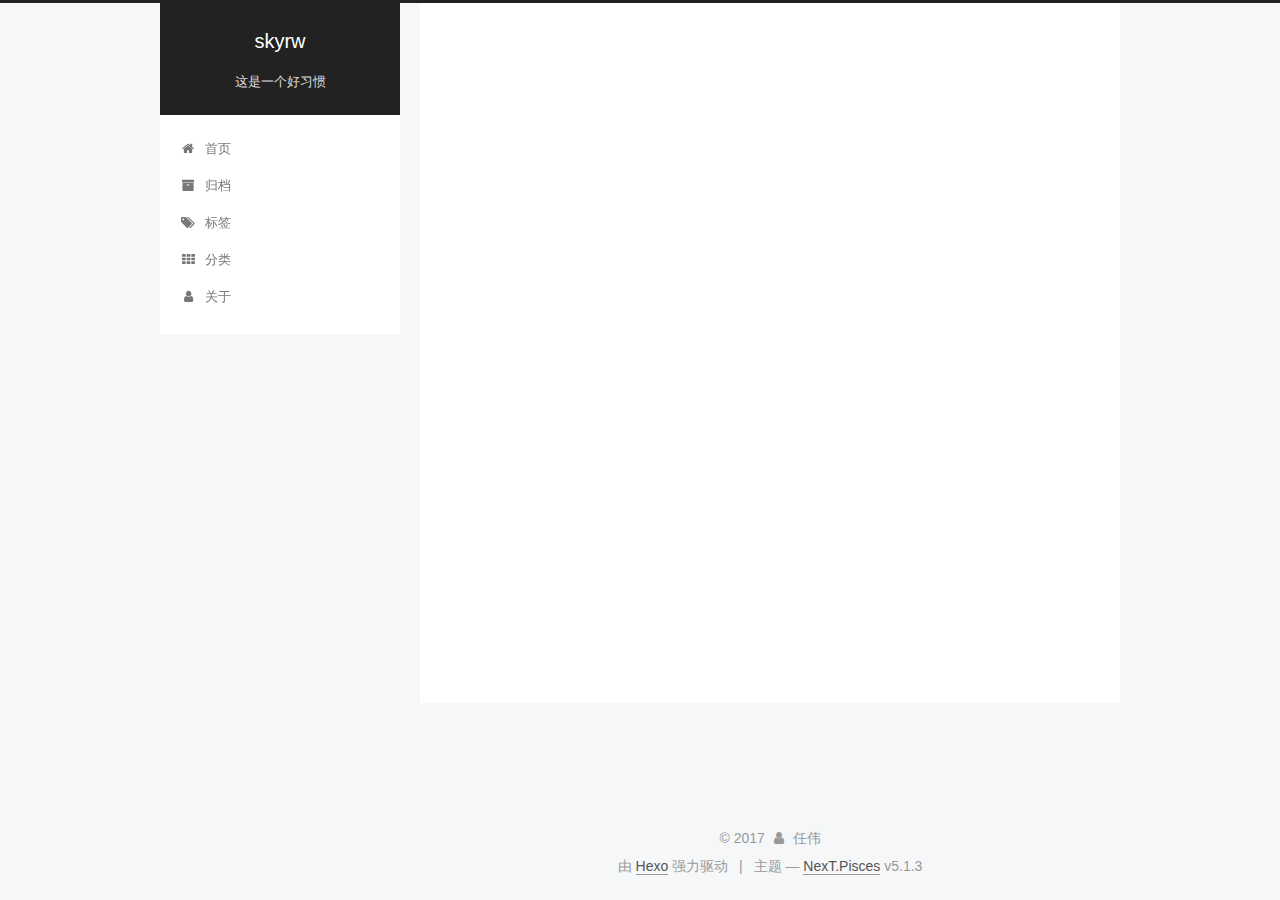
<file: index.html>
<!DOCTYPE html>



  


<html class="theme-next pisces use-motion" lang="zh-Hans">
<head>
  <meta charset="UTF-8"/>
<meta http-equiv="X-UA-Compatible" content="IE=edge" />
<meta name="viewport" content="width=device-width, initial-scale=1, maximum-scale=1"/>
<meta name="theme-color" content="#222">









<meta http-equiv="Cache-Control" content="no-transform" />
<meta http-equiv="Cache-Control" content="no-siteapp" />
















  
  
  <link href="/lib/fancybox/source/jquery.fancybox.css?v=2.1.5" rel="stylesheet" type="text/css" />







<link href="/lib/font-awesome/css/font-awesome.min.css?v=4.6.2" rel="stylesheet" type="text/css" />

<link href="/css/main.css?v=5.1.3" rel="stylesheet" type="text/css" />


  <link rel="apple-touch-icon" sizes="180x180" href="/images/apple-touch-icon-next.png?v=5.1.3">


  <link rel="icon" type="image/png" sizes="32x32" href="/images/favicon-32x32-next.png?v=5.1.3">


  <link rel="icon" type="image/png" sizes="16x16" href="/images/favicon-16x16-next.png?v=5.1.3">


  <link rel="mask-icon" href="/images/logo.svg?v=5.1.3" color="#222">





  <meta name="keywords" content="Hexo, NexT" />










<meta name="description" content="爱侃的文艺青年">
<meta property="og:type" content="website">
<meta property="og:title" content="skyrw">
<meta property="og:url" content="http://yoursite.com/index.html">
<meta property="og:site_name" content="skyrw">
<meta property="og:description" content="爱侃的文艺青年">
<meta property="og:locale" content="zh-Hans">
<meta name="twitter:card" content="summary">
<meta name="twitter:title" content="skyrw">
<meta name="twitter:description" content="爱侃的文艺青年">



<script type="text/javascript" id="hexo.configurations">
  var NexT = window.NexT || {};
  var CONFIG = {
    root: '/',
    scheme: 'Pisces',
    version: '5.1.3',
    sidebar: {"position":"left","display":"post","offset":12,"b2t":false,"scrollpercent":false,"onmobile":false},
    fancybox: true,
    tabs: true,
    motion: {"enable":true,"async":false,"transition":{"post_block":"fadeIn","post_header":"slideDownIn","post_body":"slideDownIn","coll_header":"slideLeftIn","sidebar":"slideUpIn"}},
    duoshuo: {
      userId: '0',
      author: '博主'
    },
    algolia: {
      applicationID: '',
      apiKey: '',
      indexName: '',
      hits: {"per_page":10},
      labels: {"input_placeholder":"Search for Posts","hits_empty":"We didn't find any results for the search: ${query}","hits_stats":"${hits} results found in ${time} ms"}
    }
  };
</script>



  <link rel="canonical" href="http://yoursite.com/"/>





  <title>skyrw</title>
  








</head>

<body itemscope itemtype="http://schema.org/WebPage" lang="zh-Hans">

  
  
    
  

  <div class="container sidebar-position-left 
  page-home">
    <div class="headband"></div>

    <header id="header" class="header" itemscope itemtype="http://schema.org/WPHeader">
      <div class="header-inner"><div class="site-brand-wrapper">
  <div class="site-meta ">
    

    <div class="custom-logo-site-title">
      <a href="/"  class="brand" rel="start">
        <span class="logo-line-before"><i></i></span>
        <span class="site-title">skyrw</span>
        <span class="logo-line-after"><i></i></span>
      </a>
    </div>
      
        <p class="site-subtitle">这是一个好习惯</p>
      
  </div>

  <div class="site-nav-toggle">
    <button>
      <span class="btn-bar"></span>
      <span class="btn-bar"></span>
      <span class="btn-bar"></span>
    </button>
  </div>
</div>

<nav class="site-nav">
  

  
    <ul id="menu" class="menu">
      
        
        <li class="menu-item menu-item-首页">
          <a href="/" rel="section">
            
              <i class="menu-item-icon fa fa-fw fa-home"></i> <br />
            
            首页
          </a>
        </li>
      
        
        <li class="menu-item menu-item-归档">
          <a href="/archives/" rel="section">
            
              <i class="menu-item-icon fa fa-fw fa-archive"></i> <br />
            
            归档
          </a>
        </li>
      
        
        <li class="menu-item menu-item-标签">
          <a href="/tags/" rel="section">
            
              <i class="menu-item-icon fa fa-fw fa-tags"></i> <br />
            
            标签
          </a>
        </li>
      
        
        <li class="menu-item menu-item-分类">
          <a href="/categories/" rel="section">
            
              <i class="menu-item-icon fa fa-fw fa-th"></i> <br />
            
            分类
          </a>
        </li>
      
        
        <li class="menu-item menu-item-关于">
          <a href="/about/" rel="section">
            
              <i class="menu-item-icon fa fa-fw fa-user"></i> <br />
            
            关于
          </a>
        </li>
      

      
    </ul>
  

  
</nav>



 </div>
    </header>

    <main id="main" class="main">
      <div class="main-inner">
        <div class="content-wrap">
          <div id="content" class="content">
            
  <section id="posts" class="posts-expand">
    
      

  

  
  
  

  <article class="post post-type-normal" itemscope itemtype="http://schema.org/Article">
  
  
  
  <div class="post-block">
    <link itemprop="mainEntityOfPage" href="http://yoursite.com/2017/12/18/说说单例模式/">

    <span hidden itemprop="author" itemscope itemtype="http://schema.org/Person">
      <meta itemprop="name" content="任伟">
      <meta itemprop="description" content="">
      <meta itemprop="image" content="/uploads/fanghua.png">
    </span>

    <span hidden itemprop="publisher" itemscope itemtype="http://schema.org/Organization">
      <meta itemprop="name" content="skyrw">
    </span>

    
      <header class="post-header">

        
        
          <h1 class="post-title" itemprop="name headline">
                
                <a class="post-title-link" href="/2017/12/18/说说单例模式/" itemprop="url">说说单例模式</a></h1>
        

        <div class="post-meta">
          <span class="post-time">
            
              <span class="post-meta-item-icon">
                <i class="fa fa-calendar-o"></i>
              </span>
              
                <span class="post-meta-item-text">发表于</span>
              
              <time title="创建于" itemprop="dateCreated datePublished" datetime="2017-12-18T11:03:36+08:00">
                2017-12-18
              </time>
            

            

            
          </span>

          

          
            
          

          
          

          

          

          

        </div>
      </header>
    

    
    
    
    <div class="post-body" itemprop="articleBody">

      
      

      
        
          
            
          
        
      
    </div>
    
    
    

    

    

    

    <footer class="post-footer">
      

      

      

      
      
        <div class="post-eof"></div>
      
    </footer>
  </div>
  
  
  
  </article>


    
      

  

  
  
  

  <article class="post post-type-normal" itemscope itemtype="http://schema.org/Article">
  
  
  
  <div class="post-block">
    <link itemprop="mainEntityOfPage" href="http://yoursite.com/2017/12/16/任伟/">

    <span hidden itemprop="author" itemscope itemtype="http://schema.org/Person">
      <meta itemprop="name" content="任伟">
      <meta itemprop="description" content="">
      <meta itemprop="image" content="/uploads/fanghua.png">
    </span>

    <span hidden itemprop="publisher" itemscope itemtype="http://schema.org/Organization">
      <meta itemprop="name" content="skyrw">
    </span>

    
      <header class="post-header">

        
        
          <h1 class="post-title" itemprop="name headline">
                
                <a class="post-title-link" href="/2017/12/16/任伟/" itemprop="url">任伟</a></h1>
        

        <div class="post-meta">
          <span class="post-time">
            
              <span class="post-meta-item-icon">
                <i class="fa fa-calendar-o"></i>
              </span>
              
                <span class="post-meta-item-text">发表于</span>
              
              <time title="创建于" itemprop="dateCreated datePublished" datetime="2017-12-16T16:22:47+08:00">
                2017-12-16
              </time>
            

            

            
          </span>

          

          
            
          

          
          

          

          

          

        </div>
      </header>
    

    
    
    
    <div class="post-body" itemprop="articleBody">

      
      

      
        
          
            
          
        
      
    </div>
    
    
    

    

    

    

    <footer class="post-footer">
      

      

      

      
      
        <div class="post-eof"></div>
      
    </footer>
  </div>
  
  
  
  </article>


    
      

  

  
  
  

  <article class="post post-type-normal" itemscope itemtype="http://schema.org/Article">
  
  
  
  <div class="post-block">
    <link itemprop="mainEntityOfPage" href="http://yoursite.com/2017/12/16/单例模式/">

    <span hidden itemprop="author" itemscope itemtype="http://schema.org/Person">
      <meta itemprop="name" content="任伟">
      <meta itemprop="description" content="">
      <meta itemprop="image" content="/uploads/fanghua.png">
    </span>

    <span hidden itemprop="publisher" itemscope itemtype="http://schema.org/Organization">
      <meta itemprop="name" content="skyrw">
    </span>

    
      <header class="post-header">

        
        
          <h1 class="post-title" itemprop="name headline">
                
                <a class="post-title-link" href="/2017/12/16/单例模式/" itemprop="url">任伟</a></h1>
        

        <div class="post-meta">
          <span class="post-time">
            
              <span class="post-meta-item-icon">
                <i class="fa fa-calendar-o"></i>
              </span>
              
                <span class="post-meta-item-text">发表于</span>
              
              <time title="创建于" itemprop="dateCreated datePublished" datetime="2017-12-16T16:22:47+08:00">
                2017-12-16
              </time>
            

            

            
          </span>

          

          
            
          

          
          

          

          

          

        </div>
      </header>
    

    
    
    
    <div class="post-body" itemprop="articleBody">

      
      

      
        
          
            <p>单例模式</p>

          
        
      
    </div>
    
    
    

    

    

    

    <footer class="post-footer">
      

      

      

      
      
        <div class="post-eof"></div>
      
    </footer>
  </div>
  
  
  
  </article>


    
  </section>

  


          </div>
          


          

        </div>
        
          
  
  <div class="sidebar-toggle">
    <div class="sidebar-toggle-line-wrap">
      <span class="sidebar-toggle-line sidebar-toggle-line-first"></span>
      <span class="sidebar-toggle-line sidebar-toggle-line-middle"></span>
      <span class="sidebar-toggle-line sidebar-toggle-line-last"></span>
    </div>
  </div>

  <aside id="sidebar" class="sidebar">
    
    <div class="sidebar-inner">

      

      

      <section class="site-overview-wrap sidebar-panel sidebar-panel-active">
        <div class="site-overview">
          <div class="site-author motion-element" itemprop="author" itemscope itemtype="http://schema.org/Person">
            
              <img class="site-author-image" itemprop="image"
                src="/uploads/fanghua.png"
                alt="任伟" />
            
              <p class="site-author-name" itemprop="name">任伟</p>
              <p class="site-description motion-element" itemprop="description">爱侃的文艺青年</p>
          </div>

          <nav class="site-state motion-element">

            
              <div class="site-state-item site-state-posts">
              
                <a href="/archives">
              
                  <span class="site-state-item-count">3</span>
                  <span class="site-state-item-name">日志</span>
                </a>
              </div>
            

            

            
              
              
              <div class="site-state-item site-state-tags">
                
                  <span class="site-state-item-count">1</span>
                  <span class="site-state-item-name">标签</span>
                
              </div>
            

          </nav>

          

          <div class="links-of-author motion-element">
            
              
                <span class="links-of-author-item">
                  <a href="mailto:810695804@qq.com" target="_blank" title="E-Mail">
                    
                      <i class="fa fa-fw fa-envelope"></i>E-Mail</a>
                </span>
              
                <span class="links-of-author-item">
                  <a href="http://weibo.com/u/5392677672/home?wvr=5" target="_blank" title="微博">
                    
                      <i class="fa fa-fw fa-weibo"></i>微博</a>
                </span>
              
            
          </div>

          
          

          
          

          

        </div>
      </section>

      

      

    </div>
  </aside>


        
      </div>
    </main>

    <footer id="footer" class="footer">
      <div class="footer-inner">
        <div class="copyright">&copy; <span itemprop="copyrightYear">2017</span>
  <span class="with-love">
    <i class="fa fa-user"></i>
  </span>
  <span class="author" itemprop="copyrightHolder">任伟</span>

  
</div>


  <div class="powered-by">由 <a class="theme-link" target="_blank" href="https://hexo.io">Hexo</a> 强力驱动</div>



  <span class="post-meta-divider">|</span>



  <div class="theme-info">主题 &mdash; <a class="theme-link" target="_blank" href="https://github.com/iissnan/hexo-theme-next">NexT.Pisces</a> v5.1.3</div>




        







        
      </div>
    </footer>

    
      <div class="back-to-top">
        <i class="fa fa-arrow-up"></i>
        
      </div>
    

    

  </div>

  

<script type="text/javascript">
  if (Object.prototype.toString.call(window.Promise) !== '[object Function]') {
    window.Promise = null;
  }
</script>









  












  
  
    <script type="text/javascript" src="/lib/jquery/index.js?v=2.1.3"></script>
  

  
  
    <script type="text/javascript" src="/lib/fastclick/lib/fastclick.min.js?v=1.0.6"></script>
  

  
  
    <script type="text/javascript" src="/lib/jquery_lazyload/jquery.lazyload.js?v=1.9.7"></script>
  

  
  
    <script type="text/javascript" src="/lib/velocity/velocity.min.js?v=1.2.1"></script>
  

  
  
    <script type="text/javascript" src="/lib/velocity/velocity.ui.min.js?v=1.2.1"></script>
  

  
  
    <script type="text/javascript" src="/lib/fancybox/source/jquery.fancybox.pack.js?v=2.1.5"></script>
  


  


  <script type="text/javascript" src="/js/src/utils.js?v=5.1.3"></script>

  <script type="text/javascript" src="/js/src/motion.js?v=5.1.3"></script>



  
  


  <script type="text/javascript" src="/js/src/affix.js?v=5.1.3"></script>

  <script type="text/javascript" src="/js/src/schemes/pisces.js?v=5.1.3"></script>



  

  


  <script type="text/javascript" src="/js/src/bootstrap.js?v=5.1.3"></script>



  


  




	





  





  












  





  

  

  

  
  

  

  

  

</body>
</html>
</file>
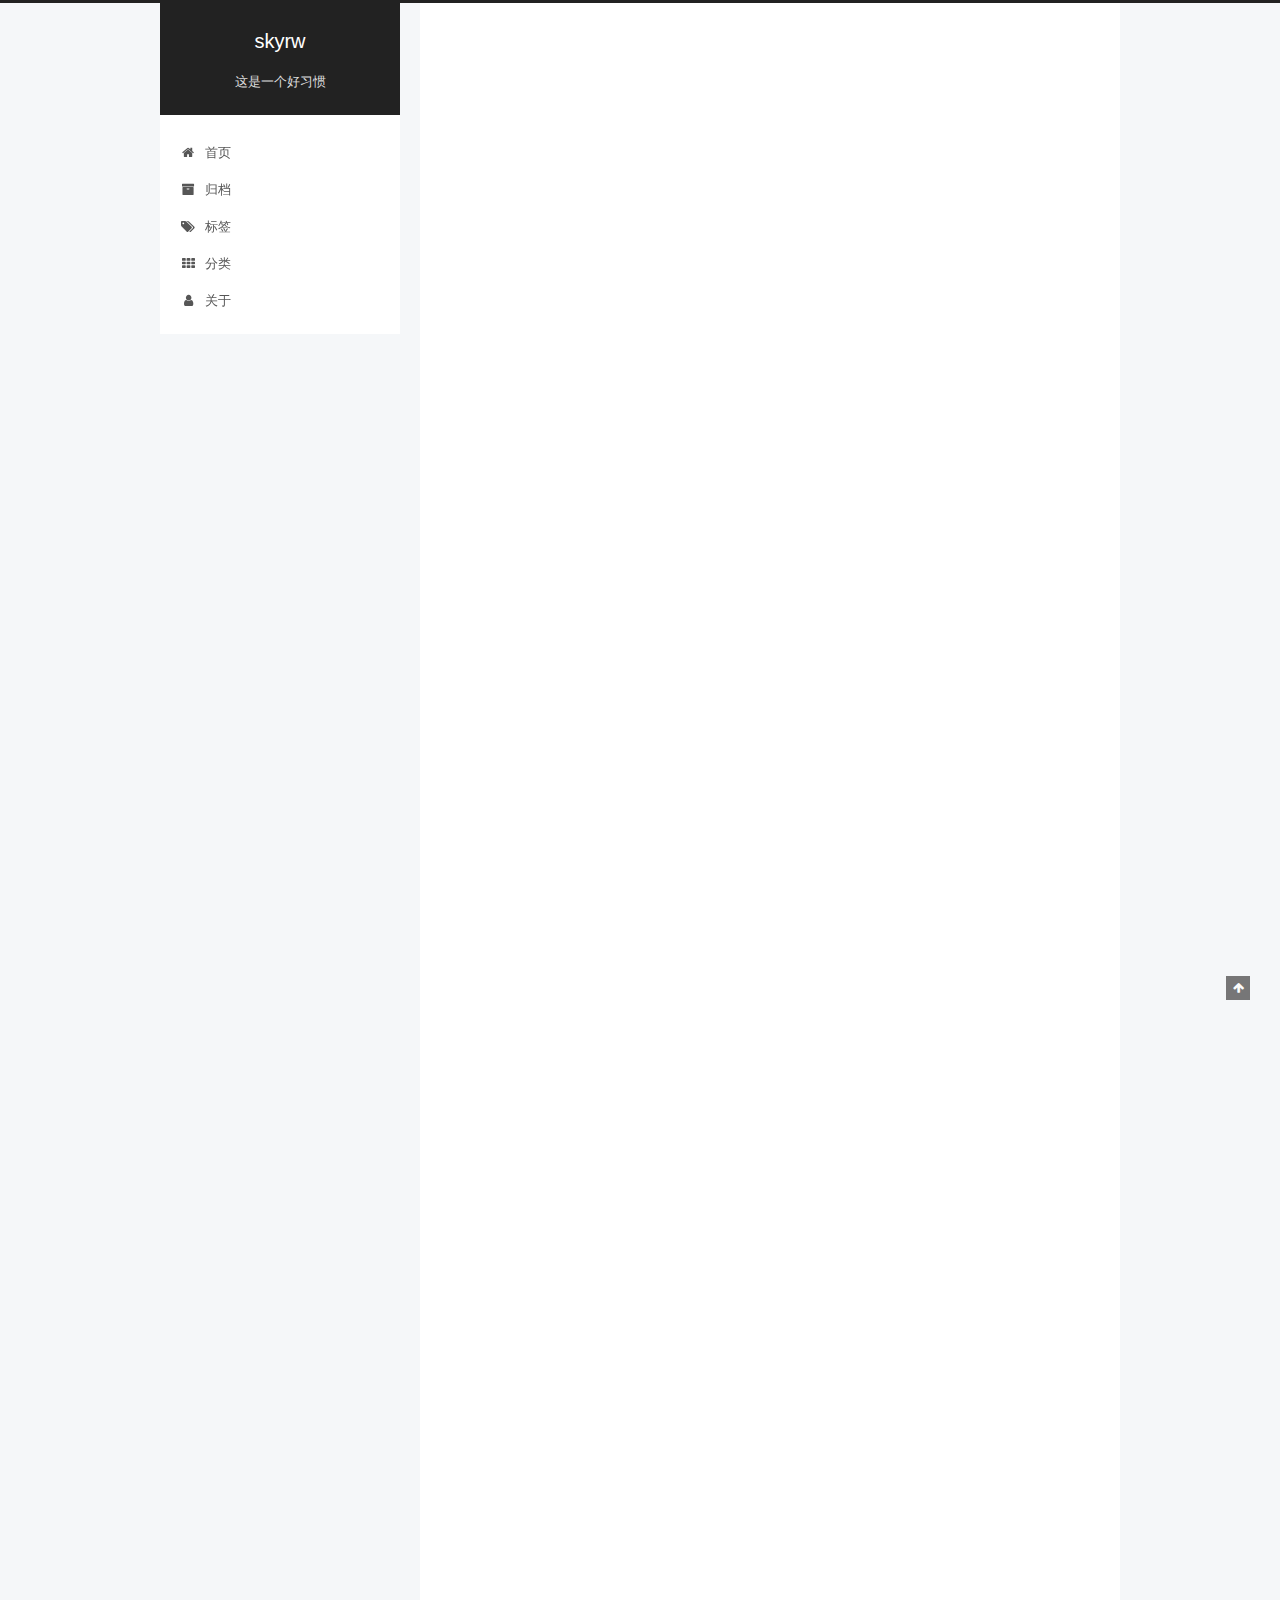
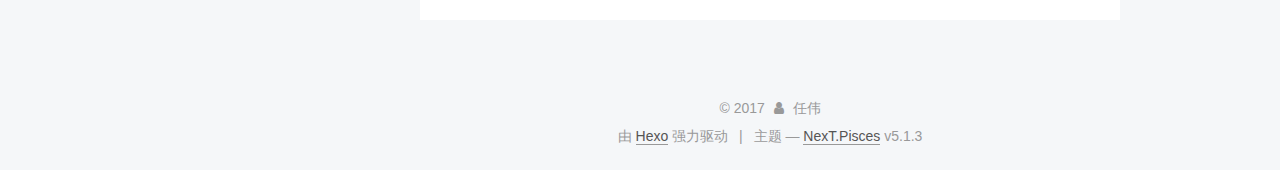
<file: about/index.html>
<!DOCTYPE html>



  


<html class="theme-next pisces use-motion" lang="zh-Hans">
<head>
  <meta charset="UTF-8"/>
<meta http-equiv="X-UA-Compatible" content="IE=edge" />
<meta name="viewport" content="width=device-width, initial-scale=1, maximum-scale=1"/>
<meta name="theme-color" content="#222">









<meta http-equiv="Cache-Control" content="no-transform" />
<meta http-equiv="Cache-Control" content="no-siteapp" />
















  
  
  <link href="/lib/fancybox/source/jquery.fancybox.css?v=2.1.5" rel="stylesheet" type="text/css" />







<link href="/lib/font-awesome/css/font-awesome.min.css?v=4.6.2" rel="stylesheet" type="text/css" />

<link href="/css/main.css?v=5.1.3" rel="stylesheet" type="text/css" />


  <link rel="apple-touch-icon" sizes="180x180" href="/images/apple-touch-icon-next.png?v=5.1.3">


  <link rel="icon" type="image/png" sizes="32x32" href="/images/favicon-32x32-next.png?v=5.1.3">


  <link rel="icon" type="image/png" sizes="16x16" href="/images/favicon-16x16-next.png?v=5.1.3">


  <link rel="mask-icon" href="/images/logo.svg?v=5.1.3" color="#222">





  <meta name="keywords" content="Hexo, NexT" />










<meta name="description" content="鸡汤来一波看了一个朋友发的鸡汤视频，想起来关于页还是空的，就把文字写出来叫我们起床吧，哈哈视频名字叫做年轻为什么要奋斗恐惧，扼杀梦想恐惧，扼杀希望恐惧，使你变得脆弱恐惧，使你变的沧桑会束缚你的手脚 摧毁你的意志恐惧，使你一蹶不振你消极的态度让你一无是处而每一次的坚守都是一次承诺被喜怒哀乐操控 最后将什么都得不到但每次坚守 都能兑现一个承诺你们中有些人 至今尚未成功那是因为你们过于情绪化被情绪主导好">
<meta property="og:type" content="website">
<meta property="og:title" content="about 啊哈哈">
<meta property="og:url" content="http://yoursite.com/about/index.html">
<meta property="og:site_name" content="skyrw">
<meta property="og:description" content="鸡汤来一波看了一个朋友发的鸡汤视频，想起来关于页还是空的，就把文字写出来叫我们起床吧，哈哈视频名字叫做年轻为什么要奋斗恐惧，扼杀梦想恐惧，扼杀希望恐惧，使你变得脆弱恐惧，使你变的沧桑会束缚你的手脚 摧毁你的意志恐惧，使你一蹶不振你消极的态度让你一无是处而每一次的坚守都是一次承诺被喜怒哀乐操控 最后将什么都得不到但每次坚守 都能兑现一个承诺你们中有些人 至今尚未成功那是因为你们过于情绪化被情绪主导好">
<meta property="og:locale" content="zh-Hans">
<meta property="og:updated_time" content="2017-12-20T17:38:36.529Z">
<meta name="twitter:card" content="summary">
<meta name="twitter:title" content="about 啊哈哈">
<meta name="twitter:description" content="鸡汤来一波看了一个朋友发的鸡汤视频，想起来关于页还是空的，就把文字写出来叫我们起床吧，哈哈视频名字叫做年轻为什么要奋斗恐惧，扼杀梦想恐惧，扼杀希望恐惧，使你变得脆弱恐惧，使你变的沧桑会束缚你的手脚 摧毁你的意志恐惧，使你一蹶不振你消极的态度让你一无是处而每一次的坚守都是一次承诺被喜怒哀乐操控 最后将什么都得不到但每次坚守 都能兑现一个承诺你们中有些人 至今尚未成功那是因为你们过于情绪化被情绪主导好">



<script type="text/javascript" id="hexo.configurations">
  var NexT = window.NexT || {};
  var CONFIG = {
    root: '/',
    scheme: 'Pisces',
    version: '5.1.3',
    sidebar: {"position":"left","display":"post","offset":12,"b2t":false,"scrollpercent":false,"onmobile":false},
    fancybox: true,
    tabs: true,
    motion: {"enable":true,"async":false,"transition":{"post_block":"fadeIn","post_header":"slideDownIn","post_body":"slideDownIn","coll_header":"slideLeftIn","sidebar":"slideUpIn"}},
    duoshuo: {
      userId: '0',
      author: '博主'
    },
    algolia: {
      applicationID: '',
      apiKey: '',
      indexName: '',
      hits: {"per_page":10},
      labels: {"input_placeholder":"Search for Posts","hits_empty":"We didn't find any results for the search: ${query}","hits_stats":"${hits} results found in ${time} ms"}
    }
  };
</script>



  <link rel="canonical" href="http://yoursite.com/about/"/>





  <title>about 啊哈哈 | skyrw</title>
  








</head>

<body itemscope itemtype="http://schema.org/WebPage" lang="zh-Hans">

  
  
    
  

  <div class="container sidebar-position-left page-post-detail">
    <div class="headband"></div>

    <header id="header" class="header" itemscope itemtype="http://schema.org/WPHeader">
      <div class="header-inner"><div class="site-brand-wrapper">
  <div class="site-meta ">
    

    <div class="custom-logo-site-title">
      <a href="/"  class="brand" rel="start">
        <span class="logo-line-before"><i></i></span>
        <span class="site-title">skyrw</span>
        <span class="logo-line-after"><i></i></span>
      </a>
    </div>
      
        <p class="site-subtitle">这是一个好习惯</p>
      
  </div>

  <div class="site-nav-toggle">
    <button>
      <span class="btn-bar"></span>
      <span class="btn-bar"></span>
      <span class="btn-bar"></span>
    </button>
  </div>
</div>

<nav class="site-nav">
  

  
    <ul id="menu" class="menu">
      
        
        <li class="menu-item menu-item-首页">
          <a href="/" rel="section">
            
              <i class="menu-item-icon fa fa-fw fa-home"></i> <br />
            
            首页
          </a>
        </li>
      
        
        <li class="menu-item menu-item-归档">
          <a href="/archives/" rel="section">
            
              <i class="menu-item-icon fa fa-fw fa-archive"></i> <br />
            
            归档
          </a>
        </li>
      
        
        <li class="menu-item menu-item-标签">
          <a href="/tags/" rel="section">
            
              <i class="menu-item-icon fa fa-fw fa-tags"></i> <br />
            
            标签
          </a>
        </li>
      
        
        <li class="menu-item menu-item-分类">
          <a href="/categories/" rel="section">
            
              <i class="menu-item-icon fa fa-fw fa-th"></i> <br />
            
            分类
          </a>
        </li>
      
        
        <li class="menu-item menu-item-关于">
          <a href="/about/" rel="section">
            
              <i class="menu-item-icon fa fa-fw fa-user"></i> <br />
            
            关于
          </a>
        </li>
      

      
    </ul>
  

  
</nav>



 </div>
    </header>

    <main id="main" class="main">
      <div class="main-inner">
        <div class="content-wrap">
          <div id="content" class="content">
            

  <div id="posts" class="posts-expand">
    
    
    
    <div class="post-block page">
      <header class="post-header">

	<h1 class="post-title" itemprop="name headline">about 啊哈哈</h1>



</header>

      
      
      
      <div class="post-body">
        
        
          <h3 id="鸡汤来一波"><a href="#鸡汤来一波" class="headerlink" title="鸡汤来一波"></a>鸡汤来一波</h3><p><a href="http://m.neihanshequ.com/share/group/77654766456/?iid=12337132852&amp;app=joke_essay&amp;tt_from=weixin_moments&amp;utm_source=weixin_moments&amp;utm_medium=neihan_ios&amp;utm_campaign=client_share&amp;from=timeline&amp;isappinstalled=0&amp;wxshare_count=2" target="_blank" rel="noopener">看了一个朋友发的鸡汤视频，想起来关于页还是空的，就把文字写出来叫我们起床吧，哈哈</a><br>视频名字叫做年轻为什么要奋斗<br>恐惧，扼杀梦想<br>恐惧，扼杀希望<br>恐惧，使你变得脆弱<br>恐惧，使你变的沧桑<br>会束缚你的手脚 摧毁你的意志<br>恐惧，使你一蹶不振<br>你消极的态度让你一无是处<br>而每一次的坚守都是一次承诺<br>被喜怒哀乐操控 最后将什么都得不到<br>但每次坚守 都能兑现一个承诺<br>你们中有些人 至今尚未成功<br>那是因为你们过于情绪化<br>被情绪主导<br>好比早上心情不好，不愿起床，谁想？<br>每天你都忽视自己的梦想<br>你就可能会把目标延后整整六个月，甚至一年<br>就在没有起床鞭策自己的一瞬间，你不晓得得退后了多少<br>别让情绪左右<br>我们是情绪动物 但我们要管理情绪<br>若果你不管理情绪，你将会被吞噬<br>如果你想，那就全力以赴<br>当你想要改变的时候，不会很容易<br>如果很容易，人人可以做到<br>如果你是认真的，你必须全力以赴<br>我要成为生活的主宰 绝不要颓废<br>我不会被逆境打败<br>我会重新站起来<br>而且会变得更好、更加坚强<br>你必须下定决心<br>这就是你活着的意义<br>你承担着梦想、健康，以及功成名就……<br>要对你的人生负起责任<br>接受目前的处境 为现实目标拼尽全力<br>你可以将每一天当作生命的最后一天<br>用激情点燃你的生活<br>拿出魄力<br>不断鞭策自己做到更好<br>人生的最后一章尚未书写<br>曾经的种种并不重要<br>现在发生什么也没有关系<br>重要的是，比要怎么做？<br>今年我一定要实现梦想<br>我不想再废话<br>我可以的<br>我可以的<br>可以的<br>那你就去干呀</p>

        
      </div>
      
      
      
    </div>
    
    
    
  </div>


          </div>
          


          

  



        </div>
        
          
  
  <div class="sidebar-toggle">
    <div class="sidebar-toggle-line-wrap">
      <span class="sidebar-toggle-line sidebar-toggle-line-first"></span>
      <span class="sidebar-toggle-line sidebar-toggle-line-middle"></span>
      <span class="sidebar-toggle-line sidebar-toggle-line-last"></span>
    </div>
  </div>

  <aside id="sidebar" class="sidebar">
    
    <div class="sidebar-inner">

      

      
        <ul class="sidebar-nav motion-element">
          <li class="sidebar-nav-toc sidebar-nav-active" data-target="post-toc-wrap">
            文章目录
          </li>
          <li class="sidebar-nav-overview" data-target="site-overview-wrap">
            站点概览
          </li>
        </ul>
      

      <section class="site-overview-wrap sidebar-panel">
        <div class="site-overview">
          <div class="site-author motion-element" itemprop="author" itemscope itemtype="http://schema.org/Person">
            
              <img class="site-author-image" itemprop="image"
                src="/uploads/fanghua.png"
                alt="任伟" />
            
              <p class="site-author-name" itemprop="name">任伟</p>
              <p class="site-description motion-element" itemprop="description">爱侃的文艺青年</p>
          </div>

          <nav class="site-state motion-element">

            
              <div class="site-state-item site-state-posts">
              
                <a href="/archives">
              
                  <span class="site-state-item-count">3</span>
                  <span class="site-state-item-name">日志</span>
                </a>
              </div>
            

            

            
              
              
              <div class="site-state-item site-state-tags">
                
                  <span class="site-state-item-count">1</span>
                  <span class="site-state-item-name">标签</span>
                
              </div>
            

          </nav>

          

          <div class="links-of-author motion-element">
            
              
                <span class="links-of-author-item">
                  <a href="mailto:810695804@qq.com" target="_blank" title="E-Mail">
                    
                      <i class="fa fa-fw fa-envelope"></i>E-Mail</a>
                </span>
              
                <span class="links-of-author-item">
                  <a href="http://weibo.com/u/5392677672/home?wvr=5" target="_blank" title="微博">
                    
                      <i class="fa fa-fw fa-weibo"></i>微博</a>
                </span>
              
            
          </div>

          
          

          
          

          

        </div>
      </section>

      
      <!--noindex-->
        <section class="post-toc-wrap motion-element sidebar-panel sidebar-panel-active">
          <div class="post-toc">

            
              
            

            
              <div class="post-toc-content"><ol class="nav"><li class="nav-item nav-level-3"><a class="nav-link" href="#鸡汤来一波"><span class="nav-number">1.</span> <span class="nav-text"><a href="#&#x9E21;&#x6C64;&#x6765;&#x4E00;&#x6CE2;" class="headerlink" title="&#x9E21;&#x6C64;&#x6765;&#x4E00;&#x6CE2;"></a>&#x9E21;&#x6C64;&#x6765;&#x4E00;&#x6CE2;</span></a></li></ol></div>
            

          </div>
        </section>
      <!--/noindex-->
      

      

    </div>
  </aside>


        
      </div>
    </main>

    <footer id="footer" class="footer">
      <div class="footer-inner">
        <div class="copyright">&copy; <span itemprop="copyrightYear">2017</span>
  <span class="with-love">
    <i class="fa fa-user"></i>
  </span>
  <span class="author" itemprop="copyrightHolder">任伟</span>

  
</div>


  <div class="powered-by">由 <a class="theme-link" target="_blank" href="https://hexo.io">Hexo</a> 强力驱动</div>



  <span class="post-meta-divider">|</span>



  <div class="theme-info">主题 &mdash; <a class="theme-link" target="_blank" href="https://github.com/iissnan/hexo-theme-next">NexT.Pisces</a> v5.1.3</div>




        







        
      </div>
    </footer>

    
      <div class="back-to-top">
        <i class="fa fa-arrow-up"></i>
        
      </div>
    

    

  </div>

  

<script type="text/javascript">
  if (Object.prototype.toString.call(window.Promise) !== '[object Function]') {
    window.Promise = null;
  }
</script>









  












  
  
    <script type="text/javascript" src="/lib/jquery/index.js?v=2.1.3"></script>
  

  
  
    <script type="text/javascript" src="/lib/fastclick/lib/fastclick.min.js?v=1.0.6"></script>
  

  
  
    <script type="text/javascript" src="/lib/jquery_lazyload/jquery.lazyload.js?v=1.9.7"></script>
  

  
  
    <script type="text/javascript" src="/lib/velocity/velocity.min.js?v=1.2.1"></script>
  

  
  
    <script type="text/javascript" src="/lib/velocity/velocity.ui.min.js?v=1.2.1"></script>
  

  
  
    <script type="text/javascript" src="/lib/fancybox/source/jquery.fancybox.pack.js?v=2.1.5"></script>
  


  


  <script type="text/javascript" src="/js/src/utils.js?v=5.1.3"></script>

  <script type="text/javascript" src="/js/src/motion.js?v=5.1.3"></script>



  
  


  <script type="text/javascript" src="/js/src/affix.js?v=5.1.3"></script>

  <script type="text/javascript" src="/js/src/schemes/pisces.js?v=5.1.3"></script>



  
  <script type="text/javascript" src="/js/src/scrollspy.js?v=5.1.3"></script>
<script type="text/javascript" src="/js/src/post-details.js?v=5.1.3"></script>



  


  <script type="text/javascript" src="/js/src/bootstrap.js?v=5.1.3"></script>



  


  




	





  





  












  





  

  

  

  
  

  

  

  

</body>
</html>
</file>
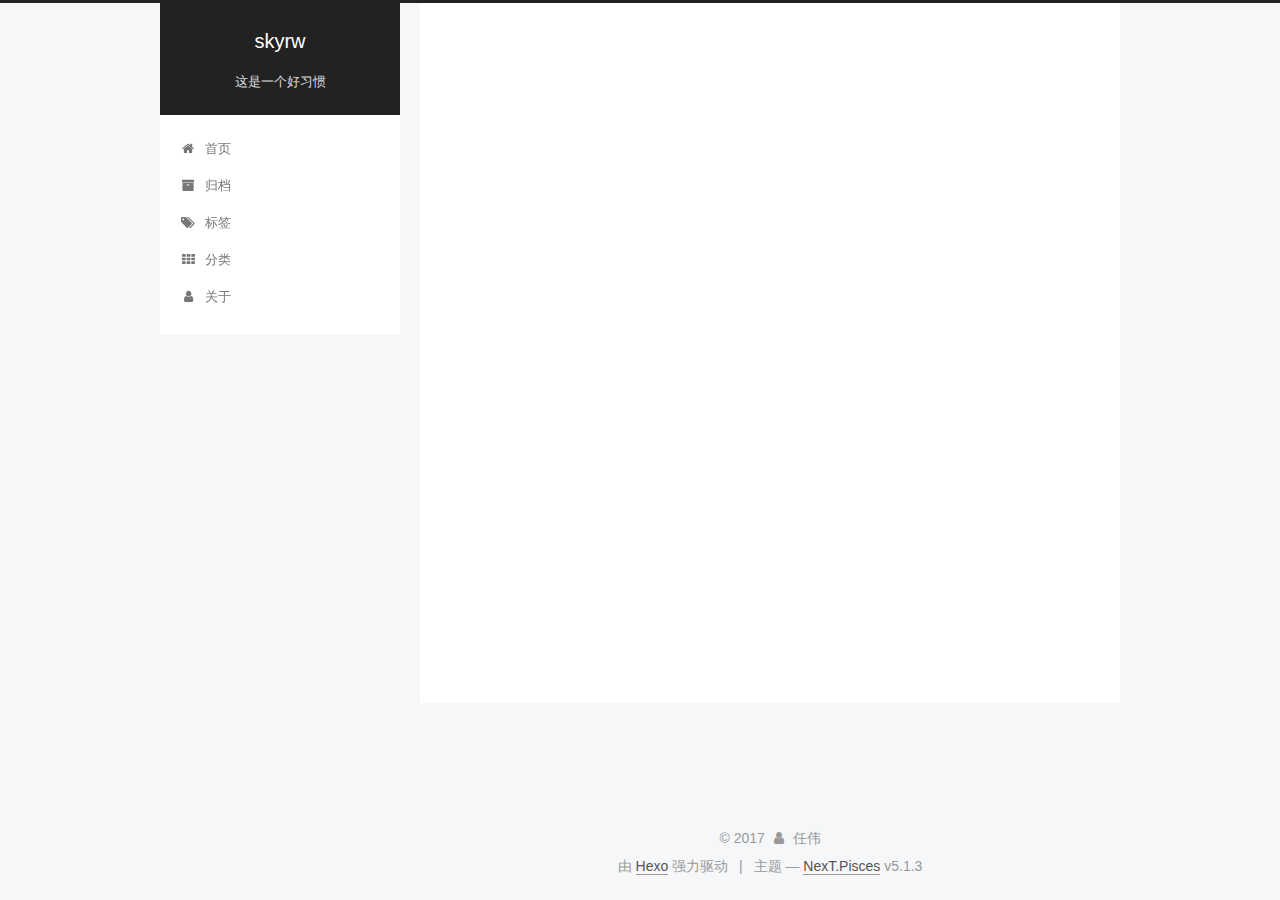
<file: archives/index.html>
<!DOCTYPE html>



  


<html class="theme-next pisces use-motion" lang="zh-Hans">
<head>
  <meta charset="UTF-8"/>
<meta http-equiv="X-UA-Compatible" content="IE=edge" />
<meta name="viewport" content="width=device-width, initial-scale=1, maximum-scale=1"/>
<meta name="theme-color" content="#222">









<meta http-equiv="Cache-Control" content="no-transform" />
<meta http-equiv="Cache-Control" content="no-siteapp" />
















  
  
  <link href="/lib/fancybox/source/jquery.fancybox.css?v=2.1.5" rel="stylesheet" type="text/css" />







<link href="/lib/font-awesome/css/font-awesome.min.css?v=4.6.2" rel="stylesheet" type="text/css" />

<link href="/css/main.css?v=5.1.3" rel="stylesheet" type="text/css" />


  <link rel="apple-touch-icon" sizes="180x180" href="/images/apple-touch-icon-next.png?v=5.1.3">


  <link rel="icon" type="image/png" sizes="32x32" href="/images/favicon-32x32-next.png?v=5.1.3">


  <link rel="icon" type="image/png" sizes="16x16" href="/images/favicon-16x16-next.png?v=5.1.3">


  <link rel="mask-icon" href="/images/logo.svg?v=5.1.3" color="#222">





  <meta name="keywords" content="Hexo, NexT" />










<meta name="description" content="爱侃的文艺青年">
<meta property="og:type" content="website">
<meta property="og:title" content="skyrw">
<meta property="og:url" content="http://yoursite.com/archives/index.html">
<meta property="og:site_name" content="skyrw">
<meta property="og:description" content="爱侃的文艺青年">
<meta property="og:locale" content="zh-Hans">
<meta name="twitter:card" content="summary">
<meta name="twitter:title" content="skyrw">
<meta name="twitter:description" content="爱侃的文艺青年">



<script type="text/javascript" id="hexo.configurations">
  var NexT = window.NexT || {};
  var CONFIG = {
    root: '/',
    scheme: 'Pisces',
    version: '5.1.3',
    sidebar: {"position":"left","display":"post","offset":12,"b2t":false,"scrollpercent":false,"onmobile":false},
    fancybox: true,
    tabs: true,
    motion: {"enable":true,"async":false,"transition":{"post_block":"fadeIn","post_header":"slideDownIn","post_body":"slideDownIn","coll_header":"slideLeftIn","sidebar":"slideUpIn"}},
    duoshuo: {
      userId: '0',
      author: '博主'
    },
    algolia: {
      applicationID: '',
      apiKey: '',
      indexName: '',
      hits: {"per_page":10},
      labels: {"input_placeholder":"Search for Posts","hits_empty":"We didn't find any results for the search: ${query}","hits_stats":"${hits} results found in ${time} ms"}
    }
  };
</script>



  <link rel="canonical" href="http://yoursite.com/archives/"/>





  <title>归档 | skyrw</title>
  








</head>

<body itemscope itemtype="http://schema.org/WebPage" lang="zh-Hans">

  
  
    
  

  <div class="container sidebar-position-left page-archive">
    <div class="headband"></div>

    <header id="header" class="header" itemscope itemtype="http://schema.org/WPHeader">
      <div class="header-inner"><div class="site-brand-wrapper">
  <div class="site-meta ">
    

    <div class="custom-logo-site-title">
      <a href="/"  class="brand" rel="start">
        <span class="logo-line-before"><i></i></span>
        <span class="site-title">skyrw</span>
        <span class="logo-line-after"><i></i></span>
      </a>
    </div>
      
        <p class="site-subtitle">这是一个好习惯</p>
      
  </div>

  <div class="site-nav-toggle">
    <button>
      <span class="btn-bar"></span>
      <span class="btn-bar"></span>
      <span class="btn-bar"></span>
    </button>
  </div>
</div>

<nav class="site-nav">
  

  
    <ul id="menu" class="menu">
      
        
        <li class="menu-item menu-item-首页">
          <a href="/" rel="section">
            
              <i class="menu-item-icon fa fa-fw fa-home"></i> <br />
            
            首页
          </a>
        </li>
      
        
        <li class="menu-item menu-item-归档">
          <a href="/archives/" rel="section">
            
              <i class="menu-item-icon fa fa-fw fa-archive"></i> <br />
            
            归档
          </a>
        </li>
      
        
        <li class="menu-item menu-item-标签">
          <a href="/tags/" rel="section">
            
              <i class="menu-item-icon fa fa-fw fa-tags"></i> <br />
            
            标签
          </a>
        </li>
      
        
        <li class="menu-item menu-item-分类">
          <a href="/categories/" rel="section">
            
              <i class="menu-item-icon fa fa-fw fa-th"></i> <br />
            
            分类
          </a>
        </li>
      
        
        <li class="menu-item menu-item-关于">
          <a href="/about/" rel="section">
            
              <i class="menu-item-icon fa fa-fw fa-user"></i> <br />
            
            关于
          </a>
        </li>
      

      
    </ul>
  

  
</nav>



 </div>
    </header>

    <main id="main" class="main">
      <div class="main-inner">
        <div class="content-wrap">
          <div id="content" class="content">
            

  
  
  
  <div class="post-block archive">
    <div id="posts" class="posts-collapse">
      <span class="archive-move-on"></span>

      <span class="archive-page-counter">
        
        
        
          
        
        嗯..! 目前共计 3 篇日志。 继续努力。
      </span>

      

        
        
        

        
          
          <div class="collection-title">
            <h1 class="archive-year" id="archive-year-2017">2017</h1>
          </div>
        
        

        

  <article class="post post-type-normal" itemscope itemtype="http://schema.org/Article">
    <header class="post-header">

      <h2 class="post-title">
        
            <a class="post-title-link" href="/2017/12/18/说说单例模式/" itemprop="url">
              
                <span itemprop="name">说说单例模式</span>
              
            </a>
        
      </h2>

      <div class="post-meta">
        <time class="post-time" itemprop="dateCreated"
              datetime="2017-12-18T11:03:36+08:00"
              content="2017-12-18" >
          12-18
        </time>
      </div>

    </header>
  </article>



      

        
        
        

        
        

        

  <article class="post post-type-normal" itemscope itemtype="http://schema.org/Article">
    <header class="post-header">

      <h2 class="post-title">
        
            <a class="post-title-link" href="/2017/12/16/任伟/" itemprop="url">
              
                <span itemprop="name">任伟</span>
              
            </a>
        
      </h2>

      <div class="post-meta">
        <time class="post-time" itemprop="dateCreated"
              datetime="2017-12-16T16:22:47+08:00"
              content="2017-12-16" >
          12-16
        </time>
      </div>

    </header>
  </article>



      

        
        
        

        
        

        

  <article class="post post-type-normal" itemscope itemtype="http://schema.org/Article">
    <header class="post-header">

      <h2 class="post-title">
        
            <a class="post-title-link" href="/2017/12/16/单例模式/" itemprop="url">
              
                <span itemprop="name">任伟</span>
              
            </a>
        
      </h2>

      <div class="post-meta">
        <time class="post-time" itemprop="dateCreated"
              datetime="2017-12-16T16:22:47+08:00"
              content="2017-12-16" >
          12-16
        </time>
      </div>

    </header>
  </article>



      

    </div>
  </div>
  
  
  

  



          </div>
          


          

        </div>
        
          
  
  <div class="sidebar-toggle">
    <div class="sidebar-toggle-line-wrap">
      <span class="sidebar-toggle-line sidebar-toggle-line-first"></span>
      <span class="sidebar-toggle-line sidebar-toggle-line-middle"></span>
      <span class="sidebar-toggle-line sidebar-toggle-line-last"></span>
    </div>
  </div>

  <aside id="sidebar" class="sidebar">
    
    <div class="sidebar-inner">

      

      

      <section class="site-overview-wrap sidebar-panel sidebar-panel-active">
        <div class="site-overview">
          <div class="site-author motion-element" itemprop="author" itemscope itemtype="http://schema.org/Person">
            
              <img class="site-author-image" itemprop="image"
                src="/uploads/fanghua.png"
                alt="任伟" />
            
              <p class="site-author-name" itemprop="name">任伟</p>
              <p class="site-description motion-element" itemprop="description">爱侃的文艺青年</p>
          </div>

          <nav class="site-state motion-element">

            
              <div class="site-state-item site-state-posts">
              
                <a href="/archives">
              
                  <span class="site-state-item-count">3</span>
                  <span class="site-state-item-name">日志</span>
                </a>
              </div>
            

            

            
              
              
              <div class="site-state-item site-state-tags">
                
                  <span class="site-state-item-count">1</span>
                  <span class="site-state-item-name">标签</span>
                
              </div>
            

          </nav>

          

          <div class="links-of-author motion-element">
            
              
                <span class="links-of-author-item">
                  <a href="mailto:810695804@qq.com" target="_blank" title="E-Mail">
                    
                      <i class="fa fa-fw fa-envelope"></i>E-Mail</a>
                </span>
              
                <span class="links-of-author-item">
                  <a href="http://weibo.com/u/5392677672/home?wvr=5" target="_blank" title="微博">
                    
                      <i class="fa fa-fw fa-weibo"></i>微博</a>
                </span>
              
            
          </div>

          
          

          
          

          

        </div>
      </section>

      

      

    </div>
  </aside>


        
      </div>
    </main>

    <footer id="footer" class="footer">
      <div class="footer-inner">
        <div class="copyright">&copy; <span itemprop="copyrightYear">2017</span>
  <span class="with-love">
    <i class="fa fa-user"></i>
  </span>
  <span class="author" itemprop="copyrightHolder">任伟</span>

  
</div>


  <div class="powered-by">由 <a class="theme-link" target="_blank" href="https://hexo.io">Hexo</a> 强力驱动</div>



  <span class="post-meta-divider">|</span>



  <div class="theme-info">主题 &mdash; <a class="theme-link" target="_blank" href="https://github.com/iissnan/hexo-theme-next">NexT.Pisces</a> v5.1.3</div>




        







        
      </div>
    </footer>

    
      <div class="back-to-top">
        <i class="fa fa-arrow-up"></i>
        
      </div>
    

    

  </div>

  

<script type="text/javascript">
  if (Object.prototype.toString.call(window.Promise) !== '[object Function]') {
    window.Promise = null;
  }
</script>









  












  
  
    <script type="text/javascript" src="/lib/jquery/index.js?v=2.1.3"></script>
  

  
  
    <script type="text/javascript" src="/lib/fastclick/lib/fastclick.min.js?v=1.0.6"></script>
  

  
  
    <script type="text/javascript" src="/lib/jquery_lazyload/jquery.lazyload.js?v=1.9.7"></script>
  

  
  
    <script type="text/javascript" src="/lib/velocity/velocity.min.js?v=1.2.1"></script>
  

  
  
    <script type="text/javascript" src="/lib/velocity/velocity.ui.min.js?v=1.2.1"></script>
  

  
  
    <script type="text/javascript" src="/lib/fancybox/source/jquery.fancybox.pack.js?v=2.1.5"></script>
  


  


  <script type="text/javascript" src="/js/src/utils.js?v=5.1.3"></script>

  <script type="text/javascript" src="/js/src/motion.js?v=5.1.3"></script>



  
  


  <script type="text/javascript" src="/js/src/affix.js?v=5.1.3"></script>

  <script type="text/javascript" src="/js/src/schemes/pisces.js?v=5.1.3"></script>



  

  


  <script type="text/javascript" src="/js/src/bootstrap.js?v=5.1.3"></script>



  


  




	





  





  












  





  

  

  

  
  

  

  

  

</body>
</html>
</file>
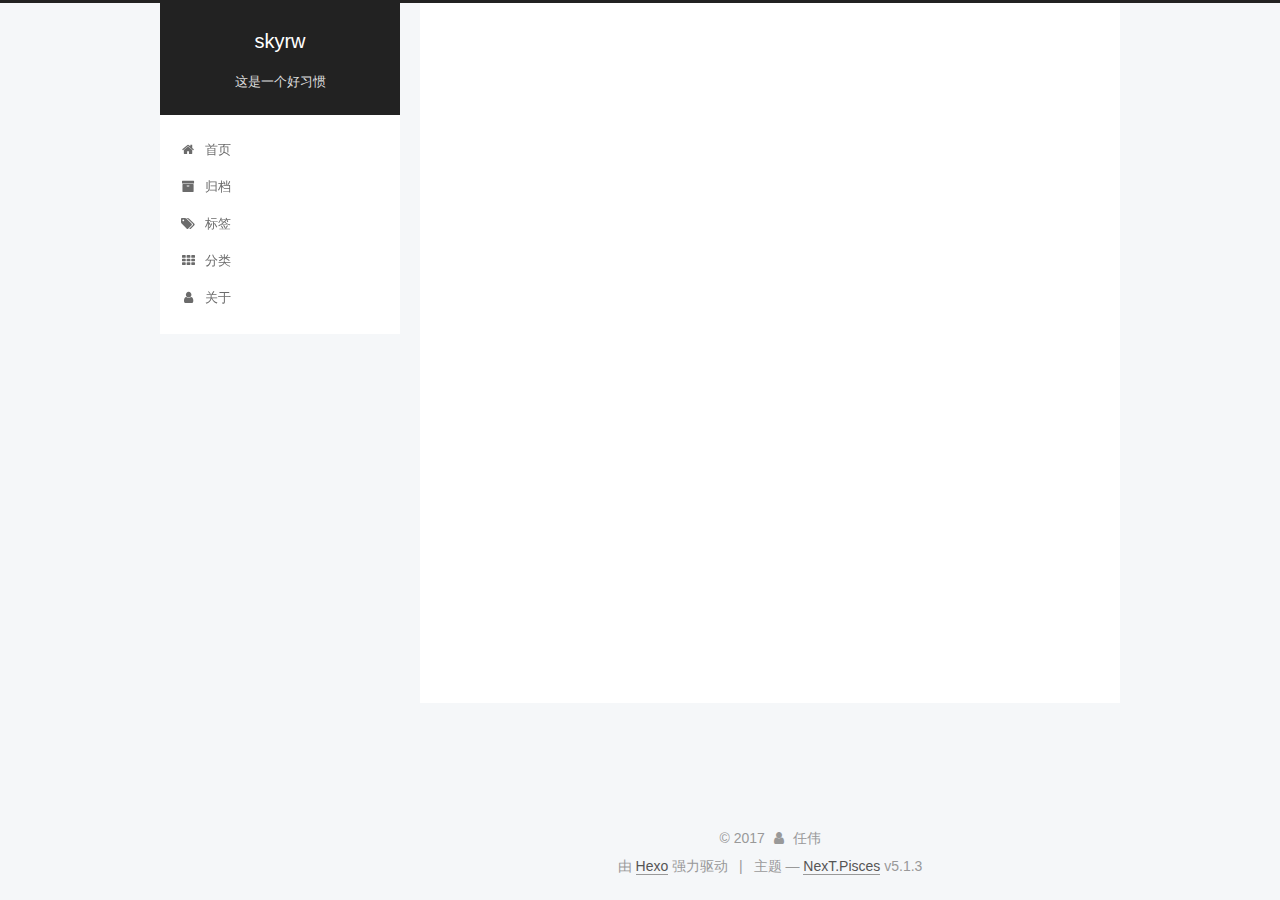
<file: archives/2017/index.html>
<!DOCTYPE html>



  


<html class="theme-next pisces use-motion" lang="zh-Hans">
<head>
  <meta charset="UTF-8"/>
<meta http-equiv="X-UA-Compatible" content="IE=edge" />
<meta name="viewport" content="width=device-width, initial-scale=1, maximum-scale=1"/>
<meta name="theme-color" content="#222">









<meta http-equiv="Cache-Control" content="no-transform" />
<meta http-equiv="Cache-Control" content="no-siteapp" />
















  
  
  <link href="/lib/fancybox/source/jquery.fancybox.css?v=2.1.5" rel="stylesheet" type="text/css" />







<link href="/lib/font-awesome/css/font-awesome.min.css?v=4.6.2" rel="stylesheet" type="text/css" />

<link href="/css/main.css?v=5.1.3" rel="stylesheet" type="text/css" />


  <link rel="apple-touch-icon" sizes="180x180" href="/images/apple-touch-icon-next.png?v=5.1.3">


  <link rel="icon" type="image/png" sizes="32x32" href="/images/favicon-32x32-next.png?v=5.1.3">


  <link rel="icon" type="image/png" sizes="16x16" href="/images/favicon-16x16-next.png?v=5.1.3">


  <link rel="mask-icon" href="/images/logo.svg?v=5.1.3" color="#222">





  <meta name="keywords" content="Hexo, NexT" />










<meta name="description" content="爱侃的文艺青年">
<meta property="og:type" content="website">
<meta property="og:title" content="skyrw">
<meta property="og:url" content="http://yoursite.com/archives/2017/index.html">
<meta property="og:site_name" content="skyrw">
<meta property="og:description" content="爱侃的文艺青年">
<meta property="og:locale" content="zh-Hans">
<meta name="twitter:card" content="summary">
<meta name="twitter:title" content="skyrw">
<meta name="twitter:description" content="爱侃的文艺青年">



<script type="text/javascript" id="hexo.configurations">
  var NexT = window.NexT || {};
  var CONFIG = {
    root: '/',
    scheme: 'Pisces',
    version: '5.1.3',
    sidebar: {"position":"left","display":"post","offset":12,"b2t":false,"scrollpercent":false,"onmobile":false},
    fancybox: true,
    tabs: true,
    motion: {"enable":true,"async":false,"transition":{"post_block":"fadeIn","post_header":"slideDownIn","post_body":"slideDownIn","coll_header":"slideLeftIn","sidebar":"slideUpIn"}},
    duoshuo: {
      userId: '0',
      author: '博主'
    },
    algolia: {
      applicationID: '',
      apiKey: '',
      indexName: '',
      hits: {"per_page":10},
      labels: {"input_placeholder":"Search for Posts","hits_empty":"We didn't find any results for the search: ${query}","hits_stats":"${hits} results found in ${time} ms"}
    }
  };
</script>



  <link rel="canonical" href="http://yoursite.com/archives/2017/"/>





  <title>归档 | skyrw</title>
  








</head>

<body itemscope itemtype="http://schema.org/WebPage" lang="zh-Hans">

  
  
    
  

  <div class="container sidebar-position-left page-archive">
    <div class="headband"></div>

    <header id="header" class="header" itemscope itemtype="http://schema.org/WPHeader">
      <div class="header-inner"><div class="site-brand-wrapper">
  <div class="site-meta ">
    

    <div class="custom-logo-site-title">
      <a href="/"  class="brand" rel="start">
        <span class="logo-line-before"><i></i></span>
        <span class="site-title">skyrw</span>
        <span class="logo-line-after"><i></i></span>
      </a>
    </div>
      
        <p class="site-subtitle">这是一个好习惯</p>
      
  </div>

  <div class="site-nav-toggle">
    <button>
      <span class="btn-bar"></span>
      <span class="btn-bar"></span>
      <span class="btn-bar"></span>
    </button>
  </div>
</div>

<nav class="site-nav">
  

  
    <ul id="menu" class="menu">
      
        
        <li class="menu-item menu-item-首页">
          <a href="/" rel="section">
            
              <i class="menu-item-icon fa fa-fw fa-home"></i> <br />
            
            首页
          </a>
        </li>
      
        
        <li class="menu-item menu-item-归档">
          <a href="/archives/" rel="section">
            
              <i class="menu-item-icon fa fa-fw fa-archive"></i> <br />
            
            归档
          </a>
        </li>
      
        
        <li class="menu-item menu-item-标签">
          <a href="/tags/" rel="section">
            
              <i class="menu-item-icon fa fa-fw fa-tags"></i> <br />
            
            标签
          </a>
        </li>
      
        
        <li class="menu-item menu-item-分类">
          <a href="/categories/" rel="section">
            
              <i class="menu-item-icon fa fa-fw fa-th"></i> <br />
            
            分类
          </a>
        </li>
      
        
        <li class="menu-item menu-item-关于">
          <a href="/about/" rel="section">
            
              <i class="menu-item-icon fa fa-fw fa-user"></i> <br />
            
            关于
          </a>
        </li>
      

      
    </ul>
  

  
</nav>



 </div>
    </header>

    <main id="main" class="main">
      <div class="main-inner">
        <div class="content-wrap">
          <div id="content" class="content">
            

  
  
  
  <div class="post-block archive">
    <div id="posts" class="posts-collapse">
      <span class="archive-move-on"></span>

      <span class="archive-page-counter">
        
        
        
          
        
        嗯..! 目前共计 3 篇日志。 继续努力。
      </span>

      

        
        
        

        
          
          <div class="collection-title">
            <h1 class="archive-year" id="archive-year-2017">2017</h1>
          </div>
        
        

        

  <article class="post post-type-normal" itemscope itemtype="http://schema.org/Article">
    <header class="post-header">

      <h2 class="post-title">
        
            <a class="post-title-link" href="/2017/12/18/说说单例模式/" itemprop="url">
              
                <span itemprop="name">说说单例模式</span>
              
            </a>
        
      </h2>

      <div class="post-meta">
        <time class="post-time" itemprop="dateCreated"
              datetime="2017-12-18T11:03:36+08:00"
              content="2017-12-18" >
          12-18
        </time>
      </div>

    </header>
  </article>



      

        
        
        

        
        

        

  <article class="post post-type-normal" itemscope itemtype="http://schema.org/Article">
    <header class="post-header">

      <h2 class="post-title">
        
            <a class="post-title-link" href="/2017/12/16/任伟/" itemprop="url">
              
                <span itemprop="name">任伟</span>
              
            </a>
        
      </h2>

      <div class="post-meta">
        <time class="post-time" itemprop="dateCreated"
              datetime="2017-12-16T16:22:47+08:00"
              content="2017-12-16" >
          12-16
        </time>
      </div>

    </header>
  </article>



      

        
        
        

        
        

        

  <article class="post post-type-normal" itemscope itemtype="http://schema.org/Article">
    <header class="post-header">

      <h2 class="post-title">
        
            <a class="post-title-link" href="/2017/12/16/单例模式/" itemprop="url">
              
                <span itemprop="name">任伟</span>
              
            </a>
        
      </h2>

      <div class="post-meta">
        <time class="post-time" itemprop="dateCreated"
              datetime="2017-12-16T16:22:47+08:00"
              content="2017-12-16" >
          12-16
        </time>
      </div>

    </header>
  </article>



      

    </div>
  </div>
  
  
  

  



          </div>
          


          

        </div>
        
          
  
  <div class="sidebar-toggle">
    <div class="sidebar-toggle-line-wrap">
      <span class="sidebar-toggle-line sidebar-toggle-line-first"></span>
      <span class="sidebar-toggle-line sidebar-toggle-line-middle"></span>
      <span class="sidebar-toggle-line sidebar-toggle-line-last"></span>
    </div>
  </div>

  <aside id="sidebar" class="sidebar">
    
    <div class="sidebar-inner">

      

      

      <section class="site-overview-wrap sidebar-panel sidebar-panel-active">
        <div class="site-overview">
          <div class="site-author motion-element" itemprop="author" itemscope itemtype="http://schema.org/Person">
            
              <img class="site-author-image" itemprop="image"
                src="/uploads/fanghua.png"
                alt="任伟" />
            
              <p class="site-author-name" itemprop="name">任伟</p>
              <p class="site-description motion-element" itemprop="description">爱侃的文艺青年</p>
          </div>

          <nav class="site-state motion-element">

            
              <div class="site-state-item site-state-posts">
              
                <a href="/archives">
              
                  <span class="site-state-item-count">3</span>
                  <span class="site-state-item-name">日志</span>
                </a>
              </div>
            

            

            
              
              
              <div class="site-state-item site-state-tags">
                
                  <span class="site-state-item-count">1</span>
                  <span class="site-state-item-name">标签</span>
                
              </div>
            

          </nav>

          

          <div class="links-of-author motion-element">
            
              
                <span class="links-of-author-item">
                  <a href="mailto:810695804@qq.com" target="_blank" title="E-Mail">
                    
                      <i class="fa fa-fw fa-envelope"></i>E-Mail</a>
                </span>
              
                <span class="links-of-author-item">
                  <a href="http://weibo.com/u/5392677672/home?wvr=5" target="_blank" title="微博">
                    
                      <i class="fa fa-fw fa-weibo"></i>微博</a>
                </span>
              
            
          </div>

          
          

          
          

          

        </div>
      </section>

      

      

    </div>
  </aside>


        
      </div>
    </main>

    <footer id="footer" class="footer">
      <div class="footer-inner">
        <div class="copyright">&copy; <span itemprop="copyrightYear">2017</span>
  <span class="with-love">
    <i class="fa fa-user"></i>
  </span>
  <span class="author" itemprop="copyrightHolder">任伟</span>

  
</div>


  <div class="powered-by">由 <a class="theme-link" target="_blank" href="https://hexo.io">Hexo</a> 强力驱动</div>



  <span class="post-meta-divider">|</span>



  <div class="theme-info">主题 &mdash; <a class="theme-link" target="_blank" href="https://github.com/iissnan/hexo-theme-next">NexT.Pisces</a> v5.1.3</div>




        







        
      </div>
    </footer>

    
      <div class="back-to-top">
        <i class="fa fa-arrow-up"></i>
        
      </div>
    

    

  </div>

  

<script type="text/javascript">
  if (Object.prototype.toString.call(window.Promise) !== '[object Function]') {
    window.Promise = null;
  }
</script>









  












  
  
    <script type="text/javascript" src="/lib/jquery/index.js?v=2.1.3"></script>
  

  
  
    <script type="text/javascript" src="/lib/fastclick/lib/fastclick.min.js?v=1.0.6"></script>
  

  
  
    <script type="text/javascript" src="/lib/jquery_lazyload/jquery.lazyload.js?v=1.9.7"></script>
  

  
  
    <script type="text/javascript" src="/lib/velocity/velocity.min.js?v=1.2.1"></script>
  

  
  
    <script type="text/javascript" src="/lib/velocity/velocity.ui.min.js?v=1.2.1"></script>
  

  
  
    <script type="text/javascript" src="/lib/fancybox/source/jquery.fancybox.pack.js?v=2.1.5"></script>
  


  


  <script type="text/javascript" src="/js/src/utils.js?v=5.1.3"></script>

  <script type="text/javascript" src="/js/src/motion.js?v=5.1.3"></script>



  
  


  <script type="text/javascript" src="/js/src/affix.js?v=5.1.3"></script>

  <script type="text/javascript" src="/js/src/schemes/pisces.js?v=5.1.3"></script>



  

  


  <script type="text/javascript" src="/js/src/bootstrap.js?v=5.1.3"></script>



  


  




	





  





  












  





  

  

  

  
  

  

  

  

</body>
</html>
</file>
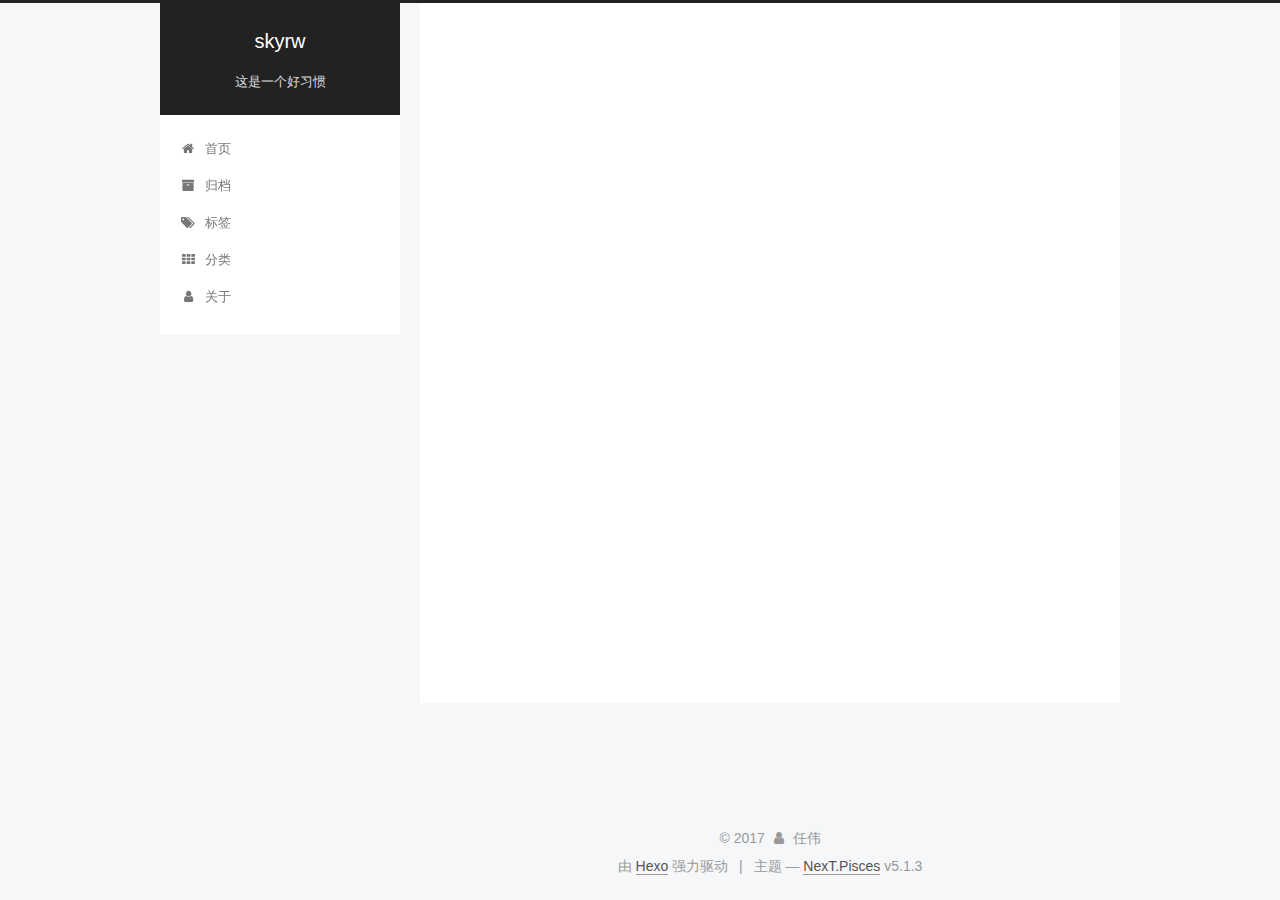
<file: tags/java/index.html>
<!DOCTYPE html>



  


<html class="theme-next pisces use-motion" lang="zh-Hans">
<head>
  <meta charset="UTF-8"/>
<meta http-equiv="X-UA-Compatible" content="IE=edge" />
<meta name="viewport" content="width=device-width, initial-scale=1, maximum-scale=1"/>
<meta name="theme-color" content="#222">









<meta http-equiv="Cache-Control" content="no-transform" />
<meta http-equiv="Cache-Control" content="no-siteapp" />
















  
  
  <link href="/lib/fancybox/source/jquery.fancybox.css?v=2.1.5" rel="stylesheet" type="text/css" />







<link href="/lib/font-awesome/css/font-awesome.min.css?v=4.6.2" rel="stylesheet" type="text/css" />

<link href="/css/main.css?v=5.1.3" rel="stylesheet" type="text/css" />


  <link rel="apple-touch-icon" sizes="180x180" href="/images/apple-touch-icon-next.png?v=5.1.3">


  <link rel="icon" type="image/png" sizes="32x32" href="/images/favicon-32x32-next.png?v=5.1.3">


  <link rel="icon" type="image/png" sizes="16x16" href="/images/favicon-16x16-next.png?v=5.1.3">


  <link rel="mask-icon" href="/images/logo.svg?v=5.1.3" color="#222">





  <meta name="keywords" content="Hexo, NexT" />










<meta name="description" content="爱侃的文艺青年">
<meta property="og:type" content="website">
<meta property="og:title" content="skyrw">
<meta property="og:url" content="http://yoursite.com/tags/java/index.html">
<meta property="og:site_name" content="skyrw">
<meta property="og:description" content="爱侃的文艺青年">
<meta property="og:locale" content="zh-Hans">
<meta name="twitter:card" content="summary">
<meta name="twitter:title" content="skyrw">
<meta name="twitter:description" content="爱侃的文艺青年">



<script type="text/javascript" id="hexo.configurations">
  var NexT = window.NexT || {};
  var CONFIG = {
    root: '/',
    scheme: 'Pisces',
    version: '5.1.3',
    sidebar: {"position":"left","display":"post","offset":12,"b2t":false,"scrollpercent":false,"onmobile":false},
    fancybox: true,
    tabs: true,
    motion: {"enable":true,"async":false,"transition":{"post_block":"fadeIn","post_header":"slideDownIn","post_body":"slideDownIn","coll_header":"slideLeftIn","sidebar":"slideUpIn"}},
    duoshuo: {
      userId: '0',
      author: '博主'
    },
    algolia: {
      applicationID: '',
      apiKey: '',
      indexName: '',
      hits: {"per_page":10},
      labels: {"input_placeholder":"Search for Posts","hits_empty":"We didn't find any results for the search: ${query}","hits_stats":"${hits} results found in ${time} ms"}
    }
  };
</script>



  <link rel="canonical" href="http://yoursite.com/tags/java/"/>





  <title>标签: java | skyrw</title>
  








</head>

<body itemscope itemtype="http://schema.org/WebPage" lang="zh-Hans">

  
  
    
  

  <div class="container sidebar-position-left ">
    <div class="headband"></div>

    <header id="header" class="header" itemscope itemtype="http://schema.org/WPHeader">
      <div class="header-inner"><div class="site-brand-wrapper">
  <div class="site-meta ">
    

    <div class="custom-logo-site-title">
      <a href="/"  class="brand" rel="start">
        <span class="logo-line-before"><i></i></span>
        <span class="site-title">skyrw</span>
        <span class="logo-line-after"><i></i></span>
      </a>
    </div>
      
        <p class="site-subtitle">这是一个好习惯</p>
      
  </div>

  <div class="site-nav-toggle">
    <button>
      <span class="btn-bar"></span>
      <span class="btn-bar"></span>
      <span class="btn-bar"></span>
    </button>
  </div>
</div>

<nav class="site-nav">
  

  
    <ul id="menu" class="menu">
      
        
        <li class="menu-item menu-item-首页">
          <a href="/" rel="section">
            
              <i class="menu-item-icon fa fa-fw fa-home"></i> <br />
            
            首页
          </a>
        </li>
      
        
        <li class="menu-item menu-item-归档">
          <a href="/archives/" rel="section">
            
              <i class="menu-item-icon fa fa-fw fa-archive"></i> <br />
            
            归档
          </a>
        </li>
      
        
        <li class="menu-item menu-item-标签">
          <a href="/tags/" rel="section">
            
              <i class="menu-item-icon fa fa-fw fa-tags"></i> <br />
            
            标签
          </a>
        </li>
      
        
        <li class="menu-item menu-item-分类">
          <a href="/categories/" rel="section">
            
              <i class="menu-item-icon fa fa-fw fa-th"></i> <br />
            
            分类
          </a>
        </li>
      
        
        <li class="menu-item menu-item-关于">
          <a href="/about/" rel="section">
            
              <i class="menu-item-icon fa fa-fw fa-user"></i> <br />
            
            关于
          </a>
        </li>
      

      
    </ul>
  

  
</nav>



 </div>
    </header>

    <main id="main" class="main">
      <div class="main-inner">
        <div class="content-wrap">
          <div id="content" class="content">
            

  
  
  
  <div class="post-block tag">

    <div id="posts" class="posts-collapse">
      <div class="collection-title">
        <h1>java<small>标签</small>
        </h1>
      </div>

      
        

  <article class="post post-type-normal" itemscope itemtype="http://schema.org/Article">
    <header class="post-header">

      <h2 class="post-title">
        
            <a class="post-title-link" href="/2017/12/16/单例模式/" itemprop="url">
              
                <span itemprop="name">任伟</span>
              
            </a>
        
      </h2>

      <div class="post-meta">
        <time class="post-time" itemprop="dateCreated"
              datetime="2017-12-16T16:22:47+08:00"
              content="2017-12-16" >
          12-16
        </time>
      </div>

    </header>
  </article>


      
    </div>

  </div>
  
  
  

  


          </div>
          


          

        </div>
        
          
  
  <div class="sidebar-toggle">
    <div class="sidebar-toggle-line-wrap">
      <span class="sidebar-toggle-line sidebar-toggle-line-first"></span>
      <span class="sidebar-toggle-line sidebar-toggle-line-middle"></span>
      <span class="sidebar-toggle-line sidebar-toggle-line-last"></span>
    </div>
  </div>

  <aside id="sidebar" class="sidebar">
    
    <div class="sidebar-inner">

      

      

      <section class="site-overview-wrap sidebar-panel sidebar-panel-active">
        <div class="site-overview">
          <div class="site-author motion-element" itemprop="author" itemscope itemtype="http://schema.org/Person">
            
              <img class="site-author-image" itemprop="image"
                src="/uploads/fanghua.png"
                alt="任伟" />
            
              <p class="site-author-name" itemprop="name">任伟</p>
              <p class="site-description motion-element" itemprop="description">爱侃的文艺青年</p>
          </div>

          <nav class="site-state motion-element">

            
              <div class="site-state-item site-state-posts">
              
                <a href="/archives">
              
                  <span class="site-state-item-count">3</span>
                  <span class="site-state-item-name">日志</span>
                </a>
              </div>
            

            

            
              
              
              <div class="site-state-item site-state-tags">
                
                  <span class="site-state-item-count">1</span>
                  <span class="site-state-item-name">标签</span>
                
              </div>
            

          </nav>

          

          <div class="links-of-author motion-element">
            
              
                <span class="links-of-author-item">
                  <a href="mailto:810695804@qq.com" target="_blank" title="E-Mail">
                    
                      <i class="fa fa-fw fa-envelope"></i>E-Mail</a>
                </span>
              
                <span class="links-of-author-item">
                  <a href="http://weibo.com/u/5392677672/home?wvr=5" target="_blank" title="微博">
                    
                      <i class="fa fa-fw fa-weibo"></i>微博</a>
                </span>
              
            
          </div>

          
          

          
          

          

        </div>
      </section>

      

      

    </div>
  </aside>


        
      </div>
    </main>

    <footer id="footer" class="footer">
      <div class="footer-inner">
        <div class="copyright">&copy; <span itemprop="copyrightYear">2017</span>
  <span class="with-love">
    <i class="fa fa-user"></i>
  </span>
  <span class="author" itemprop="copyrightHolder">任伟</span>

  
</div>


  <div class="powered-by">由 <a class="theme-link" target="_blank" href="https://hexo.io">Hexo</a> 强力驱动</div>



  <span class="post-meta-divider">|</span>



  <div class="theme-info">主题 &mdash; <a class="theme-link" target="_blank" href="https://github.com/iissnan/hexo-theme-next">NexT.Pisces</a> v5.1.3</div>




        







        
      </div>
    </footer>

    
      <div class="back-to-top">
        <i class="fa fa-arrow-up"></i>
        
      </div>
    

    

  </div>

  

<script type="text/javascript">
  if (Object.prototype.toString.call(window.Promise) !== '[object Function]') {
    window.Promise = null;
  }
</script>









  












  
  
    <script type="text/javascript" src="/lib/jquery/index.js?v=2.1.3"></script>
  

  
  
    <script type="text/javascript" src="/lib/fastclick/lib/fastclick.min.js?v=1.0.6"></script>
  

  
  
    <script type="text/javascript" src="/lib/jquery_lazyload/jquery.lazyload.js?v=1.9.7"></script>
  

  
  
    <script type="text/javascript" src="/lib/velocity/velocity.min.js?v=1.2.1"></script>
  

  
  
    <script type="text/javascript" src="/lib/velocity/velocity.ui.min.js?v=1.2.1"></script>
  

  
  
    <script type="text/javascript" src="/lib/fancybox/source/jquery.fancybox.pack.js?v=2.1.5"></script>
  


  


  <script type="text/javascript" src="/js/src/utils.js?v=5.1.3"></script>

  <script type="text/javascript" src="/js/src/motion.js?v=5.1.3"></script>



  
  


  <script type="text/javascript" src="/js/src/affix.js?v=5.1.3"></script>

  <script type="text/javascript" src="/js/src/schemes/pisces.js?v=5.1.3"></script>



  

  


  <script type="text/javascript" src="/js/src/bootstrap.js?v=5.1.3"></script>



  


  




	





  





  












  





  

  

  

  
  

  

  

  

</body>
</html>
</file>
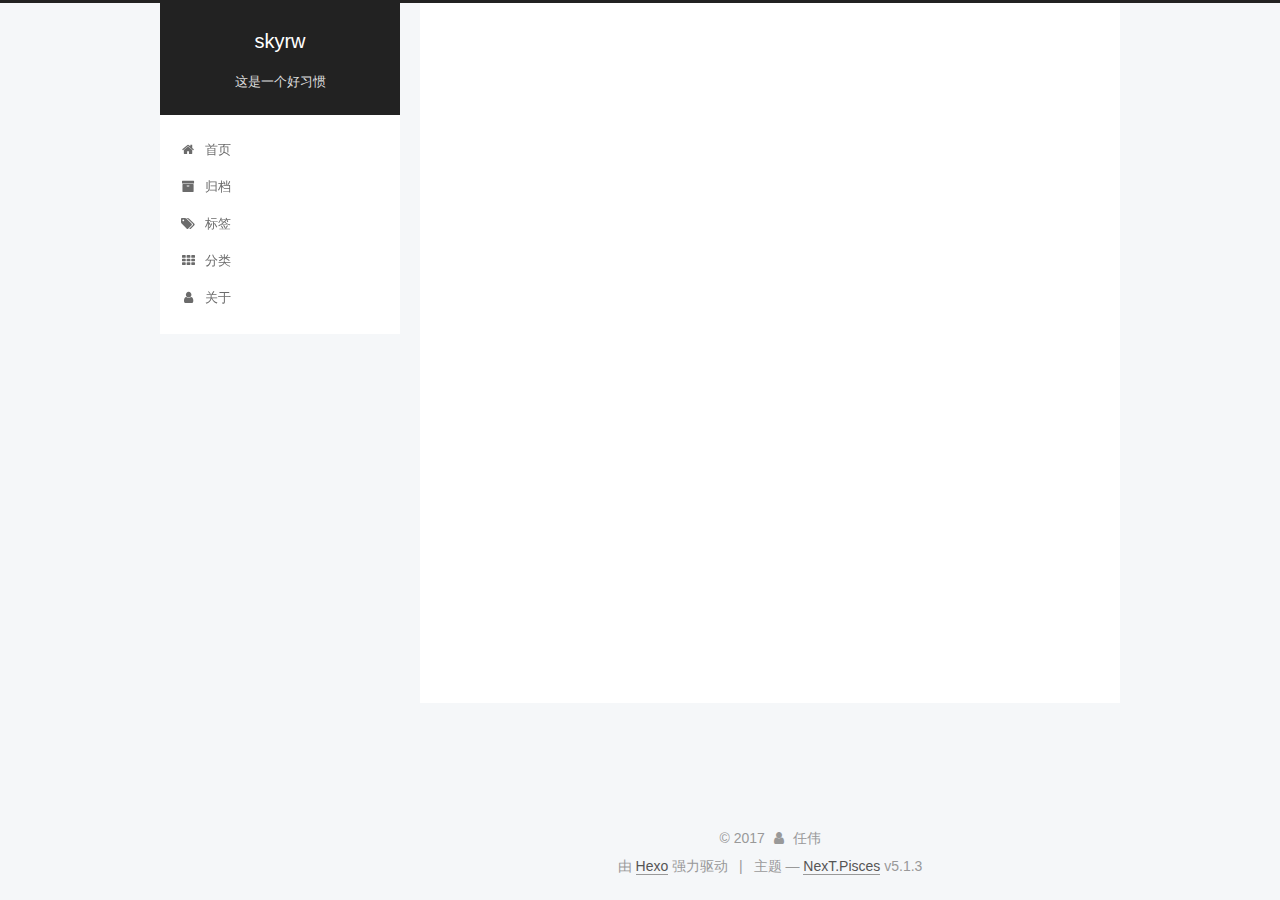
<file: archives/2017/12/index.html>
<!DOCTYPE html>



  


<html class="theme-next pisces use-motion" lang="zh-Hans">
<head>
  <meta charset="UTF-8"/>
<meta http-equiv="X-UA-Compatible" content="IE=edge" />
<meta name="viewport" content="width=device-width, initial-scale=1, maximum-scale=1"/>
<meta name="theme-color" content="#222">









<meta http-equiv="Cache-Control" content="no-transform" />
<meta http-equiv="Cache-Control" content="no-siteapp" />
















  
  
  <link href="/lib/fancybox/source/jquery.fancybox.css?v=2.1.5" rel="stylesheet" type="text/css" />







<link href="/lib/font-awesome/css/font-awesome.min.css?v=4.6.2" rel="stylesheet" type="text/css" />

<link href="/css/main.css?v=5.1.3" rel="stylesheet" type="text/css" />


  <link rel="apple-touch-icon" sizes="180x180" href="/images/apple-touch-icon-next.png?v=5.1.3">


  <link rel="icon" type="image/png" sizes="32x32" href="/images/favicon-32x32-next.png?v=5.1.3">


  <link rel="icon" type="image/png" sizes="16x16" href="/images/favicon-16x16-next.png?v=5.1.3">


  <link rel="mask-icon" href="/images/logo.svg?v=5.1.3" color="#222">





  <meta name="keywords" content="Hexo, NexT" />










<meta name="description" content="爱侃的文艺青年">
<meta property="og:type" content="website">
<meta property="og:title" content="skyrw">
<meta property="og:url" content="http://yoursite.com/archives/2017/12/index.html">
<meta property="og:site_name" content="skyrw">
<meta property="og:description" content="爱侃的文艺青年">
<meta property="og:locale" content="zh-Hans">
<meta name="twitter:card" content="summary">
<meta name="twitter:title" content="skyrw">
<meta name="twitter:description" content="爱侃的文艺青年">



<script type="text/javascript" id="hexo.configurations">
  var NexT = window.NexT || {};
  var CONFIG = {
    root: '/',
    scheme: 'Pisces',
    version: '5.1.3',
    sidebar: {"position":"left","display":"post","offset":12,"b2t":false,"scrollpercent":false,"onmobile":false},
    fancybox: true,
    tabs: true,
    motion: {"enable":true,"async":false,"transition":{"post_block":"fadeIn","post_header":"slideDownIn","post_body":"slideDownIn","coll_header":"slideLeftIn","sidebar":"slideUpIn"}},
    duoshuo: {
      userId: '0',
      author: '博主'
    },
    algolia: {
      applicationID: '',
      apiKey: '',
      indexName: '',
      hits: {"per_page":10},
      labels: {"input_placeholder":"Search for Posts","hits_empty":"We didn't find any results for the search: ${query}","hits_stats":"${hits} results found in ${time} ms"}
    }
  };
</script>



  <link rel="canonical" href="http://yoursite.com/archives/2017/12/"/>





  <title>归档 | skyrw</title>
  








</head>

<body itemscope itemtype="http://schema.org/WebPage" lang="zh-Hans">

  
  
    
  

  <div class="container sidebar-position-left page-archive">
    <div class="headband"></div>

    <header id="header" class="header" itemscope itemtype="http://schema.org/WPHeader">
      <div class="header-inner"><div class="site-brand-wrapper">
  <div class="site-meta ">
    

    <div class="custom-logo-site-title">
      <a href="/"  class="brand" rel="start">
        <span class="logo-line-before"><i></i></span>
        <span class="site-title">skyrw</span>
        <span class="logo-line-after"><i></i></span>
      </a>
    </div>
      
        <p class="site-subtitle">这是一个好习惯</p>
      
  </div>

  <div class="site-nav-toggle">
    <button>
      <span class="btn-bar"></span>
      <span class="btn-bar"></span>
      <span class="btn-bar"></span>
    </button>
  </div>
</div>

<nav class="site-nav">
  

  
    <ul id="menu" class="menu">
      
        
        <li class="menu-item menu-item-首页">
          <a href="/" rel="section">
            
              <i class="menu-item-icon fa fa-fw fa-home"></i> <br />
            
            首页
          </a>
        </li>
      
        
        <li class="menu-item menu-item-归档">
          <a href="/archives/" rel="section">
            
              <i class="menu-item-icon fa fa-fw fa-archive"></i> <br />
            
            归档
          </a>
        </li>
      
        
        <li class="menu-item menu-item-标签">
          <a href="/tags/" rel="section">
            
              <i class="menu-item-icon fa fa-fw fa-tags"></i> <br />
            
            标签
          </a>
        </li>
      
        
        <li class="menu-item menu-item-分类">
          <a href="/categories/" rel="section">
            
              <i class="menu-item-icon fa fa-fw fa-th"></i> <br />
            
            分类
          </a>
        </li>
      
        
        <li class="menu-item menu-item-关于">
          <a href="/about/" rel="section">
            
              <i class="menu-item-icon fa fa-fw fa-user"></i> <br />
            
            关于
          </a>
        </li>
      

      
    </ul>
  

  
</nav>



 </div>
    </header>

    <main id="main" class="main">
      <div class="main-inner">
        <div class="content-wrap">
          <div id="content" class="content">
            

  
  
  
  <div class="post-block archive">
    <div id="posts" class="posts-collapse">
      <span class="archive-move-on"></span>

      <span class="archive-page-counter">
        
        
        
          
        
        嗯..! 目前共计 1 篇日志。 继续努力。
      </span>

      

        
        
        

        
          
          <div class="collection-title">
            <h1 class="archive-year" id="archive-year-2017">2017</h1>
          </div>
        
        

        

  <article class="post post-type-normal" itemscope itemtype="http://schema.org/Article">
    <header class="post-header">

      <h2 class="post-title">
        
            <a class="post-title-link" href="/2017/12/16/任伟/" itemprop="url">
              
                <span itemprop="name">任伟</span>
              
            </a>
        
      </h2>

      <div class="post-meta">
        <time class="post-time" itemprop="dateCreated"
              datetime="2017-12-16T16:22:47+08:00"
              content="2017-12-16" >
          12-16
        </time>
      </div>

    </header>
  </article>



      

    </div>
  </div>
  
  
  

  



          </div>
          


          

        </div>
        
          
  
  <div class="sidebar-toggle">
    <div class="sidebar-toggle-line-wrap">
      <span class="sidebar-toggle-line sidebar-toggle-line-first"></span>
      <span class="sidebar-toggle-line sidebar-toggle-line-middle"></span>
      <span class="sidebar-toggle-line sidebar-toggle-line-last"></span>
    </div>
  </div>

  <aside id="sidebar" class="sidebar">
    
    <div class="sidebar-inner">

      

      

      <section class="site-overview-wrap sidebar-panel sidebar-panel-active">
        <div class="site-overview">
          <div class="site-author motion-element" itemprop="author" itemscope itemtype="http://schema.org/Person">
            
              <img class="site-author-image" itemprop="image"
                src="/uploads/fanghua.png"
                alt="任伟" />
            
              <p class="site-author-name" itemprop="name">任伟</p>
              <p class="site-description motion-element" itemprop="description">爱侃的文艺青年</p>
          </div>

          <nav class="site-state motion-element">

            
              <div class="site-state-item site-state-posts">
              
                <a href="/archives">
              
                  <span class="site-state-item-count">1</span>
                  <span class="site-state-item-name">日志</span>
                </a>
              </div>
            

            

            

          </nav>

          

          <div class="links-of-author motion-element">
            
              
                <span class="links-of-author-item">
                  <a href="mailto:810695804@qq.com" target="_blank" title="E-Mail">
                    
                      <i class="fa fa-fw fa-envelope"></i>E-Mail</a>
                </span>
              
                <span class="links-of-author-item">
                  <a href="http://weibo.com/u/5392677672/home?wvr=5" target="_blank" title="微博">
                    
                      <i class="fa fa-fw fa-weibo"></i>微博</a>
                </span>
              
            
          </div>

          
          

          
          

          

        </div>
      </section>

      

      

    </div>
  </aside>


        
      </div>
    </main>

    <footer id="footer" class="footer">
      <div class="footer-inner">
        <div class="copyright">&copy; <span itemprop="copyrightYear">2017</span>
  <span class="with-love">
    <i class="fa fa-user"></i>
  </span>
  <span class="author" itemprop="copyrightHolder">任伟</span>

  
</div>


  <div class="powered-by">由 <a class="theme-link" target="_blank" href="https://hexo.io">Hexo</a> 强力驱动</div>



  <span class="post-meta-divider">|</span>



  <div class="theme-info">主题 &mdash; <a class="theme-link" target="_blank" href="https://github.com/iissnan/hexo-theme-next">NexT.Pisces</a> v5.1.3</div>




        







        
      </div>
    </footer>

    
      <div class="back-to-top">
        <i class="fa fa-arrow-up"></i>
        
      </div>
    

    

  </div>

  

<script type="text/javascript">
  if (Object.prototype.toString.call(window.Promise) !== '[object Function]') {
    window.Promise = null;
  }
</script>









  












  
  
    <script type="text/javascript" src="/lib/jquery/index.js?v=2.1.3"></script>
  

  
  
    <script type="text/javascript" src="/lib/fastclick/lib/fastclick.min.js?v=1.0.6"></script>
  

  
  
    <script type="text/javascript" src="/lib/jquery_lazyload/jquery.lazyload.js?v=1.9.7"></script>
  

  
  
    <script type="text/javascript" src="/lib/velocity/velocity.min.js?v=1.2.1"></script>
  

  
  
    <script type="text/javascript" src="/lib/velocity/velocity.ui.min.js?v=1.2.1"></script>
  

  
  
    <script type="text/javascript" src="/lib/fancybox/source/jquery.fancybox.pack.js?v=2.1.5"></script>
  


  


  <script type="text/javascript" src="/js/src/utils.js?v=5.1.3"></script>

  <script type="text/javascript" src="/js/src/motion.js?v=5.1.3"></script>



  
  


  <script type="text/javascript" src="/js/src/affix.js?v=5.1.3"></script>

  <script type="text/javascript" src="/js/src/schemes/pisces.js?v=5.1.3"></script>



  

  


  <script type="text/javascript" src="/js/src/bootstrap.js?v=5.1.3"></script>



  


  




	





  





  












  





  

  

  

  
  

  

  

  

</body>
</html>
</file>
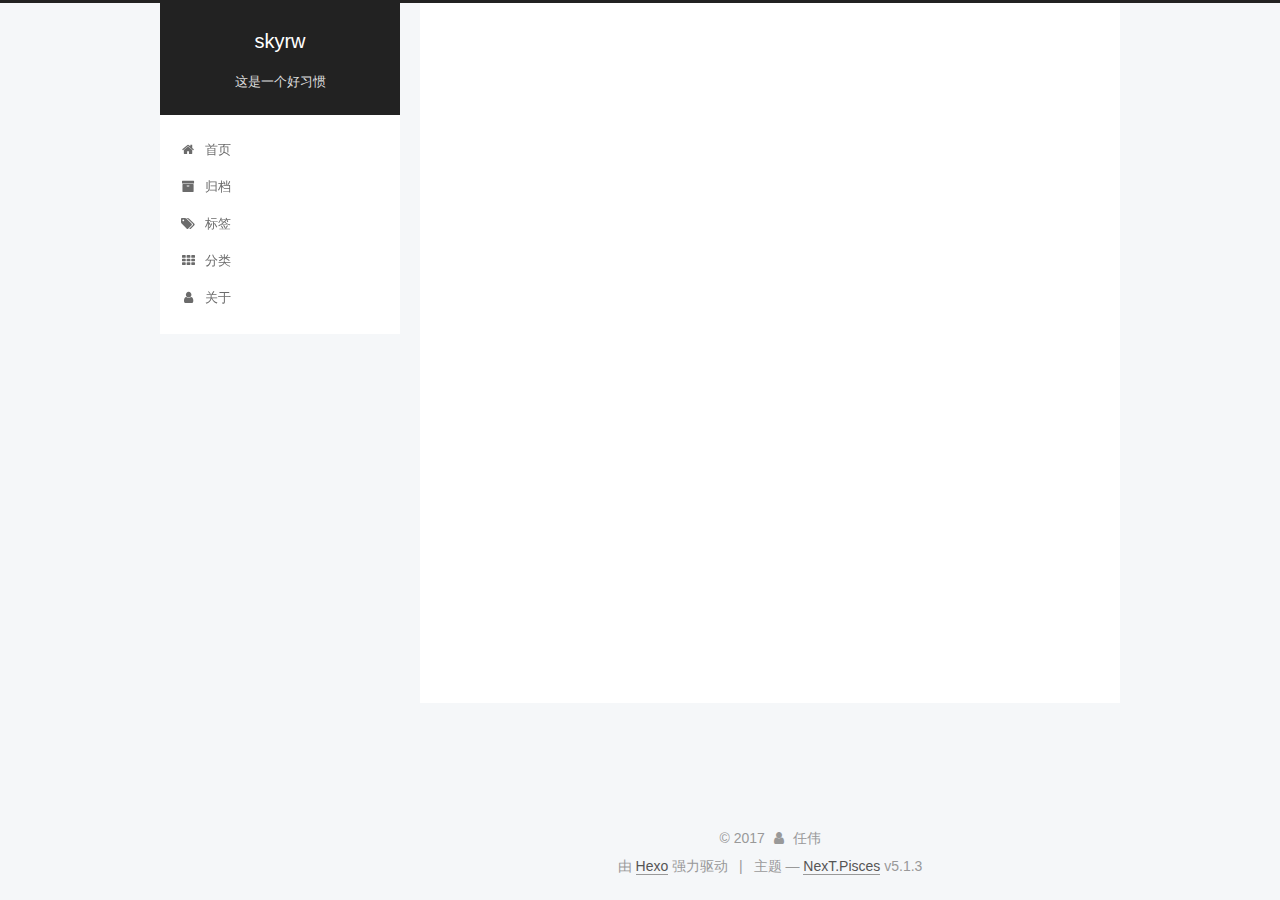
<file: 2017/12/16/任伟/index.html>
<!DOCTYPE html>



  


<html class="theme-next pisces use-motion" lang="zh-Hans">
<head>
  <meta charset="UTF-8"/>
<meta http-equiv="X-UA-Compatible" content="IE=edge" />
<meta name="viewport" content="width=device-width, initial-scale=1, maximum-scale=1"/>
<meta name="theme-color" content="#222">









<meta http-equiv="Cache-Control" content="no-transform" />
<meta http-equiv="Cache-Control" content="no-siteapp" />
















  
  
  <link href="/lib/fancybox/source/jquery.fancybox.css?v=2.1.5" rel="stylesheet" type="text/css" />







<link href="/lib/font-awesome/css/font-awesome.min.css?v=4.6.2" rel="stylesheet" type="text/css" />

<link href="/css/main.css?v=5.1.3" rel="stylesheet" type="text/css" />


  <link rel="apple-touch-icon" sizes="180x180" href="/images/apple-touch-icon-next.png?v=5.1.3">


  <link rel="icon" type="image/png" sizes="32x32" href="/images/favicon-32x32-next.png?v=5.1.3">


  <link rel="icon" type="image/png" sizes="16x16" href="/images/favicon-16x16-next.png?v=5.1.3">


  <link rel="mask-icon" href="/images/logo.svg?v=5.1.3" color="#222">





  <meta name="keywords" content="Hexo, NexT" />










<meta name="description" content="爱侃的文艺青年">
<meta property="og:type" content="article">
<meta property="og:title" content="任伟">
<meta property="og:url" content="http://yoursite.com/2017/12/16/任伟/index.html">
<meta property="og:site_name" content="skyrw">
<meta property="og:description" content="爱侃的文艺青年">
<meta property="og:locale" content="zh-Hans">
<meta property="og:updated_time" content="2017-12-16T08:22:47.934Z">
<meta name="twitter:card" content="summary">
<meta name="twitter:title" content="任伟">
<meta name="twitter:description" content="爱侃的文艺青年">



<script type="text/javascript" id="hexo.configurations">
  var NexT = window.NexT || {};
  var CONFIG = {
    root: '/',
    scheme: 'Pisces',
    version: '5.1.3',
    sidebar: {"position":"left","display":"post","offset":12,"b2t":false,"scrollpercent":false,"onmobile":false},
    fancybox: true,
    tabs: true,
    motion: {"enable":true,"async":false,"transition":{"post_block":"fadeIn","post_header":"slideDownIn","post_body":"slideDownIn","coll_header":"slideLeftIn","sidebar":"slideUpIn"}},
    duoshuo: {
      userId: '0',
      author: '博主'
    },
    algolia: {
      applicationID: '',
      apiKey: '',
      indexName: '',
      hits: {"per_page":10},
      labels: {"input_placeholder":"Search for Posts","hits_empty":"We didn't find any results for the search: ${query}","hits_stats":"${hits} results found in ${time} ms"}
    }
  };
</script>



  <link rel="canonical" href="http://yoursite.com/2017/12/16/任伟/"/>





  <title>任伟 | skyrw</title>
  








</head>

<body itemscope itemtype="http://schema.org/WebPage" lang="zh-Hans">

  
  
    
  

  <div class="container sidebar-position-left page-post-detail">
    <div class="headband"></div>

    <header id="header" class="header" itemscope itemtype="http://schema.org/WPHeader">
      <div class="header-inner"><div class="site-brand-wrapper">
  <div class="site-meta ">
    

    <div class="custom-logo-site-title">
      <a href="/"  class="brand" rel="start">
        <span class="logo-line-before"><i></i></span>
        <span class="site-title">skyrw</span>
        <span class="logo-line-after"><i></i></span>
      </a>
    </div>
      
        <p class="site-subtitle">这是一个好习惯</p>
      
  </div>

  <div class="site-nav-toggle">
    <button>
      <span class="btn-bar"></span>
      <span class="btn-bar"></span>
      <span class="btn-bar"></span>
    </button>
  </div>
</div>

<nav class="site-nav">
  

  
    <ul id="menu" class="menu">
      
        
        <li class="menu-item menu-item-首页">
          <a href="/" rel="section">
            
              <i class="menu-item-icon fa fa-fw fa-home"></i> <br />
            
            首页
          </a>
        </li>
      
        
        <li class="menu-item menu-item-归档">
          <a href="/archives/" rel="section">
            
              <i class="menu-item-icon fa fa-fw fa-archive"></i> <br />
            
            归档
          </a>
        </li>
      
        
        <li class="menu-item menu-item-标签">
          <a href="/tags/" rel="section">
            
              <i class="menu-item-icon fa fa-fw fa-tags"></i> <br />
            
            标签
          </a>
        </li>
      
        
        <li class="menu-item menu-item-分类">
          <a href="/categories/" rel="section">
            
              <i class="menu-item-icon fa fa-fw fa-th"></i> <br />
            
            分类
          </a>
        </li>
      
        
        <li class="menu-item menu-item-关于">
          <a href="/about/" rel="section">
            
              <i class="menu-item-icon fa fa-fw fa-user"></i> <br />
            
            关于
          </a>
        </li>
      

      
    </ul>
  

  
</nav>



 </div>
    </header>

    <main id="main" class="main">
      <div class="main-inner">
        <div class="content-wrap">
          <div id="content" class="content">
            

  <div id="posts" class="posts-expand">
    

  

  
  
  

  <article class="post post-type-normal" itemscope itemtype="http://schema.org/Article">
  
  
  
  <div class="post-block">
    <link itemprop="mainEntityOfPage" href="http://yoursite.com/2017/12/16/任伟/">

    <span hidden itemprop="author" itemscope itemtype="http://schema.org/Person">
      <meta itemprop="name" content="任伟">
      <meta itemprop="description" content="">
      <meta itemprop="image" content="/uploads/fanghua.png">
    </span>

    <span hidden itemprop="publisher" itemscope itemtype="http://schema.org/Organization">
      <meta itemprop="name" content="skyrw">
    </span>

    
      <header class="post-header">

        
        
          <h1 class="post-title" itemprop="name headline">任伟</h1>
        

        <div class="post-meta">
          <span class="post-time">
            
              <span class="post-meta-item-icon">
                <i class="fa fa-calendar-o"></i>
              </span>
              
                <span class="post-meta-item-text">发表于</span>
              
              <time title="创建于" itemprop="dateCreated datePublished" datetime="2017-12-16T16:22:47+08:00">
                2017-12-16
              </time>
            

            

            
          </span>

          

          
            
          

          
          

          

          

          

        </div>
      </header>
    

    
    
    
    <div class="post-body" itemprop="articleBody">

      
      

      
        
      
    </div>
    
    
    

    

    

    

    <footer class="post-footer">
      

      
      
      

      
        <div class="post-nav">
          <div class="post-nav-next post-nav-item">
            
              <a href="/2017/12/16/单例模式/" rel="next" title="任伟">
                <i class="fa fa-chevron-left"></i> 任伟
              </a>
            
          </div>

          <span class="post-nav-divider"></span>

          <div class="post-nav-prev post-nav-item">
            
              <a href="/2017/12/18/说说单例模式/" rel="prev" title="说说单例模式">
                说说单例模式 <i class="fa fa-chevron-right"></i>
              </a>
            
          </div>
        </div>
      

      
      
    </footer>
  </div>
  
  
  
  </article>



    <div class="post-spread">
      
    </div>
  </div>


          </div>
          


          

  



        </div>
        
          
  
  <div class="sidebar-toggle">
    <div class="sidebar-toggle-line-wrap">
      <span class="sidebar-toggle-line sidebar-toggle-line-first"></span>
      <span class="sidebar-toggle-line sidebar-toggle-line-middle"></span>
      <span class="sidebar-toggle-line sidebar-toggle-line-last"></span>
    </div>
  </div>

  <aside id="sidebar" class="sidebar">
    
    <div class="sidebar-inner">

      

      

      <section class="site-overview-wrap sidebar-panel sidebar-panel-active">
        <div class="site-overview">
          <div class="site-author motion-element" itemprop="author" itemscope itemtype="http://schema.org/Person">
            
              <img class="site-author-image" itemprop="image"
                src="/uploads/fanghua.png"
                alt="任伟" />
            
              <p class="site-author-name" itemprop="name">任伟</p>
              <p class="site-description motion-element" itemprop="description">爱侃的文艺青年</p>
          </div>

          <nav class="site-state motion-element">

            
              <div class="site-state-item site-state-posts">
              
                <a href="/archives">
              
                  <span class="site-state-item-count">3</span>
                  <span class="site-state-item-name">日志</span>
                </a>
              </div>
            

            

            
              
              
              <div class="site-state-item site-state-tags">
                
                  <span class="site-state-item-count">1</span>
                  <span class="site-state-item-name">标签</span>
                
              </div>
            

          </nav>

          

          <div class="links-of-author motion-element">
            
              
                <span class="links-of-author-item">
                  <a href="mailto:810695804@qq.com" target="_blank" title="E-Mail">
                    
                      <i class="fa fa-fw fa-envelope"></i>E-Mail</a>
                </span>
              
                <span class="links-of-author-item">
                  <a href="http://weibo.com/u/5392677672/home?wvr=5" target="_blank" title="微博">
                    
                      <i class="fa fa-fw fa-weibo"></i>微博</a>
                </span>
              
            
          </div>

          
          

          
          

          

        </div>
      </section>

      

      

    </div>
  </aside>


        
      </div>
    </main>

    <footer id="footer" class="footer">
      <div class="footer-inner">
        <div class="copyright">&copy; <span itemprop="copyrightYear">2017</span>
  <span class="with-love">
    <i class="fa fa-user"></i>
  </span>
  <span class="author" itemprop="copyrightHolder">任伟</span>

  
</div>


  <div class="powered-by">由 <a class="theme-link" target="_blank" href="https://hexo.io">Hexo</a> 强力驱动</div>



  <span class="post-meta-divider">|</span>



  <div class="theme-info">主题 &mdash; <a class="theme-link" target="_blank" href="https://github.com/iissnan/hexo-theme-next">NexT.Pisces</a> v5.1.3</div>




        







        
      </div>
    </footer>

    
      <div class="back-to-top">
        <i class="fa fa-arrow-up"></i>
        
      </div>
    

    

  </div>

  

<script type="text/javascript">
  if (Object.prototype.toString.call(window.Promise) !== '[object Function]') {
    window.Promise = null;
  }
</script>









  












  
  
    <script type="text/javascript" src="/lib/jquery/index.js?v=2.1.3"></script>
  

  
  
    <script type="text/javascript" src="/lib/fastclick/lib/fastclick.min.js?v=1.0.6"></script>
  

  
  
    <script type="text/javascript" src="/lib/jquery_lazyload/jquery.lazyload.js?v=1.9.7"></script>
  

  
  
    <script type="text/javascript" src="/lib/velocity/velocity.min.js?v=1.2.1"></script>
  

  
  
    <script type="text/javascript" src="/lib/velocity/velocity.ui.min.js?v=1.2.1"></script>
  

  
  
    <script type="text/javascript" src="/lib/fancybox/source/jquery.fancybox.pack.js?v=2.1.5"></script>
  


  


  <script type="text/javascript" src="/js/src/utils.js?v=5.1.3"></script>

  <script type="text/javascript" src="/js/src/motion.js?v=5.1.3"></script>



  
  


  <script type="text/javascript" src="/js/src/affix.js?v=5.1.3"></script>

  <script type="text/javascript" src="/js/src/schemes/pisces.js?v=5.1.3"></script>



  
  <script type="text/javascript" src="/js/src/scrollspy.js?v=5.1.3"></script>
<script type="text/javascript" src="/js/src/post-details.js?v=5.1.3"></script>



  


  <script type="text/javascript" src="/js/src/bootstrap.js?v=5.1.3"></script>



  


  




	





  





  












  





  

  

  

  
  

  

  

  

</body>
</html>
</file>
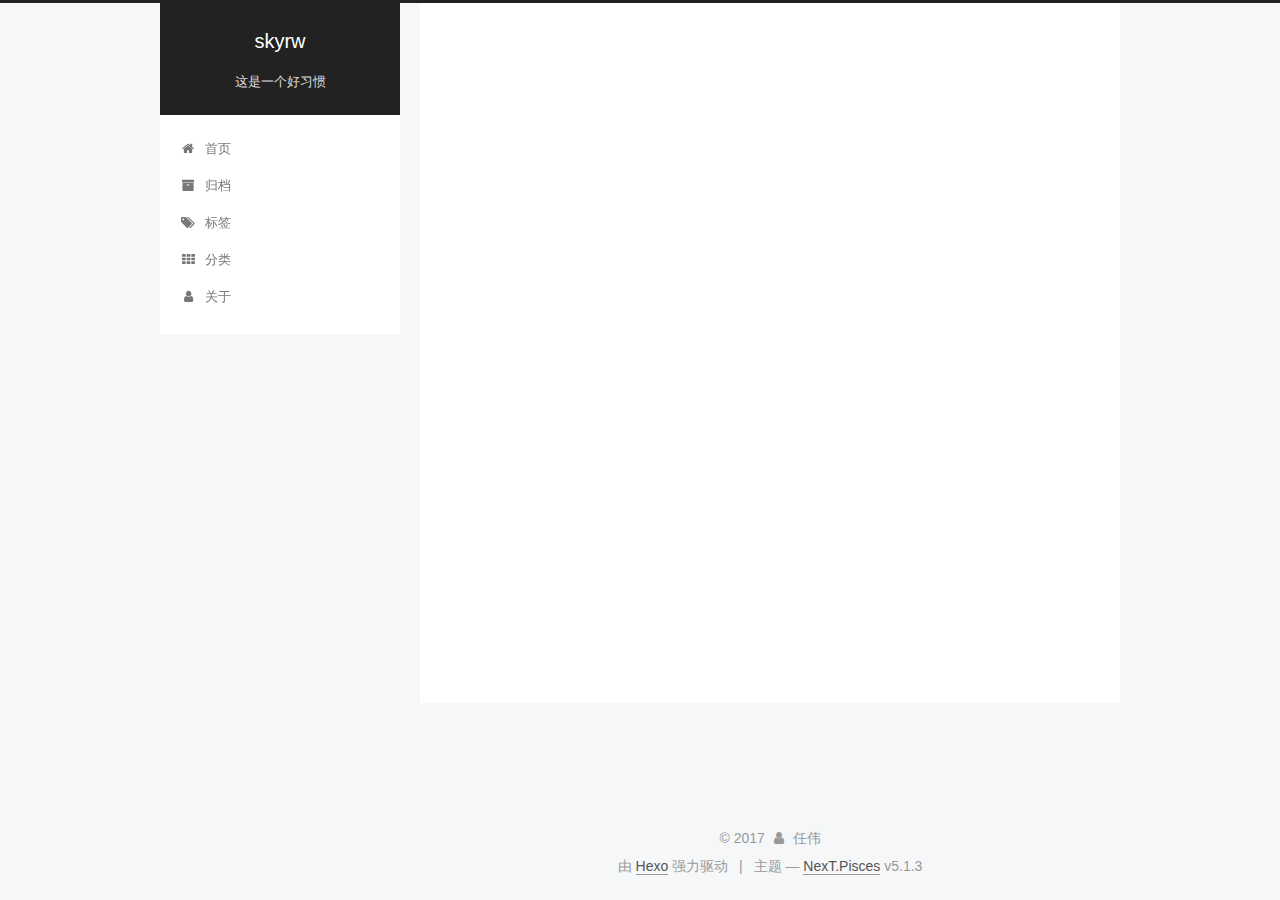
<file: 2017/12/16/单例模式/index.html>
<!DOCTYPE html>



  


<html class="theme-next pisces use-motion" lang="zh-Hans">
<head>
  <meta charset="UTF-8"/>
<meta http-equiv="X-UA-Compatible" content="IE=edge" />
<meta name="viewport" content="width=device-width, initial-scale=1, maximum-scale=1"/>
<meta name="theme-color" content="#222">









<meta http-equiv="Cache-Control" content="no-transform" />
<meta http-equiv="Cache-Control" content="no-siteapp" />
















  
  
  <link href="/lib/fancybox/source/jquery.fancybox.css?v=2.1.5" rel="stylesheet" type="text/css" />







<link href="/lib/font-awesome/css/font-awesome.min.css?v=4.6.2" rel="stylesheet" type="text/css" />

<link href="/css/main.css?v=5.1.3" rel="stylesheet" type="text/css" />


  <link rel="apple-touch-icon" sizes="180x180" href="/images/apple-touch-icon-next.png?v=5.1.3">


  <link rel="icon" type="image/png" sizes="32x32" href="/images/favicon-32x32-next.png?v=5.1.3">


  <link rel="icon" type="image/png" sizes="16x16" href="/images/favicon-16x16-next.png?v=5.1.3">


  <link rel="mask-icon" href="/images/logo.svg?v=5.1.3" color="#222">





  <meta name="keywords" content="java," />










<meta name="description" content="单例模式">
<meta name="keywords" content="java">
<meta property="og:type" content="article">
<meta property="og:title" content="任伟">
<meta property="og:url" content="http://yoursite.com/2017/12/16/单例模式/index.html">
<meta property="og:site_name" content="skyrw">
<meta property="og:description" content="单例模式">
<meta property="og:locale" content="zh-Hans">
<meta property="og:updated_time" content="2017-12-18T03:01:44.081Z">
<meta name="twitter:card" content="summary">
<meta name="twitter:title" content="任伟">
<meta name="twitter:description" content="单例模式">



<script type="text/javascript" id="hexo.configurations">
  var NexT = window.NexT || {};
  var CONFIG = {
    root: '/',
    scheme: 'Pisces',
    version: '5.1.3',
    sidebar: {"position":"left","display":"post","offset":12,"b2t":false,"scrollpercent":false,"onmobile":false},
    fancybox: true,
    tabs: true,
    motion: {"enable":true,"async":false,"transition":{"post_block":"fadeIn","post_header":"slideDownIn","post_body":"slideDownIn","coll_header":"slideLeftIn","sidebar":"slideUpIn"}},
    duoshuo: {
      userId: '0',
      author: '博主'
    },
    algolia: {
      applicationID: '',
      apiKey: '',
      indexName: '',
      hits: {"per_page":10},
      labels: {"input_placeholder":"Search for Posts","hits_empty":"We didn't find any results for the search: ${query}","hits_stats":"${hits} results found in ${time} ms"}
    }
  };
</script>



  <link rel="canonical" href="http://yoursite.com/2017/12/16/单例模式/"/>





  <title>任伟 | skyrw</title>
  








</head>

<body itemscope itemtype="http://schema.org/WebPage" lang="zh-Hans">

  
  
    
  

  <div class="container sidebar-position-left page-post-detail">
    <div class="headband"></div>

    <header id="header" class="header" itemscope itemtype="http://schema.org/WPHeader">
      <div class="header-inner"><div class="site-brand-wrapper">
  <div class="site-meta ">
    

    <div class="custom-logo-site-title">
      <a href="/"  class="brand" rel="start">
        <span class="logo-line-before"><i></i></span>
        <span class="site-title">skyrw</span>
        <span class="logo-line-after"><i></i></span>
      </a>
    </div>
      
        <p class="site-subtitle">这是一个好习惯</p>
      
  </div>

  <div class="site-nav-toggle">
    <button>
      <span class="btn-bar"></span>
      <span class="btn-bar"></span>
      <span class="btn-bar"></span>
    </button>
  </div>
</div>

<nav class="site-nav">
  

  
    <ul id="menu" class="menu">
      
        
        <li class="menu-item menu-item-首页">
          <a href="/" rel="section">
            
              <i class="menu-item-icon fa fa-fw fa-home"></i> <br />
            
            首页
          </a>
        </li>
      
        
        <li class="menu-item menu-item-归档">
          <a href="/archives/" rel="section">
            
              <i class="menu-item-icon fa fa-fw fa-archive"></i> <br />
            
            归档
          </a>
        </li>
      
        
        <li class="menu-item menu-item-标签">
          <a href="/tags/" rel="section">
            
              <i class="menu-item-icon fa fa-fw fa-tags"></i> <br />
            
            标签
          </a>
        </li>
      
        
        <li class="menu-item menu-item-分类">
          <a href="/categories/" rel="section">
            
              <i class="menu-item-icon fa fa-fw fa-th"></i> <br />
            
            分类
          </a>
        </li>
      
        
        <li class="menu-item menu-item-关于">
          <a href="/about/" rel="section">
            
              <i class="menu-item-icon fa fa-fw fa-user"></i> <br />
            
            关于
          </a>
        </li>
      

      
    </ul>
  

  
</nav>



 </div>
    </header>

    <main id="main" class="main">
      <div class="main-inner">
        <div class="content-wrap">
          <div id="content" class="content">
            

  <div id="posts" class="posts-expand">
    

  

  
  
  

  <article class="post post-type-normal" itemscope itemtype="http://schema.org/Article">
  
  
  
  <div class="post-block">
    <link itemprop="mainEntityOfPage" href="http://yoursite.com/2017/12/16/单例模式/">

    <span hidden itemprop="author" itemscope itemtype="http://schema.org/Person">
      <meta itemprop="name" content="任伟">
      <meta itemprop="description" content="">
      <meta itemprop="image" content="/uploads/fanghua.png">
    </span>

    <span hidden itemprop="publisher" itemscope itemtype="http://schema.org/Organization">
      <meta itemprop="name" content="skyrw">
    </span>

    
      <header class="post-header">

        
        
          <h1 class="post-title" itemprop="name headline">任伟</h1>
        

        <div class="post-meta">
          <span class="post-time">
            
              <span class="post-meta-item-icon">
                <i class="fa fa-calendar-o"></i>
              </span>
              
                <span class="post-meta-item-text">发表于</span>
              
              <time title="创建于" itemprop="dateCreated datePublished" datetime="2017-12-16T16:22:47+08:00">
                2017-12-16
              </time>
            

            

            
          </span>

          

          
            
          

          
          

          

          

          

        </div>
      </header>
    

    
    
    
    <div class="post-body" itemprop="articleBody">

      
      

      
        <p>单例模式</p>

      
    </div>
    
    
    

    

    

    

    <footer class="post-footer">
      
        <div class="post-tags">
          
            <a href="/tags/java/" rel="tag"># java</a>
          
        </div>
      

      
      
      

      
        <div class="post-nav">
          <div class="post-nav-next post-nav-item">
            
          </div>

          <span class="post-nav-divider"></span>

          <div class="post-nav-prev post-nav-item">
            
              <a href="/2017/12/16/任伟/" rel="prev" title="任伟">
                任伟 <i class="fa fa-chevron-right"></i>
              </a>
            
          </div>
        </div>
      

      
      
    </footer>
  </div>
  
  
  
  </article>



    <div class="post-spread">
      
    </div>
  </div>


          </div>
          


          

  



        </div>
        
          
  
  <div class="sidebar-toggle">
    <div class="sidebar-toggle-line-wrap">
      <span class="sidebar-toggle-line sidebar-toggle-line-first"></span>
      <span class="sidebar-toggle-line sidebar-toggle-line-middle"></span>
      <span class="sidebar-toggle-line sidebar-toggle-line-last"></span>
    </div>
  </div>

  <aside id="sidebar" class="sidebar">
    
    <div class="sidebar-inner">

      

      

      <section class="site-overview-wrap sidebar-panel sidebar-panel-active">
        <div class="site-overview">
          <div class="site-author motion-element" itemprop="author" itemscope itemtype="http://schema.org/Person">
            
              <img class="site-author-image" itemprop="image"
                src="/uploads/fanghua.png"
                alt="任伟" />
            
              <p class="site-author-name" itemprop="name">任伟</p>
              <p class="site-description motion-element" itemprop="description">爱侃的文艺青年</p>
          </div>

          <nav class="site-state motion-element">

            
              <div class="site-state-item site-state-posts">
              
                <a href="/archives">
              
                  <span class="site-state-item-count">3</span>
                  <span class="site-state-item-name">日志</span>
                </a>
              </div>
            

            

            
              
              
              <div class="site-state-item site-state-tags">
                
                  <span class="site-state-item-count">1</span>
                  <span class="site-state-item-name">标签</span>
                
              </div>
            

          </nav>

          

          <div class="links-of-author motion-element">
            
              
                <span class="links-of-author-item">
                  <a href="mailto:810695804@qq.com" target="_blank" title="E-Mail">
                    
                      <i class="fa fa-fw fa-envelope"></i>E-Mail</a>
                </span>
              
                <span class="links-of-author-item">
                  <a href="http://weibo.com/u/5392677672/home?wvr=5" target="_blank" title="微博">
                    
                      <i class="fa fa-fw fa-weibo"></i>微博</a>
                </span>
              
            
          </div>

          
          

          
          

          

        </div>
      </section>

      

      

    </div>
  </aside>


        
      </div>
    </main>

    <footer id="footer" class="footer">
      <div class="footer-inner">
        <div class="copyright">&copy; <span itemprop="copyrightYear">2017</span>
  <span class="with-love">
    <i class="fa fa-user"></i>
  </span>
  <span class="author" itemprop="copyrightHolder">任伟</span>

  
</div>


  <div class="powered-by">由 <a class="theme-link" target="_blank" href="https://hexo.io">Hexo</a> 强力驱动</div>



  <span class="post-meta-divider">|</span>



  <div class="theme-info">主题 &mdash; <a class="theme-link" target="_blank" href="https://github.com/iissnan/hexo-theme-next">NexT.Pisces</a> v5.1.3</div>




        







        
      </div>
    </footer>

    
      <div class="back-to-top">
        <i class="fa fa-arrow-up"></i>
        
      </div>
    

    

  </div>

  

<script type="text/javascript">
  if (Object.prototype.toString.call(window.Promise) !== '[object Function]') {
    window.Promise = null;
  }
</script>









  












  
  
    <script type="text/javascript" src="/lib/jquery/index.js?v=2.1.3"></script>
  

  
  
    <script type="text/javascript" src="/lib/fastclick/lib/fastclick.min.js?v=1.0.6"></script>
  

  
  
    <script type="text/javascript" src="/lib/jquery_lazyload/jquery.lazyload.js?v=1.9.7"></script>
  

  
  
    <script type="text/javascript" src="/lib/velocity/velocity.min.js?v=1.2.1"></script>
  

  
  
    <script type="text/javascript" src="/lib/velocity/velocity.ui.min.js?v=1.2.1"></script>
  

  
  
    <script type="text/javascript" src="/lib/fancybox/source/jquery.fancybox.pack.js?v=2.1.5"></script>
  


  


  <script type="text/javascript" src="/js/src/utils.js?v=5.1.3"></script>

  <script type="text/javascript" src="/js/src/motion.js?v=5.1.3"></script>



  
  


  <script type="text/javascript" src="/js/src/affix.js?v=5.1.3"></script>

  <script type="text/javascript" src="/js/src/schemes/pisces.js?v=5.1.3"></script>



  
  <script type="text/javascript" src="/js/src/scrollspy.js?v=5.1.3"></script>
<script type="text/javascript" src="/js/src/post-details.js?v=5.1.3"></script>



  


  <script type="text/javascript" src="/js/src/bootstrap.js?v=5.1.3"></script>



  


  




	





  





  












  





  

  

  

  
  

  

  

  

</body>
</html>
</file>
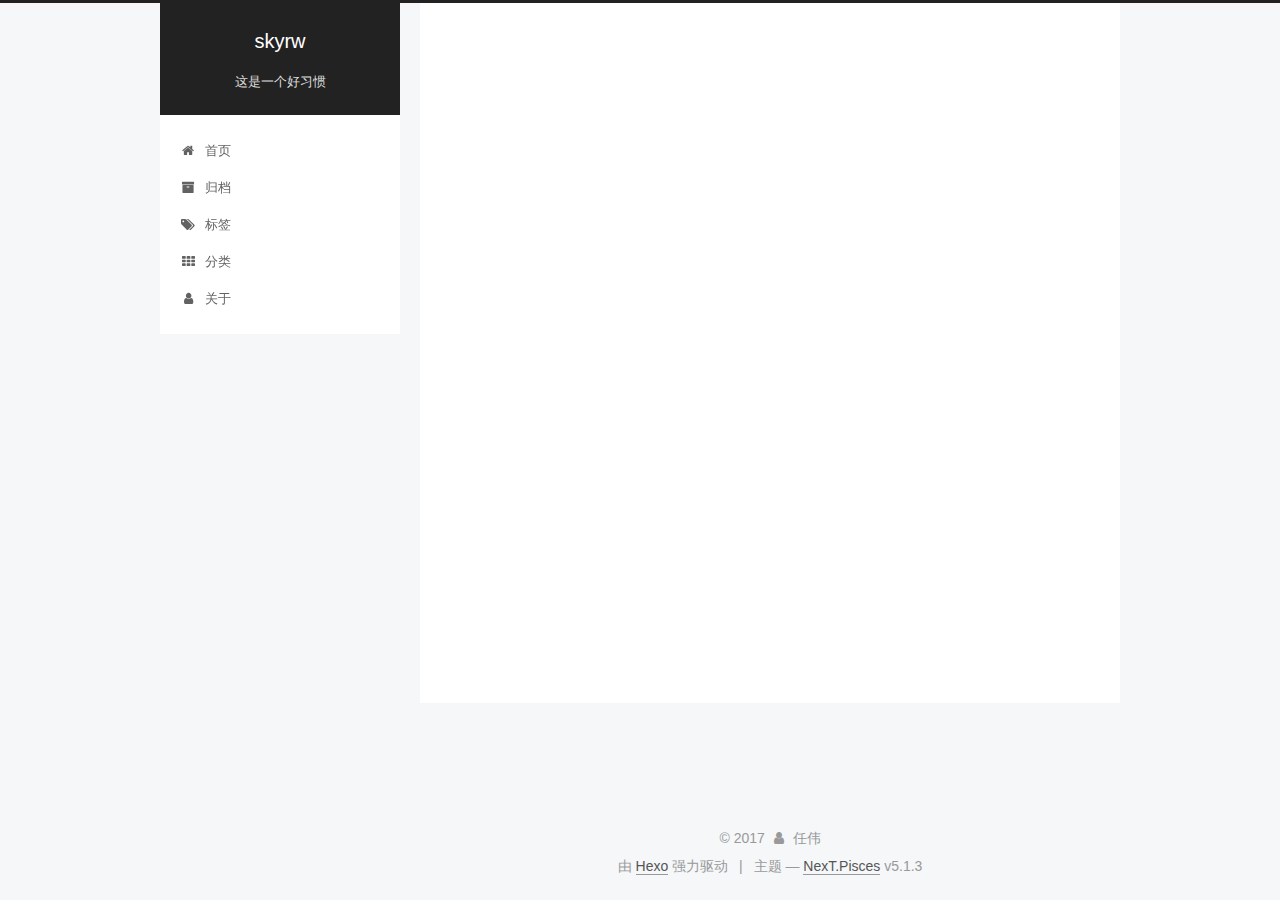
<file: 2017/12/18/说说单例模式/index.html>
<!DOCTYPE html>



  


<html class="theme-next pisces use-motion" lang="zh-Hans">
<head>
  <meta charset="UTF-8"/>
<meta http-equiv="X-UA-Compatible" content="IE=edge" />
<meta name="viewport" content="width=device-width, initial-scale=1, maximum-scale=1"/>
<meta name="theme-color" content="#222">









<meta http-equiv="Cache-Control" content="no-transform" />
<meta http-equiv="Cache-Control" content="no-siteapp" />
















  
  
  <link href="/lib/fancybox/source/jquery.fancybox.css?v=2.1.5" rel="stylesheet" type="text/css" />







<link href="/lib/font-awesome/css/font-awesome.min.css?v=4.6.2" rel="stylesheet" type="text/css" />

<link href="/css/main.css?v=5.1.3" rel="stylesheet" type="text/css" />


  <link rel="apple-touch-icon" sizes="180x180" href="/images/apple-touch-icon-next.png?v=5.1.3">


  <link rel="icon" type="image/png" sizes="32x32" href="/images/favicon-32x32-next.png?v=5.1.3">


  <link rel="icon" type="image/png" sizes="16x16" href="/images/favicon-16x16-next.png?v=5.1.3">


  <link rel="mask-icon" href="/images/logo.svg?v=5.1.3" color="#222">





  <meta name="keywords" content="Hexo, NexT" />










<meta name="description" content="爱侃的文艺青年">
<meta property="og:type" content="article">
<meta property="og:title" content="说说单例模式">
<meta property="og:url" content="http://yoursite.com/2017/12/18/说说单例模式/index.html">
<meta property="og:site_name" content="skyrw">
<meta property="og:description" content="爱侃的文艺青年">
<meta property="og:locale" content="zh-Hans">
<meta property="og:updated_time" content="2017-12-18T03:03:36.446Z">
<meta name="twitter:card" content="summary">
<meta name="twitter:title" content="说说单例模式">
<meta name="twitter:description" content="爱侃的文艺青年">



<script type="text/javascript" id="hexo.configurations">
  var NexT = window.NexT || {};
  var CONFIG = {
    root: '/',
    scheme: 'Pisces',
    version: '5.1.3',
    sidebar: {"position":"left","display":"post","offset":12,"b2t":false,"scrollpercent":false,"onmobile":false},
    fancybox: true,
    tabs: true,
    motion: {"enable":true,"async":false,"transition":{"post_block":"fadeIn","post_header":"slideDownIn","post_body":"slideDownIn","coll_header":"slideLeftIn","sidebar":"slideUpIn"}},
    duoshuo: {
      userId: '0',
      author: '博主'
    },
    algolia: {
      applicationID: '',
      apiKey: '',
      indexName: '',
      hits: {"per_page":10},
      labels: {"input_placeholder":"Search for Posts","hits_empty":"We didn't find any results for the search: ${query}","hits_stats":"${hits} results found in ${time} ms"}
    }
  };
</script>



  <link rel="canonical" href="http://yoursite.com/2017/12/18/说说单例模式/"/>





  <title>说说单例模式 | skyrw</title>
  








</head>

<body itemscope itemtype="http://schema.org/WebPage" lang="zh-Hans">

  
  
    
  

  <div class="container sidebar-position-left page-post-detail">
    <div class="headband"></div>

    <header id="header" class="header" itemscope itemtype="http://schema.org/WPHeader">
      <div class="header-inner"><div class="site-brand-wrapper">
  <div class="site-meta ">
    

    <div class="custom-logo-site-title">
      <a href="/"  class="brand" rel="start">
        <span class="logo-line-before"><i></i></span>
        <span class="site-title">skyrw</span>
        <span class="logo-line-after"><i></i></span>
      </a>
    </div>
      
        <p class="site-subtitle">这是一个好习惯</p>
      
  </div>

  <div class="site-nav-toggle">
    <button>
      <span class="btn-bar"></span>
      <span class="btn-bar"></span>
      <span class="btn-bar"></span>
    </button>
  </div>
</div>

<nav class="site-nav">
  

  
    <ul id="menu" class="menu">
      
        
        <li class="menu-item menu-item-首页">
          <a href="/" rel="section">
            
              <i class="menu-item-icon fa fa-fw fa-home"></i> <br />
            
            首页
          </a>
        </li>
      
        
        <li class="menu-item menu-item-归档">
          <a href="/archives/" rel="section">
            
              <i class="menu-item-icon fa fa-fw fa-archive"></i> <br />
            
            归档
          </a>
        </li>
      
        
        <li class="menu-item menu-item-标签">
          <a href="/tags/" rel="section">
            
              <i class="menu-item-icon fa fa-fw fa-tags"></i> <br />
            
            标签
          </a>
        </li>
      
        
        <li class="menu-item menu-item-分类">
          <a href="/categories/" rel="section">
            
              <i class="menu-item-icon fa fa-fw fa-th"></i> <br />
            
            分类
          </a>
        </li>
      
        
        <li class="menu-item menu-item-关于">
          <a href="/about/" rel="section">
            
              <i class="menu-item-icon fa fa-fw fa-user"></i> <br />
            
            关于
          </a>
        </li>
      

      
    </ul>
  

  
</nav>



 </div>
    </header>

    <main id="main" class="main">
      <div class="main-inner">
        <div class="content-wrap">
          <div id="content" class="content">
            

  <div id="posts" class="posts-expand">
    

  

  
  
  

  <article class="post post-type-normal" itemscope itemtype="http://schema.org/Article">
  
  
  
  <div class="post-block">
    <link itemprop="mainEntityOfPage" href="http://yoursite.com/2017/12/18/说说单例模式/">

    <span hidden itemprop="author" itemscope itemtype="http://schema.org/Person">
      <meta itemprop="name" content="任伟">
      <meta itemprop="description" content="">
      <meta itemprop="image" content="/uploads/fanghua.png">
    </span>

    <span hidden itemprop="publisher" itemscope itemtype="http://schema.org/Organization">
      <meta itemprop="name" content="skyrw">
    </span>

    
      <header class="post-header">

        
        
          <h1 class="post-title" itemprop="name headline">说说单例模式</h1>
        

        <div class="post-meta">
          <span class="post-time">
            
              <span class="post-meta-item-icon">
                <i class="fa fa-calendar-o"></i>
              </span>
              
                <span class="post-meta-item-text">发表于</span>
              
              <time title="创建于" itemprop="dateCreated datePublished" datetime="2017-12-18T11:03:36+08:00">
                2017-12-18
              </time>
            

            

            
          </span>

          

          
            
          

          
          

          

          

          

        </div>
      </header>
    

    
    
    
    <div class="post-body" itemprop="articleBody">

      
      

      
        
      
    </div>
    
    
    

    

    

    

    <footer class="post-footer">
      

      
      
      

      
        <div class="post-nav">
          <div class="post-nav-next post-nav-item">
            
              <a href="/2017/12/16/任伟/" rel="next" title="任伟">
                <i class="fa fa-chevron-left"></i> 任伟
              </a>
            
          </div>

          <span class="post-nav-divider"></span>

          <div class="post-nav-prev post-nav-item">
            
          </div>
        </div>
      

      
      
    </footer>
  </div>
  
  
  
  </article>



    <div class="post-spread">
      
    </div>
  </div>


          </div>
          


          

  



        </div>
        
          
  
  <div class="sidebar-toggle">
    <div class="sidebar-toggle-line-wrap">
      <span class="sidebar-toggle-line sidebar-toggle-line-first"></span>
      <span class="sidebar-toggle-line sidebar-toggle-line-middle"></span>
      <span class="sidebar-toggle-line sidebar-toggle-line-last"></span>
    </div>
  </div>

  <aside id="sidebar" class="sidebar">
    
    <div class="sidebar-inner">

      

      

      <section class="site-overview-wrap sidebar-panel sidebar-panel-active">
        <div class="site-overview">
          <div class="site-author motion-element" itemprop="author" itemscope itemtype="http://schema.org/Person">
            
              <img class="site-author-image" itemprop="image"
                src="/uploads/fanghua.png"
                alt="任伟" />
            
              <p class="site-author-name" itemprop="name">任伟</p>
              <p class="site-description motion-element" itemprop="description">爱侃的文艺青年</p>
          </div>

          <nav class="site-state motion-element">

            
              <div class="site-state-item site-state-posts">
              
                <a href="/archives">
              
                  <span class="site-state-item-count">3</span>
                  <span class="site-state-item-name">日志</span>
                </a>
              </div>
            

            

            
              
              
              <div class="site-state-item site-state-tags">
                
                  <span class="site-state-item-count">1</span>
                  <span class="site-state-item-name">标签</span>
                
              </div>
            

          </nav>

          

          <div class="links-of-author motion-element">
            
              
                <span class="links-of-author-item">
                  <a href="mailto:810695804@qq.com" target="_blank" title="E-Mail">
                    
                      <i class="fa fa-fw fa-envelope"></i>E-Mail</a>
                </span>
              
                <span class="links-of-author-item">
                  <a href="http://weibo.com/u/5392677672/home?wvr=5" target="_blank" title="微博">
                    
                      <i class="fa fa-fw fa-weibo"></i>微博</a>
                </span>
              
            
          </div>

          
          

          
          

          

        </div>
      </section>

      

      

    </div>
  </aside>


        
      </div>
    </main>

    <footer id="footer" class="footer">
      <div class="footer-inner">
        <div class="copyright">&copy; <span itemprop="copyrightYear">2017</span>
  <span class="with-love">
    <i class="fa fa-user"></i>
  </span>
  <span class="author" itemprop="copyrightHolder">任伟</span>

  
</div>


  <div class="powered-by">由 <a class="theme-link" target="_blank" href="https://hexo.io">Hexo</a> 强力驱动</div>



  <span class="post-meta-divider">|</span>



  <div class="theme-info">主题 &mdash; <a class="theme-link" target="_blank" href="https://github.com/iissnan/hexo-theme-next">NexT.Pisces</a> v5.1.3</div>




        







        
      </div>
    </footer>

    
      <div class="back-to-top">
        <i class="fa fa-arrow-up"></i>
        
      </div>
    

    

  </div>

  

<script type="text/javascript">
  if (Object.prototype.toString.call(window.Promise) !== '[object Function]') {
    window.Promise = null;
  }
</script>









  












  
  
    <script type="text/javascript" src="/lib/jquery/index.js?v=2.1.3"></script>
  

  
  
    <script type="text/javascript" src="/lib/fastclick/lib/fastclick.min.js?v=1.0.6"></script>
  

  
  
    <script type="text/javascript" src="/lib/jquery_lazyload/jquery.lazyload.js?v=1.9.7"></script>
  

  
  
    <script type="text/javascript" src="/lib/velocity/velocity.min.js?v=1.2.1"></script>
  

  
  
    <script type="text/javascript" src="/lib/velocity/velocity.ui.min.js?v=1.2.1"></script>
  

  
  
    <script type="text/javascript" src="/lib/fancybox/source/jquery.fancybox.pack.js?v=2.1.5"></script>
  


  


  <script type="text/javascript" src="/js/src/utils.js?v=5.1.3"></script>

  <script type="text/javascript" src="/js/src/motion.js?v=5.1.3"></script>



  
  


  <script type="text/javascript" src="/js/src/affix.js?v=5.1.3"></script>

  <script type="text/javascript" src="/js/src/schemes/pisces.js?v=5.1.3"></script>



  
  <script type="text/javascript" src="/js/src/scrollspy.js?v=5.1.3"></script>
<script type="text/javascript" src="/js/src/post-details.js?v=5.1.3"></script>



  


  <script type="text/javascript" src="/js/src/bootstrap.js?v=5.1.3"></script>



  


  




	





  





  












  





  

  

  

  
  

  

  

  

</body>
</html>
</file>
<file: css/main.css>
/* normalize.css v3.0.2 | MIT License | git.io/normalize */
html {
  font-family: sans-serif; /* 1 */
  -ms-text-size-adjust: 100%; /* 2 */
  -webkit-text-size-adjust: 100%; /* 2 */
}
body {
  margin: 0;
}
article,
aside,
details,
figcaption,
figure,
footer,
header,
hgroup,
main,
menu,
nav,
section,
summary {
  display: block;
}
audio,
canvas,
progress,
video {
  display: inline-block; /* 1 */
  vertical-align: baseline; /* 2 */
}
audio:not([controls]) {
  display: none;
  height: 0;
}
[hidden],
template {
  display: none;
}
a {
  background-color: transparent;
}
a:active,
a:hover {
  outline: 0;
}
abbr[title] {
  border-bottom: 1px dotted;
}
b,
strong {
  font-weight: bold;
}
dfn {
  font-style: italic;
}
h1 {
  font-size: 2em;
  margin: 0.67em 0;
}
mark {
  background: #ff0;
  color: #000;
}
small {
  font-size: 80%;
}
sub,
sup {
  font-size: 75%;
  line-height: 0;
  position: relative;
  vertical-align: baseline;
}
sup {
  top: -0.5em;
}
sub {
  bottom: -0.25em;
}
img {
  border: 0;
}
svg:not(:root) {
  overflow: hidden;
}
figure {
  margin: 1em 40px;
}
hr {
  -moz-box-sizing: content-box;
  box-sizing: content-box;
  height: 0;
}
pre {
  overflow: auto;
}
code,
kbd,
pre,
samp {
  font-family: monospace, monospace;
  font-size: 1em;
}
button,
input,
optgroup,
select,
textarea {
  color: inherit; /* 1 */
  font: inherit; /* 2 */
  margin: 0; /* 3 */
}
button {
  overflow: visible;
}
button,
select {
  text-transform: none;
}
button,
html input[type="button"],
input[type="reset"],
input[type="submit"] {
  -webkit-appearance: button; /* 2 */
  cursor: pointer; /* 3 */
}
button[disabled],
html input[disabled] {
  cursor: default;
}
button::-moz-focus-inner,
input::-moz-focus-inner {
  border: 0;
  padding: 0;
}
input {
  line-height: normal;
}
input[type="checkbox"],
input[type="radio"] {
  box-sizing: border-box; /* 1 */
  padding: 0; /* 2 */
}
input[type="number"]::-webkit-inner-spin-button,
input[type="number"]::-webkit-outer-spin-button {
  height: auto;
}
input[type="search"] {
  -webkit-appearance: textfield; /* 1 */
  -moz-box-sizing: content-box;
  -webkit-box-sizing: content-box; /* 2 */
  box-sizing: content-box;
}
input[type="search"]::-webkit-search-cancel-button,
input[type="search"]::-webkit-search-decoration {
  -webkit-appearance: none;
}
fieldset {
  border: 1px solid #c0c0c0;
  margin: 0 2px;
  padding: 0.35em 0.625em 0.75em;
}
legend {
  border: 0; /* 1 */
  padding: 0; /* 2 */
}
textarea {
  overflow: auto;
}
optgroup {
  font-weight: bold;
}
table {
  border-collapse: collapse;
  border-spacing: 0;
}
td,
th {
  padding: 0;
}
::selection {
  background: #262a30;
  color: #fff;
}
body {
  position: relative;
  font-family: 'Lato', "PingFang SC", "Microsoft YaHei", sans-serif;
  font-size: 14px;
  line-height: 2;
  color: #555;
  background: #f5f7f9;
}
@media (max-width: 767px) {
  body {
    padding-right: 0 !important;
  }
}
@media (min-width: 768px) and (max-width: 991px) {
  body {
    padding-right: 0 !important;
  }
}
@media (min-width: 1600px) {
  body {
    font-size: 16px;
  }
}
h1,
h2,
h3,
h4,
h5,
h6 {
  margin: 0;
  padding: 0;
  font-weight: bold;
  line-height: 1.5;
  font-family: 'Lato', "PingFang SC", "Microsoft YaHei", sans-serif;
}
h2,
h3,
h4,
h5,
h6 {
  margin: 20px 0 15px;
}
h1 {
  font-size: 22px;
}
@media (max-width: 767px) {
  h1 {
    font-size: 18px;
  }
}
h2 {
  font-size: 20px;
}
@media (max-width: 767px) {
  h2 {
    font-size: 16px;
  }
}
h3 {
  font-size: 18px;
}
@media (max-width: 767px) {
  h3 {
    font-size: 14px;
  }
}
h4 {
  font-size: 16px;
}
@media (max-width: 767px) {
  h4 {
    font-size: 12px;
  }
}
h5 {
  font-size: 14px;
}
@media (max-width: 767px) {
  h5 {
    font-size: 10px;
  }
}
h6 {
  font-size: 12px;
}
@media (max-width: 767px) {
  h6 {
    font-size: 8px;
  }
}
p {
  margin: 0 0 20px 0;
}
a {
  color: #555;
  text-decoration: none;
  outline: none;
  border-bottom: 1px solid #999;
  word-wrap: break-word;
}
a:hover {
  color: #222;
  border-bottom-color: #222;
}
blockquote {
  margin: 0;
  padding: 0;
}
img {
  display: block;
  margin: auto;
  max-width: 100%;
  height: auto;
}
hr {
  margin: 40px 0;
  height: 3px;
  border: none;
  background-color: #ddd;
  background-image: repeating-linear-gradient(-45deg, #fff, #fff 4px, transparent 4px, transparent 8px);
}
blockquote {
  padding: 0 15px;
  color: #666;
  border-left: 4px solid #ddd;
}
blockquote cite::before {
  content: "-";
  padding: 0 5px;
}
dt {
  font-weight: 700;
}
dd {
  margin: 0;
  padding: 0;
}
kbd {
  border: 1px solid #ccc;
  border-radius: 0.2em;
  box-shadow: 0.1em 0.1em 0.2em rgba(0,0,0,0.1);
  background-color: #f9f9f9;
  font-family: inherit;
  background-image: -webkit-linear-gradient(top, #eee, #fff, #eee);
  padding: 0.1em 0.3em;
  white-space: nowrap;
}
.text-left {
  text-align: left;
}
.text-center {
  text-align: center;
}
.text-right {
  text-align: right;
}
.text-justify {
  text-align: justify;
}
.text-nowrap {
  white-space: nowrap;
}
.text-lowercase {
  text-transform: lowercase;
}
.text-uppercase {
  text-transform: uppercase;
}
.text-capitalize {
  text-transform: capitalize;
}
.center-block {
  display: block;
  margin-left: auto;
  margin-right: auto;
}
.clearfix:before,
.clearfix:after {
  content: " ";
  display: table;
}
.clearfix:after {
  clear: both;
}
.pullquote {
  width: 45%;
}
.pullquote.left {
  float: left;
  margin-left: 5px;
  margin-right: 10px;
}
.pullquote.right {
  float: right;
  margin-left: 10px;
  margin-right: 5px;
}
.affix.affix.affix {
  position: fixed;
}
.translation {
  margin-top: -20px;
  font-size: 14px;
  color: #999;
}
.scrollbar-measure {
  width: 100px;
  height: 100px;
  overflow: scroll;
  position: absolute;
  top: -9999px;
}
.use-motion .motion-element {
  opacity: 0;
}
table {
  margin: 20px 0;
  width: 100%;
  border-collapse: collapse;
  border-spacing: 0;
  border: 1px solid #ddd;
  font-size: 14px;
  table-layout: fixed;
  word-wrap: break-all;
}
table>tbody>tr:nth-of-type(odd) {
  background-color: #f9f9f9;
}
table>tbody>tr:hover {
  background-color: #f5f5f5;
}
caption,
th,
td {
  padding: 8px;
  text-align: left;
  vertical-align: middle;
  font-weight: normal;
}
th,
td {
  border-bottom: 3px solid #ddd;
  border-right: 1px solid #eee;
}
th {
  padding-bottom: 10px;
  font-weight: 700;
}
td {
  border-bottom-width: 1px;
}
html,
body {
  height: 100%;
}
.container {
  position: relative;
  min-height: 100%;
}
.header-inner {
  margin: 0 auto;
  padding: 100px 0 70px;
  width: 700px;
}
@media (min-width: 1600px) {
  .container .header-inner {
    width: 900px;
  }
}
.main {
  padding-bottom: 150px;
}
.main-inner {
  margin: 0 auto;
  width: 700px;
}
@media (min-width: 1600px) {
  .container .main-inner {
    width: 900px;
  }
}
.footer {
  position: absolute;
  left: 0;
  bottom: 0;
  width: 100%;
  min-height: 50px;
}
.footer-inner {
  box-sizing: border-box;
  margin: 20px auto;
  width: 700px;
}
@media (min-width: 1600px) {
  .container .footer-inner {
    width: 900px;
  }
}
pre,
.highlight {
  overflow: auto;
  margin: 20px 0;
  padding: 0;
  font-size: 13px;
  color: #4d4d4c;
  background: #f7f7f7;
  line-height: 1.6;
}
pre,
code {
  font-family: consolas, Menlo, "PingFang SC", "Microsoft YaHei", monospace;
}
code {
  padding: 2px 4px;
  word-wrap: break-word;
  color: #555;
  background: #eee;
  border-radius: 3px;
  font-size: 13px;
}
pre {
  padding: 10px;
}
pre code {
  padding: 0;
  color: #4d4d4c;
  background: none;
  text-shadow: none;
}
.highlight {
  border-radius: 1px;
}
.highlight pre {
  border: none;
  margin: 0;
  padding: 10px 0;
}
.highlight table {
  margin: 0;
  width: auto;
  border: none;
}
.highlight td {
  border: none;
  padding: 0;
}
.highlight figcaption {
  font-size: 1em;
  color: #4d4d4c;
  line-height: 1em;
  margin-bottom: 1em;
}
.highlight figcaption:before,
.highlight figcaption:after {
  content: " ";
  display: table;
}
.highlight figcaption:after {
  clear: both;
}
.highlight figcaption a {
  float: right;
  color: #4d4d4c;
}
.highlight figcaption a:hover {
  border-bottom-color: #4d4d4c;
}
.highlight .gutter pre {
  padding-left: 10px;
  padding-right: 10px;
  color: #869194;
  text-align: right;
  background-color: #eff2f3;
}
.highlight .code pre {
  width: 100%;
  padding-left: 10px;
  padding-right: 10px;
  background-color: #f7f7f7;
}
.highlight .line {
  height: 20px;
}
.gutter {
  -webkit-user-select: none;
  -moz-user-select: none;
  -ms-user-select: none;
  user-select: none;
}
.gist table {
  width: auto;
}
.gist table td {
  border: none;
}
pre .deletion {
  background: #fdd;
}
pre .addition {
  background: #dfd;
}
pre .meta {
  color: #8959a8;
}
pre .comment {
  color: #8e908c;
}
pre .variable,
pre .attribute,
pre .tag,
pre .regexp,
pre .ruby .constant,
pre .xml .tag .title,
pre .xml .pi,
pre .xml .doctype,
pre .html .doctype,
pre .css .id,
pre .css .class,
pre .css .pseudo {
  color: #c82829;
}
pre .number,
pre .preprocessor,
pre .built_in,
pre .literal,
pre .params,
pre .constant,
pre .command {
  color: #f5871f;
}
pre .ruby .class .title,
pre .css .rules .attribute,
pre .string,
pre .value,
pre .inheritance,
pre .header,
pre .ruby .symbol,
pre .xml .cdata,
pre .special,
pre .number,
pre .formula {
  color: #718c00;
}
pre .title,
pre .css .hexcolor {
  color: #3e999f;
}
pre .function,
pre .python .decorator,
pre .python .title,
pre .ruby .function .title,
pre .ruby .title .keyword,
pre .perl .sub,
pre .javascript .title,
pre .coffeescript .title {
  color: #4271ae;
}
pre .keyword,
pre .javascript .function {
  color: #8959a8;
}
.full-image.full-image.full-image {
  border: none;
  max-width: 100%;
  width: auto;
  margin: 20px auto;
}
@media (min-width: 992px) {
  .full-image.full-image.full-image {
    max-width: none;
    width: 118%;
    margin: 0 -9%;
  }
}
.blockquote-center,
.page-home .post-type-quote blockquote,
.page-post-detail .post-type-quote blockquote {
  position: relative;
  margin: 40px 0;
  padding: 0;
  border-left: none;
  text-align: center;
}
.blockquote-center::before,
.page-home .post-type-quote blockquote::before,
.page-post-detail .post-type-quote blockquote::before,
.blockquote-center::after,
.page-home .post-type-quote blockquote::after,
.page-post-detail .post-type-quote blockquote::after {
  position: absolute;
  content: ' ';
  display: block;
  width: 100%;
  height: 24px;
  opacity: 0.2;
  background-repeat: no-repeat;
  background-position: 0 -6px;
  background-size: 22px 22px;
}
.blockquote-center::before,
.page-home .post-type-quote blockquote::before,
.page-post-detail .post-type-quote blockquote::before {
  top: -20px;
  background-image: url("../images/quote-l.svg");
  border-top: 1px solid #ccc;
}
.blockquote-center::after,
.page-home .post-type-quote blockquote::after,
.page-post-detail .post-type-quote blockquote::after {
  bottom: -20px;
  background-image: url("../images/quote-r.svg");
  border-bottom: 1px solid #ccc;
  background-position: 100% 8px;
}
.blockquote-center p,
.page-home .post-type-quote blockquote p,
.page-post-detail .post-type-quote blockquote p,
.blockquote-center div,
.page-home .post-type-quote blockquote div,
.page-post-detail .post-type-quote blockquote div {
  text-align: center;
}
.post .post-body .group-picture img {
  box-sizing: border-box;
  padding: 0 3px;
  border: none;
}
.post .group-picture-row {
  overflow: hidden;
  margin-top: 6px;
}
.post .group-picture-row:first-child {
  margin-top: 0;
}
.post .group-picture-column {
  float: left;
}
.page-post-detail .post-body .group-picture-column {
  float: none;
  margin-top: 10px;
  width: auto !important;
}
.page-post-detail .post-body .group-picture-column img {
  margin: 0 auto;
}
.page-archive .group-picture-container {
  overflow: hidden;
}
.page-archive .group-picture-row {
  float: left;
}
.page-archive .group-picture-row:first-child {
  margin-top: 6px;
}
.page-archive .group-picture-column {
  max-width: 150px;
  max-height: 150px;
}
.post-body .note {
  position: relative;
  padding: 15px;
  margin-bottom: 20px;
  border: 1px solid #eee;
  border-left-width: 5px;
  border-radius: 3px;
}
.post-body .note h2,
.post-body .note h3,
.post-body .note h4,
.post-body .note h5,
.post-body .note h6 {
  margin-top: 0;
  margin-bottom: 0;
  border-bottom: initial;
  padding-top: 0 !important;
}
.post-body .note p:first-child,
.post-body .note ul:first-child,
.post-body .note ol:first-child,
.post-body .note table:first-child,
.post-body .note pre:first-child,
.post-body .note blockquote:first-child {
  margin-top: 0;
}
.post-body .note p:last-child,
.post-body .note ul:last-child,
.post-body .note ol:last-child,
.post-body .note table:last-child,
.post-body .note pre:last-child,
.post-body .note blockquote:last-child {
  margin-bottom: 0;
}
.post-body .note.default {
  border-left-color: #777;
}
.post-body .note.default h2,
.post-body .note.default h3,
.post-body .note.default h4,
.post-body .note.default h5,
.post-body .note.default h6 {
  color: #777;
}
.post-body .note.primary {
  border-left-color: #6f42c1;
}
.post-body .note.primary h2,
.post-body .note.primary h3,
.post-body .note.primary h4,
.post-body .note.primary h5,
.post-body .note.primary h6 {
  color: #6f42c1;
}
.post-body .note.info {
  border-left-color: #428bca;
}
.post-body .note.info h2,
.post-body .note.info h3,
.post-body .note.info h4,
.post-body .note.info h5,
.post-body .note.info h6 {
  color: #428bca;
}
.post-body .note.success {
  border-left-color: #5cb85c;
}
.post-body .note.success h2,
.post-body .note.success h3,
.post-body .note.success h4,
.post-body .note.success h5,
.post-body .note.success h6 {
  color: #5cb85c;
}
.post-body .note.warning {
  border-left-color: #f0ad4e;
}
.post-body .note.warning h2,
.post-body .note.warning h3,
.post-body .note.warning h4,
.post-body .note.warning h5,
.post-body .note.warning h6 {
  color: #f0ad4e;
}
.post-body .note.danger {
  border-left-color: #d9534f;
}
.post-body .note.danger h2,
.post-body .note.danger h3,
.post-body .note.danger h4,
.post-body .note.danger h5,
.post-body .note.danger h6 {
  color: #d9534f;
}
.post-body .label {
  display: inline;
  padding: 0 2px;
  white-space: nowrap;
}
.post-body .label.default {
  background-color: #f0f0f0;
}
.post-body .label.primary {
  background-color: #efe6f7;
}
.post-body .label.info {
  background-color: #e5f2f8;
}
.post-body .label.success {
  background-color: #e7f4e9;
}
.post-body .label.warning {
  background-color: #fcf6e1;
}
.post-body .label.danger {
  background-color: #fae8eb;
}
.post-body .tabs {
  position: relative;
  display: block;
  margin-bottom: 20px;
  padding-top: 10px;
}
.post-body .tabs ul.nav-tabs {
  margin: 0;
  padding: 0;
  display: flex;
  margin-bottom: -1px;
}
@media (max-width: 413px) {
  .post-body .tabs ul.nav-tabs {
    display: block;
    margin-bottom: 5px;
  }
}
.post-body .tabs ul.nav-tabs li.tab {
  list-style-type: none !important;
  margin: 0 0.25em 0 0;
  border-top: 3px solid transparent;
  border-left: 1px solid transparent;
  border-right: 1px solid transparent;
}
@media (max-width: 413px) {
  .post-body .tabs ul.nav-tabs li.tab {
    margin: initial;
    border-top: 1px solid transparent;
    border-left: 3px solid transparent;
    border-right: 1px solid transparent;
    border-bottom: 1px solid transparent;
  }
}
.post-body .tabs ul.nav-tabs li.tab a {
  outline: 0;
  border-bottom: initial;
  display: block;
  line-height: 1.8em;
  padding: 0.25em 0.75em;
  transition-duration: 0.2s;
  transition-timing-function: ease-out;
  transition-delay: 0s;
}
.post-body .tabs ul.nav-tabs li.tab a i {
  width: 1.285714285714286em;
}
.post-body .tabs ul.nav-tabs li.tab.active {
  border-top: 3px solid #fc6423;
  border-left: 1px solid #ddd;
  border-right: 1px solid #ddd;
  background-color: #fff;
}
@media (max-width: 413px) {
  .post-body .tabs ul.nav-tabs li.tab.active {
    border-top: 1px solid #ddd;
    border-left: 3px solid #fc6423;
    border-right: 1px solid #ddd;
    border-bottom: 1px solid #ddd;
  }
}
.post-body .tabs ul.nav-tabs li.tab.active a {
  cursor: default;
  color: #555;
}
.post-body .tabs .tab-content {
  background-color: #fff;
}
.post-body .tabs .tab-content .tab-pane {
  border: 1px solid #ddd;
  padding: 20px 20px 0 20px;
}
.post-body .tabs .tab-content .tab-pane:not(.active) {
  display: none !important;
}
.post-body .tabs .tab-content .tab-pane.active {
  display: block !important;
}
.btn {
  display: inline-block;
  padding: 0 20px;
  font-size: 14px;
  color: #555;
  background: #fff;
  border: 2px solid #555;
  text-decoration: none;
  border-radius: 2px;
  transition-property: background-color;
  transition-duration: 0.2s;
  transition-timing-function: ease-in-out;
  transition-delay: 0s;
  line-height: 2;
}
.btn:hover {
  border-color: #222;
  color: #fff;
  background: #222;
}
.btn +.btn {
  margin: 0 0 8px 8px;
}
.btn .fa-fw {
  width: 1.285714285714286em;
  text-align: left;
}
.btn-bar {
  display: block;
  width: 22px;
  height: 2px;
  background: #555;
  border-radius: 1px;
}
.btn-bar+.btn-bar {
  margin-top: 4px;
}
.pagination {
  margin: 120px 0 40px;
  text-align: center;
  border-top: 1px solid #eee;
}
.page-number-basic,
.pagination .prev,
.pagination .next,
.pagination .page-number,
.pagination .space {
  display: inline-block;
  position: relative;
  top: -1px;
  margin: 0 10px;
  padding: 0 11px;
}
@media (max-width: 767px) {
  .page-number-basic,
  .pagination .prev,
  .pagination .next,
  .pagination .page-number,
  .pagination .space {
    margin: 0 5px;
  }
}
.pagination .prev,
.pagination .next,
.pagination .page-number {
  border-bottom: 0;
  border-top: 1px solid #eee;
  transition-property: border-color;
  transition-duration: 0.2s;
  transition-timing-function: ease-in-out;
  transition-delay: 0s;
}
.pagination .prev:hover,
.pagination .next:hover,
.pagination .page-number:hover {
  border-top-color: #222;
}
.pagination .space {
  padding: 0;
  margin: 0;
}
.pagination .prev {
  margin-left: 0;
}
.pagination .next {
  margin-right: 0;
}
.pagination .page-number.current {
  color: #fff;
  background: #ccc;
  border-top-color: #ccc;
}
@media (max-width: 767px) {
  .pagination {
    border-top: none;
  }
  .pagination .prev,
  .pagination .next,
  .pagination .page-number {
    margin-bottom: 10px;
    border-top: 0;
    border-bottom: 1px solid #eee;
    padding: 0 10px;
  }
  .pagination .prev:hover,
  .pagination .next:hover,
  .pagination .page-number:hover {
    border-bottom-color: #222;
  }
}
.comments {
  margin: 60px 20px 0;
}
.tag-cloud {
  text-align: center;
}
.tag-cloud a {
  display: inline-block;
  margin: 10px;
}
.back-to-top {
  box-sizing: border-box;
  position: fixed;
  bottom: -100px;
  right: 30px;
  z-index: 1050;
  padding: 0 6px;
  width: 24px;
  background: #222;
  font-size: 12px;
  opacity: 0.6;
  color: #fff;
  cursor: pointer;
  text-align: center;
  -webkit-transform: translateZ(0);
  transition-property: bottom;
  transition-duration: 0.2s;
  transition-timing-function: ease-in-out;
  transition-delay: 0s;
}
@media (min-width: 768px) and (max-width: 991px) {
  .back-to-top {
    display: none !important;
  }
}
@media (max-width: 767px) {
  .back-to-top {
    display: none !important;
  }
}
.back-to-top.back-to-top-on {
  bottom: 30px;
}
.header {
  background: transparent;
}
.header-inner {
  position: relative;
}
.headband {
  height: 3px;
  background: #222;
}
.site-meta {
  margin: 0;
  text-align: center;
}
@media (max-width: 767px) {
  .site-meta {
    text-align: center;
  }
}
.brand {
  position: relative;
  display: inline-block;
  padding: 0 40px;
  color: #fff;
  background: #222;
  border-bottom: none;
}
.brand:hover {
  color: #fff;
}
.logo {
  display: inline-block;
  margin-right: 5px;
  line-height: 36px;
  vertical-align: top;
}
.site-title {
  display: inline-block;
  vertical-align: top;
  line-height: 36px;
  font-size: 20px;
  font-weight: normal;
  font-family: 'Lato', "PingFang SC", "Microsoft YaHei", sans-serif;
}
.site-subtitle {
  margin-top: 10px;
  font-size: 13px;
  color: #ddd;
}
.use-motion .brand {
  opacity: 0;
}
.use-motion .logo,
.use-motion .site-title,
.use-motion .site-subtitle {
  opacity: 0;
  position: relative;
  top: -10px;
}
.site-nav-toggle {
  display: none;
  position: absolute;
  top: 10px;
  left: 10px;
}
@media (max-width: 767px) {
  .site-nav-toggle {
    display: block;
  }
}
.site-nav-toggle button {
  margin-top: 2px;
  padding: 9px 10px;
  background: transparent;
  border: none;
}
@media (max-width: 767px) {
  .site-nav {
    display: none;
    margin: 0 -10px;
    padding: 0 10px;
    clear: both;
    border-top: 1px solid #ddd;
  }
}
@media (min-width: 768px) and (max-width: 991px) {
  .site-nav {
    display: block !important;
  }
}
@media (min-width: 992px) {
  .site-nav {
    display: block !important;
  }
}
.menu {
  margin-top: 20px;
  padding-left: 0;
  text-align: center;
}
.menu .menu-item {
  display: inline-block;
  margin: 0 10px;
  list-style: none;
}
@media screen and (max-width: 767px) {
  .menu .menu-item {
    margin-top: 10px;
  }
}
.menu .menu-item a {
  display: block;
  font-size: 13px;
  line-height: inherit;
  border-bottom: 1px solid transparent;
  transition-property: border-color;
  transition-duration: 0.2s;
  transition-timing-function: ease-in-out;
  transition-delay: 0s;
}
.menu .menu-item a:hover,
.menu-item-active a {
  border-bottom-color: #222;
}
.menu .menu-item .fa {
  margin-right: 5px;
}
.use-motion .menu-item {
  opacity: 0;
}
.post-body {
  font-family: 'Lato', "PingFang SC", "Microsoft YaHei", sans-serif;
}
@media (max-width: 767px) {
  .post-body {
    word-break: break-word;
  }
}
.post-body .fancybox img {
  display: block !important;
  margin: 0 auto;
  cursor: pointer;
  cursor: zoom-in;
  cursor: -webkit-zoom-in;
}
.post-body .image-caption,
.post-body .figure .caption {
  margin: -20px auto 15px;
  text-align: center;
  font-size: 14px;
  color: #999;
  font-weight: bold;
  line-height: 1;
}
.post-sticky-flag {
  display: inline-block;
  font-size: 16px;
  -ms-transform: rotate(30deg);
  -webkit-transform: rotate(30deg);
  -moz-transform: rotate(30deg);
  -ms-transform: rotate(30deg);
  -o-transform: rotate(30deg);
  transform: rotate(30deg);
}
.use-motion .post-block,
.use-motion .pagination,
.use-motion .comments {
  opacity: 0;
}
.use-motion .post-header {
  opacity: 0;
}
.use-motion .post-body {
  opacity: 0;
}
.use-motion .collection-title {
  opacity: 0;
}
.posts-expand {
  padding-top: 40px;
}
@media (max-width: 767px) {
  .posts-expand {
    margin: 0 20px;
  }
  .post-body pre .gutter pre {
    padding-right: 10px;
  }
  .post-body .highlight {
    margin-left: 0px;
    margin-right: 0px;
    padding: 0;
  }
  .post-body .highlight .gutter pre {
    padding-right: 10px;
  }
}
@media (min-width: 992px) {
  .posts-expand .post-body {
    text-align: justify;
  }
}
.posts-expand .post-body h2,
.posts-expand .post-body h3,
.posts-expand .post-body h4,
.posts-expand .post-body h5,
.posts-expand .post-body h6 {
  padding-top: 10px;
}
.posts-expand .post-body h2 .header-anchor,
.posts-expand .post-body h3 .header-anchor,
.posts-expand .post-body h4 .header-anchor,
.posts-expand .post-body h5 .header-anchor,
.posts-expand .post-body h6 .header-anchor {
  float: right;
  margin-left: 10px;
  color: #ccc;
  border-bottom-style: none;
  visibility: hidden;
}
.posts-expand .post-body h2 .header-anchor:hover,
.posts-expand .post-body h3 .header-anchor:hover,
.posts-expand .post-body h4 .header-anchor:hover,
.posts-expand .post-body h5 .header-anchor:hover,
.posts-expand .post-body h6 .header-anchor:hover {
  color: inherit;
}
.posts-expand .post-body h2:hover .header-anchor,
.posts-expand .post-body h3:hover .header-anchor,
.posts-expand .post-body h4:hover .header-anchor,
.posts-expand .post-body h5:hover .header-anchor,
.posts-expand .post-body h6:hover .header-anchor {
  visibility: visible;
}
.posts-expand .post-body ul li {
  list-style: circle;
}
.posts-expand .post-body img {
  box-sizing: border-box;
  margin: auto;
  padding: 3px;
  border: 1px solid #ddd;
}
.posts-expand .post-body .fancybox img {
  margin: 0 auto 25px;
}
@media (max-width: 767px) {
  .posts-collapse {
    margin: 0 20px;
  }
  .posts-collapse .post-title,
  .posts-collapse .post-meta {
    display: block;
    width: auto;
    text-align: left;
  }
}
.posts-collapse {
  position: relative;
  z-index: 1010;
  margin-left: 55px;
}
.posts-collapse::after {
  content: " ";
  position: absolute;
  top: 20px;
  left: 0;
  margin-left: -2px;
  width: 4px;
  height: 100%;
  background: #f5f5f5;
  z-index: -1;
}
@media (max-width: 767px) {
  .posts-collapse {
    margin: 0 20px;
  }
}
.posts-collapse .collection-title {
  position: relative;
  margin: 60px 0;
}
.posts-collapse .collection-title h1,
.posts-collapse .collection-title h2 {
  margin-left: 20px;
}
.posts-collapse .collection-title small {
  color: #bbb;
  margin-left: 5px;
}
.posts-collapse .collection-title::before {
  content: " ";
  position: absolute;
  left: 0;
  top: 50%;
  margin-left: -4px;
  margin-top: -4px;
  width: 8px;
  height: 8px;
  background: #bbb;
  border-radius: 50%;
}
.posts-collapse .post {
  margin: 30px 0;
}
.posts-collapse .post-header {
  position: relative;
  transition-duration: 0.2s;
  transition-timing-function: ease-in-out;
  transition-delay: 0s;
  transition-property: border;
  border-bottom: 1px dashed #ccc;
}
.posts-collapse .post-header::before {
  content: " ";
  position: absolute;
  left: 0;
  top: 12px;
  width: 6px;
  height: 6px;
  margin-left: -4px;
  background: #bbb;
  border-radius: 50%;
  border: 1px solid #fff;
  transition-duration: 0.2s;
  transition-timing-function: ease-in-out;
  transition-delay: 0s;
  transition-property: background;
}
.posts-collapse .post-header:hover {
  border-bottom-color: #666;
}
.posts-collapse .post-header:hover::before {
  background: #222;
}
.posts-collapse .post-meta {
  position: absolute;
  font-size: 12px;
  left: 20px;
  top: 5px;
}
.posts-collapse .post-comments-count {
  display: none;
}
.posts-collapse .post-title {
  margin-left: 60px;
  font-size: 16px;
  font-weight: normal;
  line-height: inherit;
}
.posts-collapse .post-title::after {
  margin-left: 3px;
  opacity: 0.6;
}
.posts-collapse .post-title a {
  color: #666;
  border-bottom: none;
}
.page-home .post-type-quote .post-header,
.page-post-detail .post-type-quote .post-header,
.page-home .post-type-quote .post-tags,
.page-post-detail .post-type-quote .post-tags {
  display: none;
}
.posts-expand .post-title {
  text-align: center;
  word-break: break-word;
  font-weight: 400;
}
.posts-expand .post-title-link {
  display: inline-block;
  position: relative;
  color: #555;
  border-bottom: none;
  line-height: 1.2;
  vertical-align: top;
}
.posts-expand .post-title-link::before {
  content: "";
  position: absolute;
  width: 100%;
  height: 2px;
  bottom: 0;
  left: 0;
  background-color: #000;
  visibility: hidden;
  -webkit-transform: scaleX(0);
  -moz-transform: scaleX(0);
  -ms-transform: scaleX(0);
  -o-transform: scaleX(0);
  transform: scaleX(0);
  transition-duration: 0.2s;
  transition-timing-function: ease-in-out;
  transition-delay: 0s;
}
.posts-expand .post-title-link:hover::before {
  visibility: visible;
  -webkit-transform: scaleX(1);
  -moz-transform: scaleX(1);
  -ms-transform: scaleX(1);
  -o-transform: scaleX(1);
  transform: scaleX(1);
}
.posts-expand .post-title-link .fa {
  font-size: 16px;
}
.posts-expand .post-meta {
  margin: 3px 0 60px 0;
  color: #999;
  font-family: 'Lato', "PingFang SC", "Microsoft YaHei", sans-serif;
  font-size: 12px;
  text-align: center;
}
.posts-expand .post-meta .post-category-list {
  display: inline-block;
  margin: 0;
  padding: 3px;
}
.posts-expand .post-meta .post-category-list-link {
  color: #999;
}
.posts-expand .post-meta .post-description {
  font-size: 14px;
  margin-top: 2px;
}
.post-meta-divider {
  margin: 0 0.5em;
}
.post-meta-item-icon {
  margin-right: 3px;
}
@media (min-width: 768px) and (max-width: 991px) {
  .post-meta-item-icon {
    display: inline-block;
  }
}
@media (max-width: 767px) {
  .post-meta-item-icon {
    display: inline-block;
  }
}
@media (min-width: 768px) and (max-width: 991px) {
  .post-meta-item-text {
    display: none;
  }
}
@media (max-width: 767px) {
  .post-meta-item-text {
    display: none;
  }
}
@media (max-width: 767px) {
  .posts-expand .post-comments-count {
    display: none;
  }
}
.post-button {
  margin-top: 40px;
}
.posts-expand .post-tags {
  margin-top: 40px;
  text-align: center;
}
.posts-expand .post-tags a {
  display: inline-block;
  margin-right: 10px;
  font-size: 13px;
}
.post-nav {
  display: table;
  margin-top: 15px;
  width: 100%;
  border-top: 1px solid #eee;
}
.post-nav-divider {
  display: table-cell;
  width: 10%;
}
.post-nav-item {
  display: table-cell;
  padding: 10px 0 0 0;
  width: 45%;
  vertical-align: top;
}
.post-nav-item a {
  position: relative;
  display: block;
  line-height: 25px;
  font-size: 14px;
  color: #555;
  border-bottom: none;
}
.post-nav-item a:hover {
  color: #222;
  border-bottom: none;
}
.post-nav-item a:active {
  top: 2px;
}
.post-nav-item .fa {
  position: absolute;
  top: 8px;
  left: 0;
  font-size: 12px;
}
.post-nav-next a {
  padding-left: 15px;
}
.post-nav-prev {
  text-align: right;
}
.post-nav-prev a {
  padding-right: 15px;
}
.post-nav-prev .fa {
  right: 0;
  left: auto;
}
.posts-expand .post-eof {
  display: block;
  margin: 80px auto 60px;
  width: 8%;
  height: 1px;
  background: #ccc;
  text-align: center;
}
.post:last-child .post-eof.post-eof.post-eof {
  display: none;
}
.post-gallery {
  display: table;
  table-layout: fixed;
  width: 100%;
  border-collapse: separate;
}
.post-gallery-row {
  display: table-row;
}
.post-gallery .post-gallery-img {
  display: table-cell;
  text-align: center;
  vertical-align: middle;
  border: none;
}
.post-gallery .post-gallery-img img {
  max-width: 100%;
  max-height: 100%;
  border: none;
}
.fancybox-close,
.fancybox-close:hover {
  border: none;
}
.rtl.post-body p,
.rtl.post-body a,
.rtl.post-body h1,
.rtl.post-body h2,
.rtl.post-body h3,
.rtl.post-body h4,
.rtl.post-body h5,
.rtl.post-body h6,
.rtl.post-body li,
.rtl.post-body ul,
.rtl.post-body ol {
  direction: rtl;
  font-family: UKIJ Ekran;
}
.rtl.post-title {
  font-family: UKIJ Ekran;
}
.sidebar {
  position: fixed;
  right: 0;
  top: 0;
  bottom: 0;
  width: 0;
  z-index: 1040;
  box-shadow: inset 0 2px 6px #000;
  background: #222;
  -webkit-transform: translateZ(0);
}
.sidebar a {
  color: #999;
  border-bottom-color: #555;
}
.sidebar a:hover {
  color: #eee;
}
@media (min-width: 768px) and (max-width: 991px) {
  .sidebar {
    display: none !important;
  }
}
@media (max-width: 767px) {
  .sidebar {
    display: none !important;
  }
}
.sidebar-inner {
  position: relative;
  padding: 20px 10px;
  color: #999;
  text-align: center;
}
.site-overview-wrap {
  overflow: hidden;
}
.site-overview {
  overflow-y: auto;
  overflow-x: hidden;
}
.sidebar-toggle {
  position: fixed;
  right: 30px;
  bottom: 45px;
  width: 14px;
  height: 14px;
  padding: 5px;
  background: #222;
  line-height: 0;
  z-index: 1050;
  cursor: pointer;
  -webkit-transform: translateZ(0);
}
@media (min-width: 768px) and (max-width: 991px) {
  .sidebar-toggle {
    display: none !important;
  }
}
@media (max-width: 767px) {
  .sidebar-toggle {
    display: none !important;
  }
}
.sidebar-toggle-line {
  position: relative;
  display: inline-block;
  vertical-align: top;
  height: 2px;
  width: 100%;
  background: #fff;
  margin-top: 3px;
}
.sidebar-toggle-line:first-child {
  margin-top: 0;
}
.site-author-image {
  display: block;
  margin: 0 auto;
  padding: 2px;
  max-width: 120px;
  height: auto;
  border: 1px solid #eee;
}
.site-author-name {
  margin: 0;
  text-align: center;
  color: #222;
  font-weight: 600;
}
.site-description {
  margin-top: 0;
  text-align: center;
  font-size: 13px;
  color: #999;
}
.site-state {
  overflow: hidden;
  line-height: 1.4;
  white-space: nowrap;
  text-align: center;
}
.site-state-item {
  display: inline-block;
  padding: 0 15px;
  border-left: 1px solid #eee;
}
.site-state-item:first-child {
  border-left: none;
}
.site-state-item a {
  border-bottom: none;
}
.site-state-item-count {
  display: block;
  text-align: center;
  color: inherit;
  font-weight: 600;
  font-size: 16px;
}
.site-state-item-name {
  font-size: 13px;
  color: #999;
}
.feed-link {
  margin-top: 20px;
}
.feed-link a {
  display: inline-block;
  padding: 0 15px;
  color: #fc6423;
  border: 1px solid #fc6423;
  border-radius: 4px;
}
.feed-link a i {
  color: #fc6423;
  font-size: 14px;
}
.feed-link a:hover {
  color: #fff;
  background: #fc6423;
}
.feed-link a:hover i {
  color: #fff;
}
.links-of-author {
  margin-top: 20px;
}
.links-of-author a {
  display: inline-block;
  vertical-align: middle;
  margin-right: 10px;
  margin-bottom: 10px;
  border-bottom-color: #555;
  font-size: 13px;
}
.links-of-author a:before {
  display: inline-block;
  vertical-align: middle;
  margin-right: 3px;
  content: " ";
  width: 4px;
  height: 4px;
  border-radius: 50%;
  background: #ff6;
}
.links-of-blogroll {
  font-size: 13px;
}
.links-of-blogroll-title {
  margin-top: 20px;
  font-size: 14px;
  font-weight: 600;
}
.links-of-blogroll-list {
  margin: 0;
  padding: 0;
  list-style: none;
}
.links-of-blogroll-item {
  padding: 2px 10px;
}
.links-of-blogroll-item a {
  max-width: 280px;
  box-sizing: border-box;
  display: inline-block;
  overflow: hidden;
  white-space: nowrap;
  text-overflow: ellipsis;
}
.sidebar-nav {
  margin: 0 0 20px;
  padding-left: 0;
}
.sidebar-nav li {
  display: inline-block;
  cursor: pointer;
  border-bottom: 1px solid transparent;
  font-size: 14px;
  color: #555;
}
.sidebar-nav li:hover {
  color: #fc6423;
}
.page-post-detail .sidebar-nav-toc {
  padding: 0 5px;
}
.page-post-detail .sidebar-nav-overview {
  margin-left: 10px;
}
.sidebar-nav .sidebar-nav-active {
  color: #fc6423;
  border-bottom-color: #fc6423;
}
.sidebar-nav .sidebar-nav-active:hover {
  color: #fc6423;
}
.sidebar-panel {
  display: none;
}
.sidebar-panel-active {
  display: block;
}
.post-toc-empty {
  font-size: 14px;
  color: #666;
}
.post-toc-wrap {
  overflow: hidden;
}
.post-toc {
  overflow: auto;
}
.post-toc ol {
  margin: 0;
  padding: 0 2px 5px 10px;
  text-align: left;
  list-style: none;
  font-size: 14px;
}
.post-toc ol > ol {
  padding-left: 0;
}
.post-toc ol a {
  transition-duration: 0.2s;
  transition-timing-function: ease-in-out;
  transition-delay: 0s;
  transition-property: all;
  color: #666;
  border-bottom-color: #ccc;
}
.post-toc ol a:hover {
  color: #000;
  border-bottom-color: #000;
}
.post-toc .nav-item {
  overflow: hidden;
  text-overflow: ellipsis;
  white-space: nowrap;
  line-height: 1.8;
}
.post-toc .nav .nav-child {
  display: none;
}
.post-toc .nav .active > .nav-child {
  display: block;
}
.post-toc .nav .active-current > .nav-child {
  display: block;
}
.post-toc .nav .active-current > .nav-child > .nav-item {
  display: block;
}
.post-toc .nav .active > a {
  color: #fc6423;
  border-bottom-color: #fc6423;
}
.post-toc .nav .active-current > a {
  color: #fc6423;
}
.post-toc .nav .active-current > a:hover {
  color: #fc6423;
}
.footer {
  font-size: 14px;
  color: #999;
}
.footer img {
  border: none;
}
.footer-inner {
  text-align: center;
}
.with-love {
  display: inline-block;
  margin: 0 5px;
}
.powered-by,
.theme-info {
  display: inline-block;
}
.cc-license {
  margin-top: 10px;
  text-align: center;
}
.cc-license .cc-opacity {
  opacity: 0.7;
  border-bottom: none;
}
.cc-license .cc-opacity:hover {
  opacity: 0.9;
}
.cc-license img {
  display: inline-block;
}
.theme-next #ds-thread #ds-reset {
  color: #555;
}
.theme-next #ds-thread #ds-reset .ds-replybox {
  margin-bottom: 30px;
}
.theme-next #ds-thread #ds-reset .ds-replybox .ds-avatar,
.theme-next #ds-reset .ds-avatar img {
  box-shadow: none;
}
.theme-next #ds-thread #ds-reset .ds-textarea-wrapper {
  border-color: #c7d4e1;
  background: none;
  border-top-right-radius: 3px;
  border-top-left-radius: 3px;
}
.theme-next #ds-thread #ds-reset .ds-textarea-wrapper textarea {
  height: 60px;
}
.theme-next #ds-reset .ds-rounded-top {
  border-radius: 0;
}
.theme-next #ds-thread #ds-reset .ds-post-toolbar {
  box-sizing: border-box;
  border: 1px solid #c7d4e1;
  background: #f6f8fa;
}
.theme-next #ds-thread #ds-reset .ds-post-options {
  height: 40px;
  border: none;
  background: none;
}
.theme-next #ds-thread #ds-reset .ds-toolbar-buttons {
  top: 11px;
}
.theme-next #ds-thread #ds-reset .ds-sync {
  top: 5px;
}
.theme-next #ds-thread #ds-reset .ds-post-button {
  top: 4px;
  right: 5px;
  width: 90px;
  height: 30px;
  border: 1px solid #c5ced7;
  border-radius: 3px;
  background-image: linear-gradient(#fbfbfc, #f5f7f9);
  color: #60676d;
}
.theme-next #ds-thread #ds-reset .ds-post-button:hover {
  background-position: 0 -30px;
  color: #60676d;
}
.theme-next #ds-thread #ds-reset .ds-comments-info {
  padding: 10px 0;
}
.theme-next #ds-thread #ds-reset .ds-sort {
  display: none;
}
.theme-next #ds-thread #ds-reset li.ds-tab a.ds-current {
  border: none;
  background: #f6f8fa;
  color: #60676d;
}
.theme-next #ds-thread #ds-reset li.ds-tab a.ds-current:hover {
  background-color: #e9f0f7;
  color: #60676d;
}
.theme-next #ds-thread #ds-reset li.ds-tab a {
  border-radius: 2px;
  padding: 5px;
}
.theme-next #ds-thread #ds-reset .ds-login-buttons p {
  color: #999;
  line-height: 36px;
}
.theme-next #ds-thread #ds-reset .ds-login-buttons .ds-service-list li {
  height: 28px;
}
.theme-next #ds-thread #ds-reset .ds-service-list a {
  background: none;
  padding: 5px;
  border: 1px solid;
  border-radius: 3px;
  text-align: center;
}
.theme-next #ds-thread #ds-reset .ds-service-list a:hover {
  color: #fff;
  background: #666;
}
.theme-next #ds-thread #ds-reset .ds-service-list .ds-weibo {
  color: #fc9b00;
  border-color: #fc9b00;
}
.theme-next #ds-thread #ds-reset .ds-service-list .ds-weibo:hover {
  background: #fc9b00;
}
.theme-next #ds-thread #ds-reset .ds-service-list .ds-qq {
  color: #60a3ec;
  border-color: #60a3ec;
}
.theme-next #ds-thread #ds-reset .ds-service-list .ds-qq:hover {
  background: #60a3ec;
}
.theme-next #ds-thread #ds-reset .ds-service-list .ds-renren {
  color: #2e7ac4;
  border-color: #2e7ac4;
}
.theme-next #ds-thread #ds-reset .ds-service-list .ds-renren:hover {
  background: #2e7ac4;
}
.theme-next #ds-thread #ds-reset .ds-service-list .ds-douban {
  color: #37994c;
  border-color: #37994c;
}
.theme-next #ds-thread #ds-reset .ds-service-list .ds-douban:hover {
  background: #37994c;
}
.theme-next #ds-thread #ds-reset .ds-service-list .ds-kaixin {
  color: #fef20d;
  border-color: #fef20d;
}
.theme-next #ds-thread #ds-reset .ds-service-list .ds-kaixin:hover {
  background: #fef20d;
}
.theme-next #ds-thread #ds-reset .ds-service-list .ds-netease {
  color: #f00;
  border-color: #f00;
}
.theme-next #ds-thread #ds-reset .ds-service-list .ds-netease:hover {
  background: #f00;
}
.theme-next #ds-thread #ds-reset .ds-service-list .ds-sohu {
  color: #ffcb05;
  border-color: #ffcb05;
}
.theme-next #ds-thread #ds-reset .ds-service-list .ds-sohu:hover {
  background: #ffcb05;
}
.theme-next #ds-thread #ds-reset .ds-service-list .ds-baidu {
  color: #2831e0;
  border-color: #2831e0;
}
.theme-next #ds-thread #ds-reset .ds-service-list .ds-baidu:hover {
  background: #2831e0;
}
.theme-next #ds-thread #ds-reset .ds-service-list .ds-google {
  color: #166bec;
  border-color: #166bec;
}
.theme-next #ds-thread #ds-reset .ds-service-list .ds-google:hover {
  background: #166bec;
}
.theme-next #ds-thread #ds-reset .ds-service-list .ds-weixin {
  color: #00ce0d;
  border-color: #00ce0d;
}
.theme-next #ds-thread #ds-reset .ds-service-list .ds-weixin:hover {
  background: #00ce0d;
}
.theme-next #ds-thread #ds-reset .ds-service-list .ds-more-services {
  border: none;
}
.theme-next #ds-thread #ds-reset .ds-service-list .ds-more-services:hover {
  background: none;
}
.theme-next #ds-reset .duoshuo-ua-admin {
  display: inline-block;
  color: #f00;
}
.theme-next #ds-reset .duoshuo-ua-platform,
.theme-next #ds-reset .duoshuo-ua-browser {
  color: #ccc;
}
.theme-next #ds-reset .duoshuo-ua-platform .fa,
.theme-next #ds-reset .duoshuo-ua-browser .fa {
  display: inline-block;
  margin-right: 3px;
}
.theme-next #ds-reset .duoshuo-ua-separator {
  display: inline-block;
  margin-left: 5px;
}
.theme-next .this_ua {
  background-color: #ccc !important;
  border-radius: 4px;
  padding: 0 5px !important;
  margin: 1px 1px !important;
  border: 1px solid #bbb !important;
  color: #fff;
  display: inline-block !important;
}
.theme-next .this_ua.admin {
  background-color: #d9534f !important;
  border-color: #d9534f !important;
}
.theme-next .this_ua.platform.iOS,
.theme-next .this_ua.platform.Mac,
.theme-next .this_ua.platform.Windows {
  background-color: #39b3d7 !important;
  border-color: #46b8da !important;
}
.theme-next .this_ua.platform.Linux {
  background-color: #3a3a3a !important;
  border-color: #1f1f1f !important;
}
.theme-next .this_ua.platform.Android {
  background-color: #00c47d !important;
  border-color: #01b171 !important;
}
.theme-next .this_ua.browser.Mobile,
.theme-next .this_ua.browser.Chrome {
  background-color: #5cb85c !important;
  border-color: #4cae4c !important;
}
.theme-next .this_ua.browser.Firefox {
  background-color: #f0ad4e !important;
  border-color: #eea236 !important;
}
.theme-next .this_ua.browser.Maxthon,
.theme-next .this_ua.browser.IE {
  background-color: #428bca !important;
  border-color: #357ebd !important;
}
.theme-next .this_ua.browser.baidu,
.theme-next .this_ua.browser.UCBrowser,
.theme-next .this_ua.browser.Opera {
  background-color: #d9534f !important;
  border-color: #d43f3a !important;
}
.theme-next .this_ua.browser.Android,
.theme-next .this_ua.browser.QQBrowser {
  background-color: #78ace9 !important;
  border-color: #4cae4c !important;
}
.post-spread {
  margin-top: 20px;
  text-align: center;
}
.jiathis_style {
  display: inline-block;
}
.jiathis_style a {
  border: none;
}
.fa {
  font-family: FontAwesome !important;
}
.post-spread {
  margin-top: 20px;
  text-align: center;
}
.bdshare-slide-button-box a {
  border: none;
}
.bdsharebuttonbox {
  display: inline-block;
}
.bdsharebuttonbox a {
  border: none;
}
.local-search-pop-overlay {
  position: fixed;
  width: 100%;
  height: 100%;
  top: 0;
  left: 0;
  z-index: 2080;
  background-color: rgba(0,0,0,0.3);
}
.local-search-popup {
  display: none;
  position: fixed;
  top: 10%;
  left: 50%;
  margin-left: -350px;
  width: 700px;
  height: 80%;
  padding: 0;
  background: #fff;
  color: #333;
  z-index: 9999;
  border-radius: 5px;
}
@media (max-width: 767px) {
  .local-search-popup {
    padding: 0;
    top: 0;
    left: 0;
    margin: 0;
    width: 100%;
    height: 100%;
    border-radius: 0;
  }
}
.local-search-popup ul.search-result-list {
  padding: 0;
  margin: 0 5px;
}
.local-search-popup p.search-result {
  border-bottom: 1px dashed #ccc;
  padding: 5px 0;
}
.local-search-popup a.search-result-title {
  font-weight: bold;
  font-size: 16px;
}
.local-search-popup .search-keyword {
  border-bottom: 1px dashed #f00;
  font-weight: bold;
  color: #f00;
}
.local-search-popup .local-search-header {
  padding: 5px;
  height: 36px;
  background: #f5f5f5;
  border-top-left-radius: 5px;
  border-top-right-radius: 5px;
}
.local-search-popup #local-search-result {
  overflow: auto;
  position: relative;
  padding: 5px 25px;
  height: calc(100% - 55px);
}
.local-search-popup .local-search-input-wrapper {
  display: inline-block;
  width: calc(100% - 90px);
  height: 36px;
  line-height: 36px;
  padding: 0 5px;
}
.local-search-popup .local-search-input-wrapper input {
  padding: 8px 0;
  height: 20px;
  display: block;
  width: 100%;
  outline: none;
  border: none;
  background: transparent;
  vertical-align: middle;
}
.local-search-popup .search-icon,
.local-search-popup .popup-btn-close {
  display: inline-block;
  font-size: 18px;
  color: #999;
  height: 36px;
  width: 18px;
  padding-left: 10px;
  padding-right: 10px;
}
.local-search-popup .search-icon {
  float: left;
}
.local-search-popup .popup-btn-close {
  border-left: 1px solid #eee;
  float: right;
  cursor: pointer;
}
.local-search-popup #no-result {
  position: absolute;
  left: 50%;
  top: 50%;
  -webkit-transform: translate(-50%, -50%);
  -webkit-transform: translate(-50%, -50%);
  -moz-transform: translate(-50%, -50%);
  -ms-transform: translate(-50%, -50%);
  -o-transform: translate(-50%, -50%);
  transform: translate(-50%, -50%);
  color: #ccc;
}
@media (min-width: 768px) and (max-width: 991px) {
  .busuanzi-count {
    width: auto;
  }
}
@media (max-width: 767px) {
  .busuanzi-count {
    width: auto;
  }
}
.site-uv,
.site-pv,
.page-pv {
  display: inline-block;
}
.site-uv .busuanzi-value,
.site-pv .busuanzi-value,
.page-pv .busuanzi-value {
  margin: 0 5px;
}
.site-uv {
  margin-right: 10px;
}
.site-uv::after {
  content: "|";
  padding-left: 10px;
}
.page-archive .archive-page-counter {
  position: relative;
  top: 3px;
  left: 20px;
}
@media (max-width: 767px) {
  .page-archive .archive-page-counter {
    top: 5px;
  }
}
.page-archive .posts-collapse .archive-move-on {
  position: absolute;
  top: 11px;
  left: 0;
  margin-left: -6px;
  width: 10px;
  height: 10px;
  opacity: 0.5;
  background: #555;
  border: 1px solid #fff;
  border-radius: 50%;
}
.category-all-page .category-all-title {
  text-align: center;
}
.category-all-page .category-all {
  margin-top: 20px;
}
.category-all-page .category-list {
  margin: 0;
  padding: 0;
  list-style: none;
}
.category-all-page .category-list-item {
  margin: 5px 10px;
}
.category-all-page .category-list-count {
  color: #bbb;
}
.category-all-page .category-list-count:before {
  display: inline;
  content: " (";
}
.category-all-page .category-list-count:after {
  display: inline;
  content: ") ";
}
.category-all-page .category-list-child {
  padding-left: 10px;
}
#schedule ul#event-list {
  padding-left: 30px;
}
#schedule ul#event-list hr {
  margin: 20px 0 45px 0 !important;
  background: #222;
}
#schedule ul#event-list hr:after {
  display: inline-block;
  content: 'NOW';
  background: #222;
  color: #fff;
  font-weight: bold;
  text-align: right;
  padding: 0 5px;
}
#schedule ul#event-list li.event {
  margin: 20px 0px;
  background: #f9f9f9;
  padding-left: 10px;
  min-height: 40px;
}
#schedule ul#event-list li.event h2.event-summary {
  margin: 0;
  padding-bottom: 3px;
}
#schedule ul#event-list li.event h2.event-summary:before {
  display: inline-block;
  font-family: FontAwesome;
  font-size: 8px;
  content: '\f111';
  vertical-align: middle;
  margin-right: 25px;
  color: #bbb;
}
#schedule ul#event-list li.event span.event-relative-time {
  display: inline-block;
  font-size: 12px;
  font-weight: 400;
  padding-left: 12px;
  color: #bbb;
}
#schedule ul#event-list li.event span.event-details {
  display: block;
  color: #bbb;
  margin-left: 56px;
  padding-top: 3px;
  padding-bottom: 6px;
  text-indent: -24px;
  line-height: 18px;
}
#schedule ul#event-list li.event span.event-details:before {
  text-indent: 0;
  display: inline-block;
  width: 14px;
  font-family: FontAwesome;
  text-align: center;
  margin-right: 9px;
  color: #bbb;
}
#schedule ul#event-list li.event span.event-details.event-location:before {
  content: '\f041';
}
#schedule ul#event-list li.event span.event-details.event-duration:before {
  content: '\f017';
}
#schedule ul#event-list li.event-past {
  background: #fcfcfc;
}
#schedule ul#event-list li.event-past > * {
  opacity: 0.6;
}
#schedule ul#event-list li.event-past h2.event-summary {
  color: #bbb;
}
#schedule ul#event-list li.event-past h2.event-summary:before {
  color: #dfdfdf;
}
#schedule ul#event-list li.event-now {
  background: #222;
  color: #fff;
  padding: 15px 0 15px 10px;
}
#schedule ul#event-list li.event-now h2.event-summary:before {
  -webkit-transform: scale(1.2);
  -moz-transform: scale(1.2);
  -ms-transform: scale(1.2);
  -o-transform: scale(1.2);
  transform: scale(1.2);
  color: #fff;
  animation: dot-flash 1s alternate infinite ease-in-out;
}
#schedule ul#event-list li.event-now * {
  color: #fff !important;
}
@-moz-keyframes dot-flash {
  from {
    opacity: 1;
    -webkit-transform: scale(1.1);
    -moz-transform: scale(1.1);
    -ms-transform: scale(1.1);
    -o-transform: scale(1.1);
    transform: scale(1.1);
  }
  to {
    opacity: 0;
    -webkit-transform: scale(1);
    -moz-transform: scale(1);
    -ms-transform: scale(1);
    -o-transform: scale(1);
    transform: scale(1);
  }
}
@-webkit-keyframes dot-flash {
  from {
    opacity: 1;
    -webkit-transform: scale(1.1);
    -moz-transform: scale(1.1);
    -ms-transform: scale(1.1);
    -o-transform: scale(1.1);
    transform: scale(1.1);
  }
  to {
    opacity: 0;
    -webkit-transform: scale(1);
    -moz-transform: scale(1);
    -ms-transform: scale(1);
    -o-transform: scale(1);
    transform: scale(1);
  }
}
@-o-keyframes dot-flash {
  from {
    opacity: 1;
    -webkit-transform: scale(1.1);
    -moz-transform: scale(1.1);
    -ms-transform: scale(1.1);
    -o-transform: scale(1.1);
    transform: scale(1.1);
  }
  to {
    opacity: 0;
    -webkit-transform: scale(1);
    -moz-transform: scale(1);
    -ms-transform: scale(1);
    -o-transform: scale(1);
    transform: scale(1);
  }
}
@keyframes dot-flash {
  from {
    opacity: 1;
    -webkit-transform: scale(1.1);
    -moz-transform: scale(1.1);
    -ms-transform: scale(1.1);
    -o-transform: scale(1.1);
    transform: scale(1.1);
  }
  to {
    opacity: 0;
    -webkit-transform: scale(1);
    -moz-transform: scale(1);
    -ms-transform: scale(1);
    -o-transform: scale(1);
    transform: scale(1);
  }
}
.page-post-detail .sidebar-toggle-line {
  background: #fc6423;
}
.page-post-detail .comments {
  overflow: hidden;
}
.header {
  position: relative;
  margin: 0 auto;
  width: 960px;
}
@media (min-width: 768px) and (max-width: 991px) {
  .header {
    width: auto;
  }
}
@media (max-width: 767px) {
  .header {
    width: auto;
  }
}
.header-inner {
  position: absolute;
  top: 0;
  overflow: hidden;
  padding: 0;
  width: 240px;
  background: #fff;
  box-shadow: initial;
  border-radius: initial;
}
@media (min-width: 1600px) {
  .container .header-inner {
    width: 240px;
  }
}
@media (min-width: 768px) and (max-width: 991px) {
  .header-inner {
    position: relative;
    width: auto;
    border-radius: initial;
  }
}
@media (max-width: 767px) {
  .header-inner {
    position: relative;
    width: auto;
    border-radius: initial;
  }
}
.main:before,
.main:after {
  content: " ";
  display: table;
}
.main:after {
  clear: both;
}
@media (min-width: 768px) and (max-width: 991px) {
  .main {
    padding-bottom: 100px;
  }
}
@media (max-width: 767px) {
  .main {
    padding-bottom: 100px;
  }
}
.container .main-inner {
  width: 960px;
}
@media (min-width: 768px) and (max-width: 991px) {
  .container .main-inner {
    width: auto;
  }
}
@media (max-width: 767px) {
  .container .main-inner {
    width: auto;
  }
}
.content-wrap {
  float: right;
  box-sizing: border-box;
  padding: 40px;
  width: 700px;
  background: #fff;
  min-height: 700px;
  box-shadow: initial;
  border-radius: initial;
}
@media (min-width: 768px) and (max-width: 991px) {
  .content-wrap {
    width: 100%;
    padding: 20px;
    border-radius: initial;
  }
}
@media (max-width: 767px) {
  .content-wrap {
    width: 100%;
    padding: 20px;
    min-height: auto;
    border-radius: initial;
  }
}
.sidebar {
  position: static;
  float: left;
  margin-top: 300px;
  width: 240px;
  background: #f5f7f9;
  box-shadow: none;
}
@media (min-width: 768px) and (max-width: 991px) {
  .sidebar {
    display: none;
  }
}
@media (max-width: 767px) {
  .sidebar {
    display: none;
  }
}
.sidebar-toggle {
  display: none;
}
.footer-inner {
  width: 960px;
  padding-left: 260px;
}
@media (min-width: 768px) and (max-width: 991px) {
  .footer-inner {
    width: auto;
    padding-left: 0 !important;
    padding-right: 0 !important;
  }
}
@media (max-width: 767px) {
  .footer-inner {
    width: auto;
    padding-left: 0 !important;
    padding-right: 0 !important;
  }
}
.sidebar-position-right .header-inner {
  right: 0;
}
.sidebar-position-right .content-wrap {
  float: left;
}
.sidebar-position-right .sidebar {
  float: right;
}
.sidebar-position-right .footer-inner {
  padding-left: 0;
  padding-right: 260px;
}
.site-brand-wrapper {
  position: relative;
}
.site-meta {
  padding: 20px 0;
  color: #fff;
  background: #222;
}
@media (min-width: 768px) and (max-width: 991px) {
  .site-meta {
    box-shadow: 0 0 16px rgba(0,0,0,0.5);
  }
}
@media (max-width: 767px) {
  .site-meta {
    box-shadow: 0 0 16px rgba(0,0,0,0.5);
  }
}
.brand {
  padding: 0;
  background: none;
}
.brand:hover {
  color: #fff;
}
.site-subtitle {
  margin: 10px 10px 0;
  font-weight: initial;
}
.site-search form {
  display: none;
}
.site-nav {
  border-top: none;
}
@media (min-width: 768px) and (max-width: 991px) {
  .site-nav {
    display: none !important;
  }
}
@media (min-width: 768px) and (max-width: 991px) {
  .site-nav-on {
    display: block !important;
  }
}
.menu .menu-item {
  display: block;
  margin: 0;
}
.menu .menu-item a {
  position: relative;
  box-sizing: border-box;
  padding: 5px 20px;
  text-align: left;
  line-height: inherit;
  transition-property: background-color;
  transition-duration: 0.2s;
  transition-timing-function: ease-in-out;
  transition-delay: 0s;
}
.menu .menu-item a:hover,
.menu-item-active a {
  background: #f9f9f9;
  border-bottom-color: #fff;
}
.menu .menu-item br {
  display: none;
}
.menu-item-active a:after {
  content: " ";
  position: absolute;
  top: 50%;
  margin-top: -3px;
  right: 15px;
  width: 6px;
  height: 6px;
  border-radius: 50%;
  background-color: #bbb;
}
.btn-bar {
  background-color: #fff;
}
.site-nav-toggle {
  left: 20px;
  top: 50%;
  -webkit-transform: translateY(-50%);
  -webkit-transform: translateY(-50%);
  -moz-transform: translateY(-50%);
  -ms-transform: translateY(-50%);
  -o-transform: translateY(-50%);
  transform: translateY(-50%);
}
@media (min-width: 768px) and (max-width: 991px) {
  .site-nav-toggle {
    display: block;
  }
}
.use-motion .sidebar .motion-element {
  opacity: 1;
}
.sidebar {
  margin-left: -100%;
  right: auto;
  bottom: auto;
  -webkit-transform: none;
}
.sidebar-inner {
  box-sizing: border-box;
  width: 240px;
  color: #555;
  background: #fff;
  box-shadow: initial;
  border-radius: initial;
  opacity: 0;
}
.sidebar-inner.affix {
  position: fixed;
  top: 12px;
}
.sidebar-inner.affix-bottom {
  position: absolute;
}
.site-overview {
  margin: 0 2px;
  text-align: left;
}
.site-author:before,
.site-author:after {
  content: " ";
  display: table;
}
.site-author:after {
  clear: both;
}
.sidebar a {
  color: #555;
}
.sidebar a:hover {
  color: #222;
}
.site-state-item {
  padding: 0 10px;
}
.links-of-author-item a:before {
  display: none;
}
.links-of-author-item a {
  border-bottom: none;
  text-decoration: underline;
}
.feed-link {
  border-top: 1px dotted #ccc;
  border-bottom: 1px dotted #ccc;
  text-align: center;
}
.feed-link a {
  display: block;
  color: #fc6423;
  border: none;
}
.feed-link a:hover {
  background: none;
  color: #e34603;
}
.feed-link a:hover i {
  color: #e34603;
}
.links-of-author {
  display: flex;
  flex-wrap: wrap;
  justify-content: center;
}
.links-of-author-item {
  margin: 5px 0 0;
  width: 50%;
}
.links-of-author-item a {
  max-width: 216px;
  box-sizing: border-box;
  display: inline-block;
  margin-right: 0;
  margin-bottom: 0;
  padding: 0 5px;
  overflow: hidden;
  white-space: nowrap;
  text-overflow: ellipsis;
}
.links-of-author-item a {
  display: block;
  text-decoration: none;
}
.links-of-author-item a:hover {
  border-radius: 4px;
  background: #eee;
}
.links-of-author-item .fa {
  margin-right: 2px;
  font-size: 16px;
}
.links-of-author-item .fa-globe {
  font-size: 15px;
}
.links-of-blogroll {
  text-align: center;
  margin-top: 20px;
  padding: 3px 0 0;
  border-top: 1px dotted #ccc;
}
.links-of-blogroll-title {
  margin-top: 0;
}
.links-of-blogroll-item {
  padding: 0;
}
.links-of-blogroll-inline:before,
.links-of-blogroll-inline:after {
  content: " ";
  display: table;
}
.links-of-blogroll-inline:after {
  clear: both;
}
.links-of-blogroll-inline .links-of-blogroll-item {
  margin: 5px 0 0;
  width: 50%;
  display: inline-block;
  width: unset;
}
.links-of-blogroll-inline .links-of-blogroll-item a {
  max-width: 216px;
  box-sizing: border-box;
  display: inline-block;
  margin-right: 0;
  margin-bottom: 0;
  padding: 0 5px;
  overflow: hidden;
  white-space: nowrap;
  text-overflow: ellipsis;
}
@media (max-width: 767px) {
  .post-body {
    text-align: justify;
  }
}
</file>
